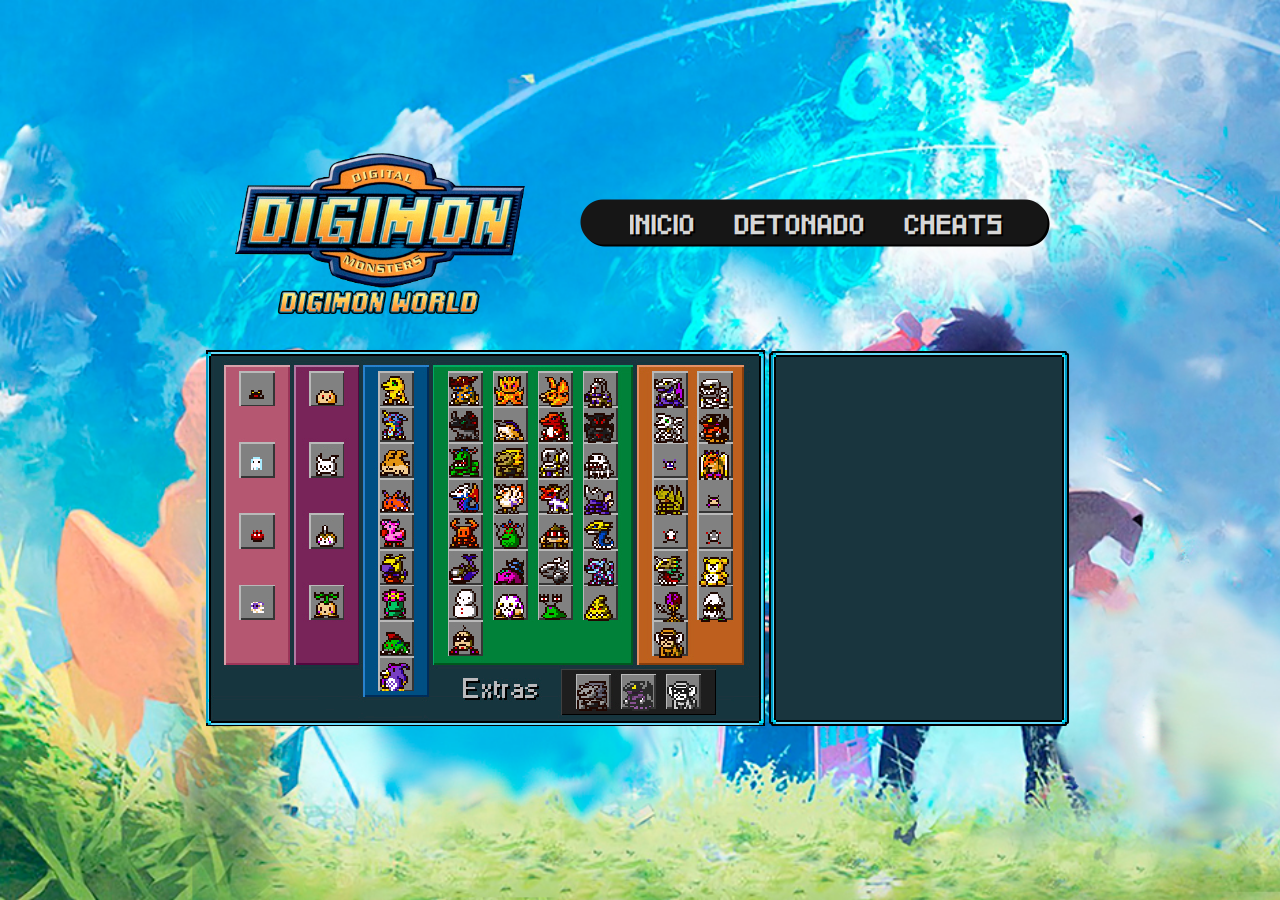
<file: index.html>
<!doctype html>
<html>

<head>
    <meta name="viewport" content="width=device-width, initial-scale=1">

	<meta charset="utf-8">
	<title>Digimon World</title>
	<link href="css/reset.css" rel="stylesheet" type="text/css">
	<link href="css/style.css" rel="stylesheet" type="text/css">
	<link href="css/digimons.css" rel="stylesheet" type="text/css">
	<script type="text/javascript" src="css/java.js"></script>
	<script type="text/javascript" src="css/script.js"></script>

</head>

<body>
	<div class="main">
	<div class="topo">
		<div class="logo"><a href="index.html"><img src="imagens/logo2.png" width="300" height="168" alt="Digimon World"></a></div>
		<div class="menubg"><img src="imagens/menu2.png" alt="Menu" /></div>
		<div class="menu">
			<ul>
				<li><a href="index.html">inicio</a></li>
				<li><a href="detonado.html">detonado</a></li>
				<li><a href="cheats.html">cheats</a></li>
			</ul>
		</div>
	</div>
	<div class="corpo">
		<img src="imagens/fundo2.png" alt="Digimon World" />
		<!--DIGIMONS-->
		<div class="digimons">
			<img src="imagens/botamon.png" id="botamon">
			<img src="imagens/poyomon.png" id="poyomon">
			<img src="imagens/punimon.png" id="punimon">
			<img src="imagens/yuramon.png" id="yuramon">
			<img src="imagens/koromon.png" id="koromon">
			<img src="imagens/tokomon.png" id="tokomon">
			<img src="imagens/tsunomon.png" id="tsunomon">
			<img src="imagens/tanemon.png" id="tanemon">
			<img src="imagens/agumon.png" id="agumon">
			<img src="imagens/gabumon.png" id="gabumon">
			<img src="imagens/patamon.png" id="patamon">
			<img src="imagens/elecmon.png" id="elecmon">
			<img src="imagens/piyomon.png" id="piyomon">
			<img src="imagens/kunemon.png" id="kunemon">
			<img src="imagens/palmon.png" id="palmon">
			<img src="imagens/betamon.png" id="betamon">
			<img src="imagens/penguinmon.png" id="penguinmon">
			<img src="imagens/greymon.png" id="greymon">
			<img src="imagens/monochromon.png" id="monochromon">
			<img src="imagens/ogremon.png" id="ogremon">
			<img src="imagens/airdramon.png" id="airdramon">
			<img src="imagens/kuwagamon.png" id="kuwagamon">
			<img src="imagens/whamon.png" id="whamon">
			<img src="imagens/frigimon.png" id="frigimon">
			<img src="imagens/nanimon.png" id="nanimon">
			<img src="imagens/meramon.png" id="meramon">
			<img src="imagens/drimogemon.png" id="drimogemon">
			<img src="imagens/leomon.png" id="leomon">
			<img src="imagens/kokatorimon.png" id="kokatorimon">
			<img src="imagens/vegiemon.png" id="vegiemon">
			<img src="imagens/shellmon.png" id="shellmon">
			<img src="imagens/mojyamon.png" id="mojyamon">
			<img src="imagens/birdramon.png" id="birdramon">
			<img src="imagens/tyrannomon.png" id="tyrannomon">
			<img src="imagens/angemon.png" id="angemon">
			<img src="imagens/unimon.png" id="unimon">
			<img src="imagens/ninjamon.png" id="ninjamon">
			<img src="imagens/coelamon.png" id="coelamon">
			<img src="imagens/numemon.png" id="numemon">
			<img src="imagens/centarumon.png" id="centarumon">
			<img src="imagens/devimon.png" id="devimon">
			<img src="imagens/bakemon.png" id="bakemon">
			<img src="imagens/kabuterimon.png" id="kabuterimon">
			<img src="imagens/seadramon.png" id="seadramon">
			<img src="imagens/garurumon.png" id="garurumon">
			<img src="imagens/sukamon.png" id="sukamon">
			<img src="imagens/metalgreymon.png" id="metalgreymon">
			<img src="imagens/skullgreymon.png" id="skullgreymon">
			<img src="imagens/giromon.png" id="giromon">
			<img src="imagens/hkabuterimon.png" id="hkabuterimon">
			<img src="imagens/metalmamemon.png" id="metalmamemon">
			<img src="imagens/megaseadramon.png" id="megaseadramon">
			<img src="imagens/vademon.png" id="vademon">
			<img src="imagens/etemon.png" id="etemon">
			<img src="imagens/andromon.png" id="andromon">
			<img src="imagens/megadramon.png" id="megadramon">
			<img src="imagens/phoenixmon.png" id="phoenixmon">
			<img src="imagens/piximon.png" id="piximon">
			<img src="imagens/mamemon.png" id="mamemon">
			<img src="imagens/monzaemon.png" id="monzaemon">
			<img src="imagens/digitamamon.png" id="digitamamon">
			<img src="imagens/panjyamon.png" id="panjyamon">
			<img src="imagens/gigadramon.png" id="gigadramon">
			<img src="imagens/metaletemon.png" id="metaletemon">

		</div>
		<!--INFO-->
		<div class="digiinfo">
			<div class="botamon" style="display:none">
				<p class="texto" style="line-height: 1.5">
					<font>Digievolui de:</font> Digitama Verde<br>
					<font>Digivolve para:</font> Koromon
				</p>
			</div>
			<div class="poyomon" style="display:none">
				<p class="texto" style="line-height: 1.5">
					<font>Digievolui de:</font> Digitama Amarela<br>
					<font>Digivolve para:</font> Tokomon
				</p>
			</div>
			<div class="punimon" style="display:none">
				<p class="texto" style="line-height: 1.5">
					<font>Digievolui de:</font> Digitama Azul<br>
					<font>Digivolve para:</font> Tsunomon
				</p>
			</div>
			<div class="yuramon" style="display:none">
				<p class="texto" style="line-height: 1.5">
					<font>Digievolui de:</font> Digitama Rosa<br>
					<font>Digivolve para:</font> Tanemon
				</p>
			</div>
			<div class="koromon" style="display:none">
				<p class="texto" style="line-height: 1.5">
					<font>Digievolui de:</font> Botamon<br>
					<font>Digivolve para:</font> Agumon, Gabumon
				</p>
			</div>
			<div class="tokomon" style="display:none">
				<p class="texto" style="line-height: 1.5">
					<font>Digievolui de:</font> Poyomon<br>
					<font>Digivolve para:</font> Patamon, Piyomon
				</p>
			</div>
			<div class="tsunomon" style="display:none">
				<p class="texto" style="line-height: 1.5">
					<font>Digievolui de:</font> Punimon<br>
					<font>Digivolve para:</font> Elecmon, Penguinmon
				</p>
			</div>
			<div class="tanemon" style="display:none">
				<p class="texto" style="line-height: 1.5">
					<font>Digievolui de:</font> Yuramon<br>
					<font>Digivolve para:</font> Palmon, Betamon
				</p>
			</div>
			<div class="agumon" style="display:none">
				<p class="texto" style="line-height: 1.5">
					<font>Digievolui de:</font> Koromon<br>
					<font>Peso:</font> 15 KG<br>
					<font>Como virar:</font> Treine Off e tenha 1000 HP<br>
					<font>Digivolve para:</font> Meramon, Greymon, Monochromon, Tyrannomon, Centarumon,
					Birdramon
				</p>
			</div>
			<div class="gabumon" style="display:none">
				<p class="texto" style="line-height: 1.5">
					<font>Digievolui de:</font> Koromon<br>
					<font>Peso:</font> 15 KG<br>
					<font>Como virar:</font> Treine Def e Spd<br>
					<font>Digivolve para:</font> Ogremon, Garurumon, Monochromon, Tyrannomon, Centarumon,
					Drimogemon
				</p>
			</div>
			<div class="patamon" style="display:none">
				<p class="texto" style="line-height: 1.5">
					<font>Digievolui de:</font> Tokomon<br>
					<font>Peso:</font> 15 KG<br>
					<font>Como virar:</font> Treine Off e Brn<br>
					<font>Digivolve para:</font> Ogremon, Angemon, Leomon, Tyrannomon, Unimon, Drimogemon
				</p>
			</div>
			<div class="elecmon" style="display:none">
				<p class="texto" style="line-height: 1.5">
					<font>Digievolui de:</font> Tsunomon<br>
					<font>Peso:</font> 15 KG<br>
					<font>Como virar:</font> Treine Off e Spd<br>
					<font>Digivolve para:</font> Bakemon, Angemon, Leomon, Kokatorimon
				</p>
			</div>
			<div class="piyomon" style="display:none">
				<p class="texto" style="line-height: 1.5">
					<font>Digievolui de:</font> Tokomon<br>
					<font>Peso:</font> 15 KG<br>
					<font>Como virar:</font> Treine Spd e tenha 1000 HP<br>
					<font>Digivolve para:</font> Birdramon, Kabuterimon, Unimon, Kokatorimon, Airdramon
				</p>
			</div>
			<div class="kunemon" style="display:none">
				<p class="texto" style="line-height: 1.5">
					<font>Digievolui de:</font> Koromon, Tsunomon, Tokomon, Tanemon<br>
					<font>Peso:</font> 15 KG<br>
					<font>Como virar:</font> 50% de chances de digievoluir dormindo em Kunemon's Bed<br>
					<font>Digivolve para:</font> Bakemon, Kabuterimon, Kuwagamon, Vegiemon
				</p>
			</div>
			<div class="palmon" style="display:none">
				<p class="texto" style="line-height: 1.5">
					<font>Digievolui de:</font> Tanemon<br>
					<font>Peso:</font> 15 KG<br>
					<font>Como virar:</font> Treine Off e Spd<br>
					<font>Digivolve para:</font> Ninjamon, Whamon, Kuwagamon, Vegiemon
				</p>
			</div>
			<div class="betamon" style="display:none">
				<p class="texto" style="line-height: 1.5">
					<font>Digievolui de:</font> Tanemon<br>
					<font>Peso:</font> 15 KG<br>
					<font>Como virar:</font> Treine Brn e Def<br>
					<font>Digivolve para:</font> Seadramon, Whamon, Shellmon, Coelamon
				</p>
			</div>
			<div class="penguinmon" style="display:none">
				<p class="texto" style="line-height: 1.5">
					<font>Digievolui de:</font> Tsunomon<br>
					<font>Peso:</font> 15 KG<br>
					<font>Como virar:</font> Treine Brn e Def<br>
					<font>Digivolve para:</font> Garurumon, Whamon, Frigimon, Mojyamon, Shellmon
				</p>
			</div>
			<div class="greymon" style="display:none">
				<p class="texto" style="line-height: 1.5">
					<font>Digievolui de:</font> Agumon<br>
					<font>Peso:</font> 30 KG<br>
					<font>Descuidos:</font> 0 a 1<br>
					<font>Como virar:</font> Treine 100 Off, 100 Def, 100 Spd, 100 Brn<br>
					<font>Bônus de digievolução:</font> Tenha a barra de disciplina 90% cheia<br>
					<font>Item de digievolução:</font> Grey Claws<br>
					<font>Digivolve para:</font> Metal Greymon, Skull Greymon
				</p>
			</div>
			<div class="monochromon" style="display:none">
				<p class="texto" style="line-height: 1.5">
					<font>Digievolui de:</font> Agumon, Gabumon<br>
					<font>Peso:</font> 40 KG<br>
					<font>Descuidos:</font> 2 a 3<br>
					<font>Como virar:</font> Treine 1000 HP, 100 Def, 100 Brn<br>
					<font>Bônus de digievolução:</font> Todos rookie digimon com 100% de disciplina e 500 Def
					tem chances de digievoluir para Monochromon<br>
					<font>Item de digievolução:</font> Mono Stone<br>
					<font>Digivolve para:</font> Metal Greymon, Metal Mamemon
				</p>
			</div>
			<div class="ogremon" style="display:none">
				<p class="texto" style="line-height: 1.5">
					<font>Digievolui de:</font> Patamon, Gabumon<br>
					<font>Peso:</font> 30 KG<br>
					<font>Descuidos:</font> 5<br>
					<font>Como virar:</font> Treine 1000 HP, 100 Off<br>
					<font>Bônus de digievolução:</font> Faça 15 batalhas<br>
					<font>Item de digievolução:</font> Spike Club<br>
					<font>Digivolve para:</font> Andromon, Giromon
				</p>
			</div>
			<div class="airdramon" style="display:none">
				<p class="texto" style="line-height: 1.5">
					<font>Digievolui de:</font> Piyomon<br>
					<font>Peso:</font> 30 KG<br>
					<font>Descuidos:</font> 0 a 1<br>
					<font>Como virar:</font> Treine 1000 MP, 100 Spd, 100 Brn<br>
					<font>Bônus de digievolução:</font> Tenha a barra de disciplina 90% cheia<br>
					<font>Digievolução especial:</font> Birdramon e Seadramon tem 30% de chances de digievoluir
					para Airdramon após dormir com 100% de disciplina e felicidade e sem cansaço<br>
					<font>Item de digievolução:</font> Rainbowhorn<br>
					<font>Digivolve para:</font> Megadramon, Phoenixmon
				</p>
			</div>
			<div class="kuwagamon" style="display:none">
				<p class="texto" style="line-height: 1.5">
					<font>Digievolui de:</font> Kunemon, Palmon<br>
					<font>Peso:</font> 30 KG<br>
					<font>Descuidos:</font> 5<br>
					<font>Como virar:</font> Treine 1000 HP, 1000 MP, 100 Spd, 100 Off<br>
					<font>Item de digievolução:</font> Scissor Jaw<br>
					<font>Digivolve para:</font> Piximon, H. Kabuterimon
				</p>
			</div>
			<div class="whamon" style="display:none">
				<p class="texto" style="line-height: 1.5">
					<font>Digievolui de:</font> Betamon, Palmon, Penguinmon<br>
					<font>Peso:</font> 40 KG<br>
					<font>Descuidos:</font> 2 a 3<br>
					<font>Como virar:</font> Treine 1000 HP, 100 Brn<br>
					<font>Item de digievolução:</font> North Star<br>
					<font>Digivolve para:</font> Mamemon, Mega Seadramon
				</p>
			</div>
			<div class="frigimon" style="display:none">
				<p class="texto" style="line-height: 1.5">
					<font>Digievolui de:</font> Penguinmon<br>
					<font>Peso:</font> 30 KG<br>
					<font>Descuidos:</font> 4 a 5<br>
					<font>Como virar:</font> Treine 1000 MP, 100 Brn<br>
					<font>Item de digievolução:</font> Ice Crystal<br>
					<font>Digivolve para:</font> Mamemon, Metal Mamemon
				</p>
			</div>
			<div class="nanimon" style="display:none">
				<p class="texto" style="line-height: 1.5">
					<font>Digievolui de:</font> Todos os rookie digimon<br>
					<font>Como virar:</font> Quando a barra de disciplina e felicidade zerar brigue com o seu
					digimon<br>
					<font>Item de digievolução:</font> Sunglasses<br>
					<font>Digivolve para:</font> Digitamamon
				</p>
			</div>
			<div class="meramon" style="display:none">
				<p class="texto" style="line-height: 1.5">
					<font>Digievolui de:</font> Agumon<br>
					<font>Peso:</font> 20 KG<br>
					<font>Descuidos:</font> 5<br>
					<font>Como virar:</font> Treine 100 Off<br>
					<font>Bônus de digievolução:</font> Faça 10 batalhas<br>
					<font>Item de digievolução:</font> Fireball<br>
					<font>Digivolve para:</font> Metal Greymon, Andromon
				</p>
			</div>
			<div class="drimogemon" style="display:none">
				<p class="texto" style="line-height: 1.5">
					<font>Digievolui de:</font> Gabumon, Betamon<br>
					<font>Peso:</font> 40 KG<br>
					<font>Descuidos:</font> 3<br>
					<font>Como virar:</font> Treine 100 Off<br>
					<font>Bônus de digievolução:</font> Tenha a barra de felicidade 75% cheia<br>
					<font>Item de digievolução:</font> Steel Drill<br>
					<font>Digivolve para:</font> Metal Greymon
				</p>
			</div>
			<div class="leomon" style="display:none">
				<p class="texto" style="line-height: 1.5">
					<font>Digievolui de:</font> Patamon, Elecmon<br>
					<font>Peso:</font> 20 KG<br>
					<font>Descuidos:</font> 0 a 1<br>
					<font>Como virar:</font> Treine 100 Off, 100 Spd, 100 Brn<br>
					<font>Bônus de digievolução:</font> Faça 10 batalhas<br>
					<font>Item de digievolução:</font> Flaming Mane<br>
					<font>Digivolve para:</font> Mamemon, Andromon
				</p>
			</div>
			<div class="kokatorimon" style="display:none">
				<p class="texto" style="line-height: 1.5">
					<font>Digievolui de:</font> Piyomon, Elecmon<br>
					<font>Peso:</font> 30 KG<br>
					<font>Descuidos:</font> 3<br>
					<font>Como virar:</font> Treine 1000 HP<br>
					<font>Item de digievolução:</font> Rooster<br>
					<font>Digivolve para:</font> Piximon, Phoenixmon
				</p>
			</div>
			<div class="vegiemon" style="display:none">
				<p class="texto" style="line-height: 1.5">
					<font>Digievolui de:</font> Kunemon, Palmon<br>
					<font>Peso:</font> 10 KG<br>
					<font>Descuidos:</font> 5<br>
					<font>Como virar:</font> Treine 1000 MP<br>
					<font>Bônus de digievolução:</font> Tenha a barra de felicidade 75% cheia<br>
					<font>Item de digievolução:</font> Organic Fertilizer<br>
					<font>Digivolve para:</font> Piximon
				</p>
			</div>
			<div class="shellmon" style="display:none">
				<p class="texto" style="line-height: 1.5">
					<font>Digievolui de:</font> Betamon, Penguinmon<br>
					<font>Peso:</font> 40 KG<br>
					<font>Descuidos:</font> 5<br>
					<font>Como virar:</font> Treine 1000 HP, 100 Def<br>
					<font>Item de digievolução:</font> Red Shell<br>
					<font>Digivolve para:</font> H. Kabuterimon, Mega Seadramon
				</p>
			</div>
			<div class="mojyamon" style="display:none">
				<p class="texto" style="line-height: 1.5">
					<font>Digievolui de:</font> Penguinmon<br>
					<font>Peso:</font> 20 KG<br>
					<font>Descuidos:</font> 5<br>
					<font>Como virar:</font> Treine 1000 HP, 1000 MP<br>
					<font>Bônus de digievolução:</font> Faça no máximo 5 batalhas<br>
					<font>Item de digievolução:</font> Hair Grower<br>
					<font>Digivolve para:</font> Mamemon, Skull Greymon
				</p>
			</div>
			<div class="birdramon" style="display:none">
				<p class="texto" style="line-height: 1.5">
					<font>Digievolui de:</font> Agumon, Piyomon<br>
					<font>Peso:</font> 20 KG<br>
					<font>Descuidos:</font> 3<br>
					<font>Como virar:</font> Treine 100 Spd<br>
					<font>Item de digievolução:</font> Flaming Wings<br>
					<font>Digivolve para:</font> Phoenixmon
				</p>
			</div>
			<div class="tyrannomon" style="display:none">
				<p class="texto" style="line-height: 1.5">
					<font>Digievolui de:</font> Agumon, Gabumon, Patamon<br>
					<font>Peso:</font> 30 KG<br>
					<font>Descuidos:</font> 4 a 5<br>
					<font>Como virar:</font> Treine 1000 HP, 100 Def<br>
					<font>Bônus de digievolução:</font> Faça no máximo 5 batalhas<br>
					<font>Item de digievolução:</font> White Fang<br>
					<font>Digivolve para:</font> Metal Greymon, Megadramon
				</p>
			</div>
			<div class="angemon" style="display:none">
				<p class="texto" style="line-height: 1.5">
					<font>Digievolui de:</font> Elecmon, Patamon<br>
					<font>Peso:</font> 20 KG<br>
					<font>Descuidos:</font> 0<br>
					<font>Como virar:</font> Treine 1000 MP, 100 Brn<br>
					<font>Item de digievolução:</font> White Wings<br>
					<font>Digivolve para:</font> Devimon, Andromon, Phoenixmon
				</p>
			</div>
			<div class="unimon" style="display:none">
				<p class="texto" style="line-height: 1.5">
					<font>Digievolui de:</font> Piyomon, Patamon<br>
					<font>Peso:</font> 30 KG<br>
					<font>Descuidos:</font> 2 a 3<br>
					<font>Como virar:</font> Treine 1000 HP, 100 Spd<br>
					<font>Bônus de digievolução:</font> Faça 10 batalhas<br>
					<font>Item de digievolução:</font> Unihorn<br>
					<font>Digivolve para:</font> Giromon, Phoenixmon
				</p>
			</div>
			<div class="ninjamon" style="display:none">
				<p class="texto" style="line-height: 1.5">
					<font>Digievolui de:</font> Palmon<br>
					<font>Peso:</font> 10 KG<br>
					<font>Descuidos:</font> 0 a 1<br>
					<font>Como virar:</font> Treine 1000 MP, 100 Off, 100 Spd<br>
					<font>Digievolução especial:</font> Vegiemon tem 30% de chances de digievoluir para Ninjamon
					após batalhar 50 vezes com 100% de disciplina <br>
					<font>Item de digievolução:</font> Koga's Laws<br>
					<font>Digivolve para:</font> Mamemon, Metal Mamemon, Piximon
				</p>
			</div>
			<div class="coelamon" style="display:none">
				<p class="texto" style="line-height: 1.5">
					<font>Digievolui de:</font> Palmon, Betamon<br>
					<font>Peso:</font> 30 KG<br>
					<font>Descuidos:</font> 3<br>
					<font>Como virar:</font> Treine 100 Def<br>
					<font>Digievolução especial:</font> Whamon e Shellmon tem 30% de chances de digievoluir para
					Coelamon após passar 360 horas <br>
					<font>Item de digievolução:</font> Hard Scale<br>
					<font>Digivolve para:</font> Mega Seadramon
				</p>
			</div>
			<div class="numemon" style="display:none">
				<p class="texto" style="line-height: 1.5">
					<font>Digievolui de:</font> Todos os rookie digimon<br>
					<font>Como virar:</font> Quando o tempo limite para digievoluir chega ao fim qualquer rookie
					digimon digievolui para Numemon caso não tenha alcançado nenhuma outra condição de digievolução<br>
					<font>Digivolve para:</font> Monzaemon
				</p>
			</div>
			<div class="centarumon" style="display:none">
				<p class="texto" style="line-height: 1.5">
					<font>Digievolui de:</font> Agumon, Gabumon<br>
					<font>Peso:</font> 30 KG<br>
					<font>Descuidos:</font> 2 a 3<br>
					<font>Como virar:</font> Treine 100 Brn<br>
					<font>Bônus de digievolução:</font> Tenha a barra de disciplina 60% cheia<br>
					<font>Item de digievolução:</font> Iron Hoof<br>
					<font>Digivolve para:</font> Andromon, Giromon
				</p>
			</div>
			<div class="devimon" style="display:none">
				<p class="texto" style="line-height: 1.5">
					<font>Digievolui de:</font> Angemon<br>
					<font>Como virar:</font> Angemon tem 50% de chances de digievoluir para Devimon após perder
					uma batalha com 50% de disciplina<br>
					<font>Item de digievolução:</font> Black Wings<br>
					<font>Digivolve para:</font> Skull Greymon, Megadramon
				</p>
			</div>
			<div class="bakemon" style="display:none">
				<p class="texto" style="line-height: 1.5">
					<font>Digievolui de:</font> Elecmon, Kunemon<br>
					<font>Peso:</font> 20 KG<br>
					<font>Descuidos:</font> 3<br>
					<font>Como virar:</font> Treine 1000 MP<br>
					<font>Bônus de digievolução:</font> Tenha a barra de felicidade 75% cheia <br>
					<font>Item de digievolução:</font> Torn Tatter<br>
					<font>Digivolve para:</font> Skull Greymon, Giromon
				</p>
			</div>
			<div class="kabuterimon" style="display:none">
				<p class="texto" style="line-height: 1.5">
					<font>Digievolui de:</font> Piyomon, Kunemon<br>
					<font>Peso:</font> 30 KG<br>
					<font>Descuidos:</font> 0 a 1<br>
					<font>Como virar:</font> Treine 1000 HP, 100 Off, 100 Def, 100 Spd<br>
					<font>Item de digievolução:</font> Horn Helmet<br>
					<font>Digivolve para:</font> Metal Mamemon, H. Kabuterimon
				</p>
			</div>
			<div class="seadramon" style="display:none">
				<p class="texto" style="line-height: 1.5">
					<font>Digievolui de:</font> Betamon<br>
					<font>Peso:</font> 30 KG<br>
					<font>Descuidos:</font> 3<br>
					<font>Como virar:</font> Treine 1000 HP, 1000 MP<br>
					<font>Bônus de digievolução:</font> Faça no máximo 5 batalhas<br>
					<font>Item de digievolução:</font> Water Bottle<br>
					<font>Digivolve para:</font> Megadramon, Mega Seadramon
				</p>
			</div>
			<div class="garurumon" style="display:none">
				<p class="texto" style="line-height: 1.5">
					<font>Digievolui de:</font> Gabumon, Penguinmon<br>
					<font>Peso:</font> 30 KG<br>
					<font>Descuidos:</font> 0 a 1<br>
					<font>Como virar:</font> Treine 1000 MP, 100 Spd<br>
					<font>Bônus de digievolução:</font> Tenha a barra de disciplina 90% cheia<br>
					<font>Item de digievolução:</font> Torn Tatter<br>
					<font>Digivolve para:</font> Skull Greymon, Mega Seadramon
				</p>
			</div>
			<div class="sukamon" style="display:none">
				<p class="texto" style="line-height: 1.5">
					<font>Digievolui de:</font> Todos os digimons<br>
					<font>Descuidos:</font> 16<br>
					<font>Como virar:</font> Não leve o digimon ao banheiro 16 vezes<br>
					<font>Digivolve para:</font> Etemon
				</p>
			</div>
			<div class="metalgreymon" style="display:none">
				<p class="texto" style="line-height: 1.5">
					<font>Digievolui de:</font> Greymon, Monochromon, Tyrannomon, Drimogemon<br>
					<font>Peso:</font> 65 KG<br>
					<font>Descuidos:</font> 10<br>
					<font>Como virar:</font> Treine 4000 HP, 3000 MP, 500 Off, 500 Def, 300 Spd, 300 Brn<br>
					<font>Bônus de digievolução:</font> Faça 30 batalhas<br>
					<font>Item de digievolução:</font> Metal Parts
				</p>
			</div>
			<div class="skullgreymon" style="display:none">
				<p class="texto" style="line-height: 1.5">
					<font>Digievolui de:</font> Greymon, Devimon, Mojyamon, Bakemon, Garurumon<br>
					<font>Peso:</font> 30 KG<br>
					<font>Descuidos:</font> 10<br>
					<font>Como virar:</font> Treine 4000 HP, 6000 MP, 400 Off, 400 Def, 200 Spd, 500 Brn<br>
					<font>Bônus de digievolução:</font> Faça 40 batalhas<br>
					<font>Item de digievolução:</font> Fatal Bone
				</p>
			</div>
			<div class="giromon" style="display:none">
				<p class="texto" style="line-height: 1.5">
					<font>Digievolui de:</font> Centarumon, Ogremon, Bakemon, Unimon<br>
					<font>Peso:</font> 5 KG<br>
					<font>Descuidos:</font> 15<br>
					<font>Como virar:</font> 400 Off, 300 Spd, 300 Brn<br>
					<font>Bônus de digievolução:</font> Tenha a barra de felicidade 65% cheia faça 100 batalhas<br>
					<font>Item de digievolução:</font> Chain Saw
				</p>
			</div>
			<div class="hkabuterimon" style="display:none">
				<p class="texto" style="line-height: 1.5">
					<font>Digievolui de:</font> Kabuterimon, Kuwagamon, Shellmon<br>
					<font>Peso:</font> 55 KG<br>
					<font>Descuidos:</font> 10<br>
					<font>Como virar:</font> Treine 3500 HP, 2500 MP, 250 Off, 250 Def, 200 Spd, 200 Brn<br>
					<font>Bônus de digievolução:</font> Tenha a barra de felicidade quase vazia<br>
					<font>Item de digievolução:</font> Beetle Pearl
				</p>
			</div>
			<div class="metalmamemon" style="display:none">
				<p class="texto" style="line-height: 1.5">
					<font>Digievolui de:</font> Monochromon, Ninjamon, Kabuterimon, Frigimon<br>
					<font>Peso:</font> 10 KG<br>
					<font>Descuidos:</font> 15<br>
					<font>Como virar:</font> Treine 500 Off, 400 Def, 400 Spd, 400 Brn<br>
					<font>Bônus de digievolução:</font> Tenha a barra de felicidade 95% cheia<br>
					<font>Item de digievolução:</font> Metal Armor
				</p>
			</div>
			<div class="megaseadramon" style="display:none">
				<p class="texto" style="line-height: 1.5">
					<font>Digievolui de:</font> Monochromon, Ninjamon, Kabuterimon, Frigimon, Garurumon<br>
					<font>Peso:</font> 30 KG<br>
					<font>Como virar:</font> Treine 5000 HP, 4000 MP, 400 Off, 300 Def, 200 Spd<br>
					<font>Item de digievolução:</font> Coral Charm
				</p>
			</div>
			<div class="vademon" style="display:none">
				<p class="texto" style="line-height: 1.5">
					<font>Digievolui de:</font> Todos os champion <br>digimon<br>
					<font>Como virar:</font> Todos os champion digimon digievolui para Vademon após passar 360
					horas<br>
					<font>Item de digievolução:</font> Ray Gun
				</p>
			</div>
			<div class="etemon" style="display:none">
				<p class="texto" style="line-height: 1.5">
					<font>Digievolui de:</font> Sukamon<br>
					<font>Peso:</font> 15 KG<br>
					<font>Descuidos:</font> Sem limites<br>
					<font>Como virar:</font> Treine 2000 HP, 1000 MP, 400 Off, 200 Def, 400 Spd, 300 Brn<br>
					<font>Bônus de digievolução:</font> Faça 30 batalhas<br>
					<font>Item de digievolução:</font> Golden Banana<br>
					<font>Digivolve para:</font> Metal Etemon
				</p>
			</div>
			<div class="andromon" style="display:none">
				<p class="texto" style="line-height: 1.5">
					<font>Digievolui de:</font> Meramon, Centarumon, Ogremon, Leomon, Angemon<br>
					<font>Peso:</font> 40 KG<br>
					<font>Descuidos:</font> 5<br>
					<font>Como virar:</font> Treine 2000 HP, 4000 MP, 200 Off, 400 Def, 200 Spd, 400 Brn<br>
					<font>Bônus de digievolução:</font> Faça 30 batalhas<br>
					<font>Item de digievolução:</font> Cyber Parts
				</p>
			</div>
			<div class="megadramon" style="display:none">
				<p class="texto" style="line-height: 1.5">
					<font>Digievolui de:</font> Tyranomon, Devimon, Airdramon, Seadramon<br>
					<font>Peso:</font> 55 KG<br>
					<font>Descuidos:</font> 10<br>
					<font>Como virar:</font> Treine 3000 HP, 5000 MP, 500 Off, 300 Def, 400 Spd, 400 Brn<br>
					<font>Bônus de digievolução:</font> Faça 30 batalhas<br>
					<font>Item de digievolução:</font> Mega Hand<br>
					<font>Digivolve para:</font> Giga Dramon
				</p>
			</div>
			<div class="phoenixmon" style="display:none">
				<p class="texto" style="line-height: 1.5">
					<font>Digievolui de:</font> Birdramon, Airdramon, Kokatorimon, Angemon, Unimon<br>
					<font>Peso:</font> 55 KG<br>
					<font>Como virar:</font> Treine 5000 HP, 3000 MP, 300 Off, 300 Def, 300 Spd, 300 Brn<br>
					<font>Bônus de digievolução:</font> Tenha a barra de felicidade quase vazia<br>
					<font>Item de digievolução:</font> Red Ruby
				</p>
			</div>
			<div class="piximon" style="display:none">
				<p class="texto" style="line-height: 1.5">
					<font>Digievolui de:</font> Kokatorimon, Vegiemon, Ninjamon, Kuwagamon<br>
					<font>Peso:</font> 5 KG<br>
					<font>Descuidos:</font> 15<br>
					<font>Como virar:</font> Treine 300 Off, 300 Def, 400 Spd, 400 Brn<br>
					<font>Bônus de digievolução:</font> Tenha a barra de disciplina 95% cheia<br>
					<font>Item de digievolução:</font> Small Spear
				</p>
			</div>
			<div class="mamemon" style="display:none">
				<p class="texto" style="line-height: 1.5">
					<font>Digievolui de:</font> Leomon, Ninjamon, Frigimon, Whamon, Mojyamon<br>
					<font>Peso:</font> 5 KG<br>
					<font>Descuidos:</font> 15<br>
					<font>Como virar:</font> Treine 400 Off, 300 Def, 300 Spd, 400 Brn<br>
					<font>Bônus de digievolução:</font> Tenha a barra de felicidade 95% cheia<br>
					<font>Item de digievolução:</font> Silver Ball
				</p>
			</div>
			<div class="monzaemon" style="display:none">
				<p class="texto" style="line-height: 1.5">
					<font>Digievolui de:</font> Numemon<br>
					<font>Peso:</font> 40 KG<br>
					<font>Descuidos:</font> 0<br>
					<font>Como virar:</font> Treine 3000 HP, 3000 MP, 300 Off, 300 Spd, 300 Brn<br>
					<font>Bônus de digievolução:</font> Faça 50 batalhas<br>
					<font>Digievolução especial:</font> Com Numemon, vista a fantasia de Monzaemon em Toy Town<br>
					<font>Item de digievolução:</font> X Bandage
				</p>
			</div>
			<div class="digitamamon" style="display:none">
				<p class="texto" style="line-height: 1.5">
					<font>Digievolui de:</font> Nanimon<br>
					<font>Peso:</font> 10 KG<br>
					<font>Descuidos:</font> Sem limites<br>
					<font>Como virar:</font> Treine 3000 HP, 3000 MP, 100 Off, 400 Def, 400 Spd, 300 Brn<br>
					<font>Bônus de digievolução:</font> Faça 100 batalhas<br>
					<font>Item de digievolução:</font> Mysty Egg
				</p>
			</div>
			<div class="panjyamon" style="display:none">
				<p class="texto" style="line-height: 1.5">
					<font>Como virar:</font> Apenas com GameShark<br>
					<font>Item de digievolução:</font> Noble Mane
				</p>
			</div>
			<div class="gigadramon" style="display:none">
				<p class="texto" style="line-height: 1.5">
					<font>Digievolui de:</font> Megadramon<br>
					<font>Como virar:</font> Apenas com GameShark<br>
					<font>Item de digievolução:</font> Giga Hand
				</p>
			</div>
			<div class="metaletemon" style="display:none">
				<p class="texto" style="line-height: 1.5">
					<font>Digievolui de:</font> Etemon<br>
					<font>Como virar:</font> Apenas com GameShark<br>
					<font>Item de digievolução:</font> Metal Banana
				</p>
			</div>
		</div>
		<!--info fim-->
	</div>
	</div>
</body>
</html>
</file>
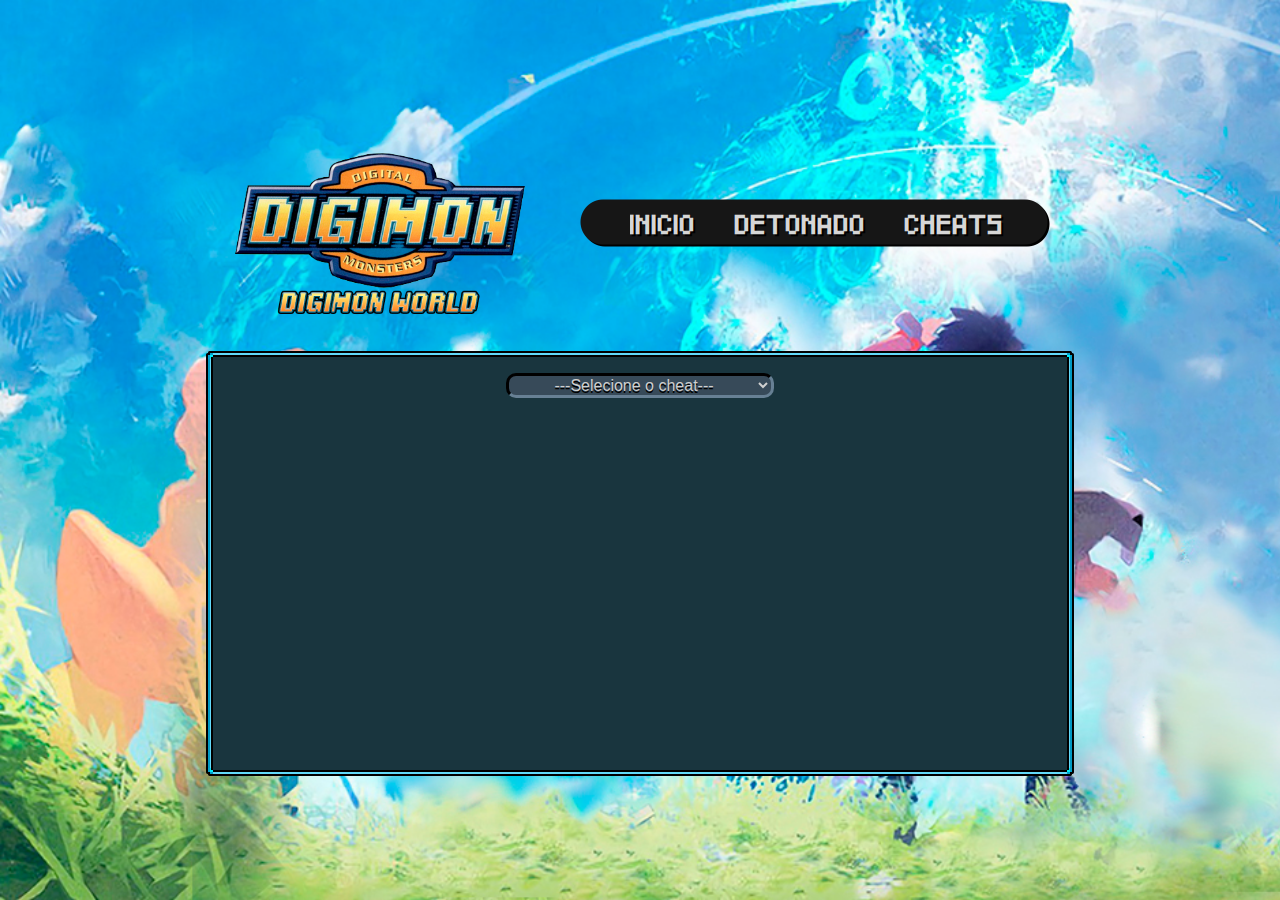
<file: cheats.html>
<!doctype html>
<html lang="pt-br">

<head>
    <meta name="viewport" content="width=device-width, initial-scale=1">

  <meta charset="utf-8">
  <title>Digimon World - Cheats</title>
  <link href="css/reset.css" rel="stylesheet" type="text/css">
  <link href="css/style.css" rel="stylesheet" type="text/css">
  <link rel="stylesheet" href="css/cstyle.css"type="text/css">
  <script type="text/javascript" src="css/java.js"></script>
  <script type="text/javascript" src="css/cscript.js"></script>
</head>

<body>
  <div class="main">
    <div class="topo">
      <div class="logo"><a href="index.html"><img src="imagens/logo2.png" width="300" height="168"
            alt="Digimon World"></a></div>
      <div class="menubg"><img src="imagens/menu2.png" alt="Menu" /></div>
      <div class="menu">
        <ul>
          <li><a href="index.html">inicio</a></li>
          <li><a href="detonado.html">detonado</a></li>
          <li><a href="cheats.html">cheats</a></li>
        </ul>
      </div>
    </div>
    <div class="corpo">
      <div class="conteudotop"><img src="imagens/conteudotop.png" /></div>
      <div class="conteudo">

        <div class="busca">
          <div>
            <select name="hack" class="hack">
              <option disabled selected hidden>---Selecione o cheat---</option>
              <option value="infvida">Vida Infinita</option>
              <option value="infhp">HP Infinito(combate)</option>
              <option value="infmp">MP Infinito</option>
              <option value="maxoff">Max OFF</option>
              <option value="maxdef">Max DEF</option>
              <option value="maxspd">Max Speed</option>
              <option value="maxbrn">Max Brain</option>
              <option value="maxbit">Max Bits</option>
              <option value="finish">Sempre ter FINISH!</option>
              <option value="hd">Happy e Discipline balanceados</option>
              <option value="bola">Aperte bola para completar o jogo</option>
              <option value="quadrado">Aperte quadrado para Lay Cable</option>
              <option value="medalha">Todas as medalhas</option>
              <option value="atk">Todos os ataques</option>
              <option value="kill">Auto-kill inimigos</option>
              <option value="peso">Mudar peso</option>
              <option value="idade">Mudar idade</option>
              <option value="ims1">Mudar item do slot 1</option>
              <option value="ims2">Mudar item do slot 2</option>
              <option value="ims3">Mudar item do slot 3</option>
              <option value="ims4">Mudar item do slot 4</option>
              <option value="ims5">Mudar item do slot 5</option>
              <option value="ims6">Mudar item do slot 6</option>
              <option value="ims7">Mudar item do slot 7</option>
              <option value="ims8">Mudar item do slot 8</option>
              <option value="ims9">Mudar item do slot 9</option>
              <option value="ims10">Mudar item do slot 10</option>
              <option value="mis1">Máximo de itens no slot 1</option>
              <option value="mis2">Máximo de itens no slot 2</option>
              <option value="mis3">Máximo de itens no slot 3</option>
              <option value="mis4">Máximo de itens no slot 4</option>
              <option value="mis5">Máximo de itens no slot 5</option>
              <option value="mis6">Máximo de itens no slot 6</option>
              <option value="mis7">Máximo de itens no slot 7</option>
              <option value="mis8">Máximo de itens no slot 8</option>
              <option value="mis9">Máximo de itens no slot 9</option>
              <option value="mis10">Máximo de itens no slot 10</option>
            </select>
            <div class="peso">
              <select name="peso" class="hack">
                <option disabled selected hidden>---Selecione o peso---</option>
                <option value="p0">0</option>
                <option value="p1">1</option>
                <option value="p2">2</option>
                <option value="p3">3</option>
                <option value="p4">4</option>
                <option value="p5">5</option>
                <option value="p6">6</option>
                <option value="p7">7</option>
                <option value="p8">8</option>
                <option value="p9">9</option>
                <option value="p10">10</option>
                <option value="p11">11</option>
                <option value="p12">12</option>
                <option value="p13">13</option>
                <option value="p14">14</option>
                <option value="p15">15</option>
                <option value="p16">16</option>
                <option value="p17">17</option>
                <option value="p18">18</option>
                <option value="p19">19</option>
                <option value="p20">20</option>
                <option value="p21">21</option>
                <option value="p22">22</option>
                <option value="p23">23</option>
                <option value="p24">24</option>
                <option value="p25">25</option>
                <option value="p26">26</option>
                <option value="p27">27</option>
              </select>
            </div>
            <div class="idade">
              <select name="idade" class="hack">
                <option disabled selected hidden>---Selecione a idade---</option>
                <option value="i0">0</option>
                <option value="i1">1</option>
                <option value="i2">2</option>
                <option value="i3">3</option>
                <option value="i4">4</option>
                <option value="i5">5</option>
                <option value="i6">6</option>
                <option value="i7">7</option>
                <option value="i8">8</option>
                <option value="i9">9</option>
                <option value="i10">10</option>
                <option value="i11">11</option>
                <option value="i12">12</option>
                <option value="i13">13</option>
                <option value="i14">14</option>
                <option value="i15">15</option>
                <option value="i16">16</option>
                <option value="i17">17</option>
                <option value="i18">18</option>
                <option value="i19">19</option>
                <option value="i20">20</option>
                <option value="i21">21</option>
                <option value="i22">22</option>
                <option value="i23">23</option>
                <option value="i24">24</option>
                <option value="i25">25</option>
                <option value="i26">26</option>
                <option value="i27">27</option>
              </select>
            </div>
            <div class="ims1">
              <select name="ims1" class="hack">
                <option disabled selected hidden>---Selecione o item---</option>
                <option value="ims1smallrec">Small Recovery</option>
                <option value="ims1medrec">Medium Recovery</option>
                <option value="ims1lrgrec">Large Recovery</option>
                <option value="ims1suprec">Super Recovery</option>
                <option value="ims1mpflop">MP Floppy</option>
                <option value="ims1medmp">Medium MP</option>
                <option value="ims1lrgmp">Large MP</option>
                <option value="ims1dblflop">Double Flop</option>
                <option value="ims1various">Various</option>
                <option value="ims1omnp">Omnipotent</option>
                <option value="ims1prtc">Protection</option>
                <option value="ims1rest">Restore</option>
                <option value="ims1srest">Super Restore</option>
                <option value="ims1bndg">Bandage</option>
                <option value="ims1medc">Medicine</option>
                <option value="ims1offd">Offense Disk</option>
                <option value="ims1defd">Defense Disk</option>
                <option value="ims1spdd">Hi Speed Disk</option>
                <option value="ims1omnd">Omni Disk</option>
                <option value="ims1soffd">S. Offense Disk</option>
                <option value="ims1sdefd">S. Defense Disk</option>
                <option value="ims1sspdd">S. Speed Disk</option>
                <option value="ims1apilot">Auto Pilot</option>
                <option value="ims1offc">Offense Chip</option>
                <option value="ims1defc">Defense Chip</option>
                <option value="ims1brnc">Brain Chip</option>
                <option value="ims1quic">Quick Chip</option>
                <option value="ims1hpc">HP Chip</option>
                <option value="ims1mpc">MP Chip</option>
                <option value="ims1dvca">DV Chip A</option>
                <option value="ims1dvcd">DV Chip D</option>
                <option value="ims1dvce">DV Chip E</option>
                <option value="ims1portp">Port. Potty</option>
                <option value="ims1trnm">Trn. Manual</option>
                <option value="ims1restp">Rest Pillow</option>
                <option value="ims1erepel">Enemy Repel</option>
                <option value="ims1ebell">Enemy Bell</option>
                <option value="ims1hshoe">Health Shoe</option>
                <option value="ims1meat">Meat</option>
                <option value="ims1gmeat">Giant Meat</option>
                <option value="ims1sirloin">Sirloin</option>
                <option value="ims1scarrot">Super Carrot</option>
                <option value="ims1hradish">Hawk Radish</option>
                <option value="ims1spngreen">Spiny Green</option>
                <option value="ims1digimush">Digimushroom</option>
                <option value="ims1icemush">Ice Mushroom</option>
                <option value="ims1dlxmush">Deluxe Mushroom</option>
                <option value="ims1digip">Digipine</option>
                <option value="ims1bluea">Blue Apple</option>
                <option value="ims1redb">Red Berry</option>
                <option value="ims1golda">Gold Acorn</option>
                <option value="ims1bigb">Big Berry</option>
                <option value="ims1snut">Sweet Nut</option>
                <option value="ims1svegy">Super Veggy</option>
                <option value="ims1prick">Pricklypear</option>
                <option value="ims1orangb">Orange Banana</option>
                <option value="ims1pwrfruit">Power Fruit</option>
                <option value="ims1pwrice">Power Ice</option>
                <option value="ims1spdleaf">Speed Leaf</option>
                <option value="ims1sagefruit">Sage Fruit</option>
                <option value="ims1myam">Muscle Yam</option>
                <option value="ims1clmberry">Calm Berry</option>
                <option value="ims1digianc">Digianchovy</option>
                <option value="ims1digisnap">Digisnapper</option>
                <option value="ims1digitr">Digi Trout</option>
                <option value="ims1blackt">Black Trout</option>
                <option value="ims1digicat">Digicatfish</option>
                <option value="ims1digisea">Digiseabass</option>
                <option value="ims1moldmeat">Moldy Meat</option>
                <option value="ims1hapmush">Happymushroom</option>
                <option value="ims1chainm">Chain Melon</option>
                <option value="ims1greyc">Grey Claws</option>
                <option value="ims1fireb">Fireball</option>
                <option value="ims1flamwing">Flamingwing</option>
                <option value="ims1ironho">Iron Hoof</option>
                <option value="ims1monost">Mono Stone</option>
                <option value="ims1steeld">Steel Drill</option>
                <option value="ims1wfang">White Fang</option>
                <option value="ims1blackw">Black Wing</option>
                <option value="ims1spikec">Spike Club</option>
                <option value="ims1flamm">Flamingmane</option>
                <option value="ims1whitew">White Wing</option>
                <option value="ims1tornt">Torn Tatter</option>
                <option value="ims1elcring">Electo Ring</option>
                <option value="ims1rainbh">Rainbowhorn</option>
                <option value="ims1rooster">Rooster</option>
                <option value="ims1unih">Unihorn</option>
                <option value="ims1hornh">Horn Helmet</option>
                <option value="ims1sjaw">Scissor Jaw</option>
                <option value="ims1fertz">Fertilizer</option>
                <option value="ims1kogl">Kogalaws</option>
                <option value="ims1wbot">Water Bottle</option>
                <option value="ims1norths">North Star</option>
                <option value="ims1rshel">Red Shell</option>
                <option value="ims1hards">Hard Scale</option>
                <option value="ims1bluec">Blue Crystal</option>
                <option value="ims1icec">Ice Crystal</option>
                <option value="ims1hairg">Hair Grower</option>
                <option value="ims1sung">Sunglasses</option>
                <option value="ims1metalp">Metal Part</option>
                <option value="ims1fbone">Fatala Bone</option>
                <option value="ims1cyberp">Cyber Part</option>
                <option value="ims1megahand">Mega Hand</option>
                <option value="ims1silverb">Silver Ball</option>
                <option value="ims1metala">Metal Armor</option>
                <option value="ims1chains">Chainsaw</option>
                <option value="ims1smalls">Small Spear</option>
                <option value="ims1xbndg">X Bandage</option>
                <option value="ims1rgun">Ray Gun</option>
                <option value="ims1goldb">Gold Banana</option>
                <option value="ims1megg">Mysty Egg</option>
                <option value="ims1redrub">Red Ruby</option>
                <option value="ims1beetp">Beetlepearl</option>
                <option value="ims1coralc">Coral Charm</option>
                <option value="ims1moonm">Moon Mirror</option>
                <option value="ims1bluef">Blue Flute</option>
                <option value="ims1oldf">Old Fishrod</option>
                <option value="ims1amzrod">Amazing Rod</option>
                <option value="ims1lemons">Lemonstone</option>
                <option value="ims1mkey">Mansion Key</option>
                <option value="ims1gear">Gear</option>
                <option value="ims1rainp">Rain Plant</option>
                <option value="ims1steak">Steak</option>
                <option value="ims1fkey">Frig Key</option>
                <option value="ims1asdec">AS Decoder</option>
                <option value="ims1gigh">Giga Hand</option>
                <option value="ims1nobmane">Noble Mane</option>
                <option value="ims1metalb">Metal Banana</option>
              </select>
            </div>

            <div class="ims2">
              <select name="ims2" class="hack">
                <option disabled selected hidden>---Selecione o item---</option>
                <option value="ims2smallrec">Small Recovery</option>
                <option value="ims2medrec">Medium Recovery</option>
                <option value="ims2lrgrec">Large Recovery</option>
                <option value="ims2suprec">Super Recovery</option>
                <option value="ims2mpflop">MP Floppy</option>
                <option value="ims2medmp">Medium MP</option>
                <option value="ims2lrgmp">Large MP</option>
                <option value="ims2dblflop">Double Flop</option>
                <option value="ims2various">Various</option>
                <option value="ims2omnp">Omnipotent</option>
                <option value="ims2prtc">Protection</option>
                <option value="ims2rest">Restore</option>
                <option value="ims2srest">Super Restore</option>
                <option value="ims2bndg">Bandage</option>
                <option value="ims2medc">Medicine</option>
                <option value="ims2offd">Offense Disk</option>
                <option value="ims2defd">Defense Disk</option>
                <option value="ims2spdd">Hi Speed Disk</option>
                <option value="ims2omnd">Omni Disk</option>
                <option value="ims2soffd">S. Offense Disk</option>
                <option value="ims2sdefd">S. Defense Disk</option>
                <option value="ims2sspdd">S. Speed Disk</option>
                <option value="ims2apilot">Auto Pilot</option>
                <option value="ims2offc">Offense Chip</option>
                <option value="ims2defc">Defense Chip</option>
                <option value="ims2brnc">Brain Chip</option>
                <option value="ims2quic">Quick Chip</option>
                <option value="ims2hpc">HP Chip</option>
                <option value="ims2mpc">MP Chip</option>
                <option value="ims2dvca">DV Chip A</option>
                <option value="ims2dvcd">DV Chip D</option>
                <option value="ims2dvce">DV Chip E</option>
                <option value="ims2portp">Port. Potty</option>
                <option value="ims2trnm">Trn. Manual</option>
                <option value="ims2restp">Rest Pillow</option>
                <option value="ims2erepel">Enemy Repel</option>
                <option value="ims2ebell">Enemy Bell</option>
                <option value="ims2hshoe">Health Shoe</option>
                <option value="ims2meat">Meat</option>
                <option value="ims2gmeat">Giant Meat</option>
                <option value="ims2sirloin">Sirloin</option>
                <option value="ims2scarrot">Super Carrot</option>
                <option value="ims2hradish">Hawk Radish</option>
                <option value="ims2spngreen">Spiny Green</option>
                <option value="ims2digimush">Digimushroom</option>
                <option value="ims2icemush">Ice Mushroom</option>
                <option value="ims2dlxmush">Deluxe Mushroom</option>
                <option value="ims2digip">Digipine</option>
                <option value="ims2bluea">Blue Apple</option>
                <option value="ims2redb">Red Berry</option>
                <option value="ims2golda">Gold Acorn</option>
                <option value="ims2bigb">Big Berry</option>
                <option value="ims2snut">Sweet Nut</option>
                <option value="ims2svegy">Super Veggy</option>
                <option value="ims2prick">Pricklypear</option>
                <option value="ims2orangb">Orange Banana</option>
                <option value="ims2pwrfruit">Power Fruit</option>
                <option value="ims2pwrice">Power Ice</option>
                <option value="ims2spdleaf">Speed Leaf</option>
                <option value="ims2sagefruit">Sage Fruit</option>
                <option value="ims2myam">Muscle Yam</option>
                <option value="ims2clmberry">Calm Berry</option>
                <option value="ims2digianc">Digianchovy</option>
                <option value="ims2digisnap">Digisnapper</option>
                <option value="ims2digitr">Digi Trout</option>
                <option value="ims2blackt">Black Trout</option>
                <option value="ims2digicat">Digicatfish</option>
                <option value="ims2digisea">Digiseabass</option>
                <option value="ims2moldmeat">Moldy Meat</option>
                <option value="ims2hapmush">Happymushroom</option>
                <option value="ims2chainm">Chain Melon</option>
                <option value="ims2greyc">Grey Claws</option>
                <option value="ims2fireb">Fireball</option>
                <option value="ims2flamwing">Flamingwing</option>
                <option value="ims2ironho">Iron Hoof</option>
                <option value="ims2monost">Mono Stone</option>
                <option value="ims2steeld">Steel Drill</option>
                <option value="ims2wfang">White Fang</option>
                <option value="ims2blackw">Black Wing</option>
                <option value="ims2spikec">Spike Club</option>
                <option value="ims2flamm">Flamingmane</option>
                <option value="ims2whitew">White Wing</option>
                <option value="ims2tornt">Torn Tatter</option>
                <option value="ims2elcring">Electo Ring</option>
                <option value="ims2rainbh">Rainbowhorn</option>
                <option value="ims2rooster">Rooster</option>
                <option value="ims2unih">Unihorn</option>
                <option value="ims2hornh">Horn Helmet</option>
                <option value="ims2sjaw">Scissor Jaw</option>
                <option value="ims2fertz">Fertilizer</option>
                <option value="ims2kogl">Kogalaws</option>
                <option value="ims2wbot">Water Bottle</option>
                <option value="ims2norths">North Star</option>
                <option value="ims2rshel">Red Shell</option>
                <option value="ims2hards">Hard Scale</option>
                <option value="ims2bluec">Blue Crystal</option>
                <option value="ims2icec">Ice Crystal</option>
                <option value="ims2hairg">Hair Grower</option>
                <option value="ims2sung">Sunglasses</option>
                <option value="ims2metalp">Metal Part</option>
                <option value="ims2fbone">Fatala Bone</option>
                <option value="ims2cyberp">Cyber Part</option>
                <option value="ims2megahand">Mega Hand</option>
                <option value="ims2silverb">Silver Ball</option>
                <option value="ims2metala">Metal Armor</option>
                <option value="ims2chains">Chainsaw</option>
                <option value="ims2smalls">Small Spear</option>
                <option value="ims2xbndg">X Bandage</option>
                <option value="ims2rgun">Ray Gun</option>
                <option value="ims2goldb">Gold Banana</option>
                <option value="ims2megg">Mysty Egg</option>
                <option value="ims2redrub">Red Ruby</option>
                <option value="ims2beetp">Beetlepearl</option>
                <option value="ims2coralc">Coral Charm</option>
                <option value="ims2moonm">Moon Mirror</option>
                <option value="ims2bluef">Blue Flute</option>
                <option value="ims2oldf">Old Fishrod</option>
                <option value="ims2amzrod">Amazing Rod</option>
                <option value="ims2lemons">Lemonstone</option>
                <option value="ims2mkey">Mansion Key</option>
                <option value="ims2gear">Gear</option>
                <option value="ims2rainp">Rain Plant</option>
                <option value="ims2steak">Steak</option>
                <option value="ims2fkey">Frig Key</option>
                <option value="ims2asdec">AS Decoder</option>
                <option value="ims2gigh">Giga Hand</option>
                <option value="ims2nobmane">Noble Mane</option>
                <option value="ims2metalb">Metal Banana</option>
              </select>
            </div>
            <div class="ims3">
              <select name="ims3" class="hack">
                <option disabled selected hidden>---Selecione o item---</option>
                <option value="ims3smallrec">Small Recovery</option>
                <option value="ims3medrec">Medium Recovery</option>
                <option value="ims3lrgrec">Large Recovery</option>
                <option value="ims3suprec">Super Recovery</option>
                <option value="ims3mpflop">MP Floppy</option>
                <option value="ims3medmp">Medium MP</option>
                <option value="ims3lrgmp">Large MP</option>
                <option value="ims3dblflop">Double Flop</option>
                <option value="ims3various">Various</option>
                <option value="ims3omnp">Omnipotent</option>
                <option value="ims3prtc">Protection</option>
                <option value="ims3rest">Restore</option>
                <option value="ims3srest">Super Restore</option>
                <option value="ims3bndg">Bandage</option>
                <option value="ims3medc">Medicine</option>
                <option value="ims3offd">Offense Disk</option>
                <option value="ims3defd">Defense Disk</option>
                <option value="ims3spdd">Hi Speed Disk</option>
                <option value="ims3omnd">Omni Disk</option>
                <option value="ims3soffd">S. Offense Disk</option>
                <option value="ims3sdefd">S. Defense Disk</option>
                <option value="ims3sspdd">S. Speed Disk</option>
                <option value="ims3apilot">Auto Pilot</option>
                <option value="ims3offc">Offense Chip</option>
                <option value="ims3defc">Defense Chip</option>
                <option value="ims3brnc">Brain Chip</option>
                <option value="ims3quic">Quick Chip</option>
                <option value="ims3hpc">HP Chip</option>
                <option value="ims3mpc">MP Chip</option>
                <option value="ims3dvca">DV Chip A</option>
                <option value="ims3dvcd">DV Chip D</option>
                <option value="ims3dvce">DV Chip E</option>
                <option value="ims3portp">Port. Potty</option>
                <option value="ims3trnm">Trn. Manual</option>
                <option value="ims3restp">Rest Pillow</option>
                <option value="ims3erepel">Enemy Repel</option>
                <option value="ims3ebell">Enemy Bell</option>
                <option value="ims3hshoe">Health Shoe</option>
                <option value="ims3meat">Meat</option>
                <option value="ims3gmeat">Giant Meat</option>
                <option value="ims3sirloin">Sirloin</option>
                <option value="ims3scarrot">Super Carrot</option>
                <option value="ims3hradish">Hawk Radish</option>
                <option value="ims3spngreen">Spiny Green</option>
                <option value="ims3digimush">Digimushroom</option>
                <option value="ims3icemush">Ice Mushroom</option>
                <option value="ims3dlxmush">Deluxe Mushroom</option>
                <option value="ims3digip">Digipine</option>
                <option value="ims3bluea">Blue Apple</option>
                <option value="ims3redb">Red Berry</option>
                <option value="ims3golda">Gold Acorn</option>
                <option value="ims3bigb">Big Berry</option>
                <option value="ims3snut">Sweet Nut</option>
                <option value="ims3svegy">Super Veggy</option>
                <option value="ims3prick">Pricklypear</option>
                <option value="ims3orangb">Orange Banana</option>
                <option value="ims3pwrfruit">Power Fruit</option>
                <option value="ims3pwrice">Power Ice</option>
                <option value="ims3spdleaf">Speed Leaf</option>
                <option value="ims3sagefruit">Sage Fruit</option>
                <option value="ims3myam">Muscle Yam</option>
                <option value="ims3clmberry">Calm Berry</option>
                <option value="ims3digianc">Digianchovy</option>
                <option value="ims3digisnap">Digisnapper</option>
                <option value="ims3digitr">Digi Trout</option>
                <option value="ims3blackt">Black Trout</option>
                <option value="ims3digicat">Digicatfish</option>
                <option value="ims3digisea">Digiseabass</option>
                <option value="ims3moldmeat">Moldy Meat</option>
                <option value="ims3hapmush">Happymushroom</option>
                <option value="ims3chainm">Chain Melon</option>
                <option value="ims3greyc">Grey Claws</option>
                <option value="ims3fireb">Fireball</option>
                <option value="ims3flamwing">Flamingwing</option>
                <option value="ims3ironho">Iron Hoof</option>
                <option value="ims3monost">Mono Stone</option>
                <option value="ims3steeld">Steel Drill</option>
                <option value="ims3wfang">White Fang</option>
                <option value="ims3blackw">Black Wing</option>
                <option value="ims3spikec">Spike Club</option>
                <option value="ims3flamm">Flamingmane</option>
                <option value="ims3whitew">White Wing</option>
                <option value="ims3tornt">Torn Tatter</option>
                <option value="ims3elcring">Electo Ring</option>
                <option value="ims3rainbh">Rainbowhorn</option>
                <option value="ims3rooster">Rooster</option>
                <option value="ims3unih">Unihorn</option>
                <option value="ims3hornh">Horn Helmet</option>
                <option value="ims3sjaw">Scissor Jaw</option>
                <option value="ims3fertz">Fertilizer</option>
                <option value="ims3kogl">Kogalaws</option>
                <option value="ims3wbot">Water Bottle</option>
                <option value="ims3norths">North Star</option>
                <option value="ims3rshel">Red Shell</option>
                <option value="ims3hards">Hard Scale</option>
                <option value="ims3bluec">Blue Crystal</option>
                <option value="ims3icec">Ice Crystal</option>
                <option value="ims3hairg">Hair Grower</option>
                <option value="ims3sung">Sunglasses</option>
                <option value="ims3metalp">Metal Part</option>
                <option value="ims3fbone">Fatala Bone</option>
                <option value="ims3cyberp">Cyber Part</option>
                <option value="ims3megahand">Mega Hand</option>
                <option value="ims3silverb">Silver Ball</option>
                <option value="ims3metala">Metal Armor</option>
                <option value="ims3chains">Chainsaw</option>
                <option value="ims3smalls">Small Spear</option>
                <option value="ims3xbndg">X Bandage</option>
                <option value="ims3rgun">Ray Gun</option>
                <option value="ims3goldb">Gold Banana</option>
                <option value="ims3megg">Mysty Egg</option>
                <option value="ims3redrub">Red Ruby</option>
                <option value="ims3beetp">Beetlepearl</option>
                <option value="ims3coralc">Coral Charm</option>
                <option value="ims3moonm">Moon Mirror</option>
                <option value="ims3bluef">Blue Flute</option>
                <option value="ims3oldf">Old Fishrod</option>
                <option value="ims3amzrod">Amazing Rod</option>
                <option value="ims3lemons">Lemonstone</option>
                <option value="ims3mkey">Mansion Key</option>
                <option value="ims3gear">Gear</option>
                <option value="ims3rainp">Rain Plant</option>
                <option value="ims3steak">Steak</option>
                <option value="ims3fkey">Frig Key</option>
                <option value="ims3asdec">AS Decoder</option>
                <option value="ims3gigh">Giga Hand</option>
                <option value="ims3nobmane">Noble Mane</option>
                <option value="ims3metalb">Metal Banana</option>
              </select>
            </div>
            <div class="ims4">
              <select name="ims4" class="hack">
                <option disabled selected hidden>---Selecione o item---</option>
                <option value="ims4smallrec">Small Recovery</option>
                <option value="ims4medrec">Medium Recovery</option>
                <option value="ims4lrgrec">Large Recovery</option>
                <option value="ims4suprec">Super Recovery</option>
                <option value="ims4mpflop">MP Floppy</option>
                <option value="ims4medmp">Medium MP</option>
                <option value="ims4lrgmp">Large MP</option>
                <option value="ims4dblflop">Double Flop</option>
                <option value="ims4various">Various</option>
                <option value="ims4omnp">Omnipotent</option>
                <option value="ims4prtc">Protection</option>
                <option value="ims4rest">Restore</option>
                <option value="ims4srest">Super Restore</option>
                <option value="ims4bndg">Bandage</option>
                <option value="ims4medc">Medicine</option>
                <option value="ims4offd">Offense Disk</option>
                <option value="ims4defd">Defense Disk</option>
                <option value="ims4spdd">Hi Speed Disk</option>
                <option value="ims4omnd">Omni Disk</option>
                <option value="ims4soffd">S. Offense Disk</option>
                <option value="ims4sdefd">S. Defense Disk</option>
                <option value="ims4sspdd">S. Speed Disk</option>
                <option value="ims4apilot">Auto Pilot</option>
                <option value="ims4offc">Offense Chip</option>
                <option value="ims4defc">Defense Chip</option>
                <option value="ims4brnc">Brain Chip</option>
                <option value="ims4quic">Quick Chip</option>
                <option value="ims4hpc">HP Chip</option>
                <option value="ims4mpc">MP Chip</option>
                <option value="ims4dvca">DV Chip A</option>
                <option value="ims4dvcd">DV Chip D</option>
                <option value="ims4dvce">DV Chip E</option>
                <option value="ims4portp">Port. Potty</option>
                <option value="ims4trnm">Trn. Manual</option>
                <option value="ims4restp">Rest Pillow</option>
                <option value="ims4erepel">Enemy Repel</option>
                <option value="ims4ebell">Enemy Bell</option>
                <option value="ims4hshoe">Health Shoe</option>
                <option value="ims4meat">Meat</option>
                <option value="ims4gmeat">Giant Meat</option>
                <option value="ims4sirloin">Sirloin</option>
                <option value="ims4scarrot">Super Carrot</option>
                <option value="ims4hradish">Hawk Radish</option>
                <option value="ims4spngreen">Spiny Green</option>
                <option value="ims4digimush">Digimushroom</option>
                <option value="ims4icemush">Ice Mushroom</option>
                <option value="ims4dlxmush">Deluxe Mushroom</option>
                <option value="ims4digip">Digipine</option>
                <option value="ims4bluea">Blue Apple</option>
                <option value="ims4redb">Red Berry</option>
                <option value="ims4golda">Gold Acorn</option>
                <option value="ims4bigb">Big Berry</option>
                <option value="ims4snut">Sweet Nut</option>
                <option value="ims4svegy">Super Veggy</option>
                <option value="ims4prick">Pricklypear</option>
                <option value="ims4orangb">Orange Banana</option>
                <option value="ims4pwrfruit">Power Fruit</option>
                <option value="ims4pwrice">Power Ice</option>
                <option value="ims4spdleaf">Speed Leaf</option>
                <option value="ims4sagefruit">Sage Fruit</option>
                <option value="ims4myam">Muscle Yam</option>
                <option value="ims4clmberry">Calm Berry</option>
                <option value="ims4digianc">Digianchovy</option>
                <option value="ims4digisnap">Digisnapper</option>
                <option value="ims4digitr">Digi Trout</option>
                <option value="ims4blackt">Black Trout</option>
                <option value="ims4digicat">Digicatfish</option>
                <option value="ims4digisea">Digiseabass</option>
                <option value="ims4moldmeat">Moldy Meat</option>
                <option value="ims4hapmush">Happymushroom</option>
                <option value="ims4chainm">Chain Melon</option>
                <option value="ims4greyc">Grey Claws</option>
                <option value="ims4fireb">Fireball</option>
                <option value="ims4flamwing">Flamingwing</option>
                <option value="ims4ironho">Iron Hoof</option>
                <option value="ims4monost">Mono Stone</option>
                <option value="ims4steeld">Steel Drill</option>
                <option value="ims4wfang">White Fang</option>
                <option value="ims4blackw">Black Wing</option>
                <option value="ims4spikec">Spike Club</option>
                <option value="ims4flamm">Flamingmane</option>
                <option value="ims4whitew">White Wing</option>
                <option value="ims4tornt">Torn Tatter</option>
                <option value="ims4elcring">Electo Ring</option>
                <option value="ims4rainbh">Rainbowhorn</option>
                <option value="ims4rooster">Rooster</option>
                <option value="ims4unih">Unihorn</option>
                <option value="ims4hornh">Horn Helmet</option>
                <option value="ims4sjaw">Scissor Jaw</option>
                <option value="ims4fertz">Fertilizer</option>
                <option value="ims4kogl">Kogalaws</option>
                <option value="ims4wbot">Water Bottle</option>
                <option value="ims4norths">North Star</option>
                <option value="ims4rshel">Red Shell</option>
                <option value="ims4hards">Hard Scale</option>
                <option value="ims4bluec">Blue Crystal</option>
                <option value="ims4icec">Ice Crystal</option>
                <option value="ims4hairg">Hair Grower</option>
                <option value="ims4sung">Sunglasses</option>
                <option value="ims4metalp">Metal Part</option>
                <option value="ims4fbone">Fatala Bone</option>
                <option value="ims4cyberp">Cyber Part</option>
                <option value="ims4megahand">Mega Hand</option>
                <option value="ims4silverb">Silver Ball</option>
                <option value="ims4metala">Metal Armor</option>
                <option value="ims4chains">Chainsaw</option>
                <option value="ims4smalls">Small Spear</option>
                <option value="ims4xbndg">X Bandage</option>
                <option value="ims4rgun">Ray Gun</option>
                <option value="ims4goldb">Gold Banana</option>
                <option value="ims4megg">Mysty Egg</option>
                <option value="ims4redrub">Red Ruby</option>
                <option value="ims4beetp">Beetlepearl</option>
                <option value="ims4coralc">Coral Charm</option>
                <option value="ims4moonm">Moon Mirror</option>
                <option value="ims4bluef">Blue Flute</option>
                <option value="ims4oldf">Old Fishrod</option>
                <option value="ims4amzrod">Amazing Rod</option>
                <option value="ims4lemons">Lemonstone</option>
                <option value="ims4mkey">Mansion Key</option>
                <option value="ims4gear">Gear</option>
                <option value="ims4rainp">Rain Plant</option>
                <option value="ims4steak">Steak</option>
                <option value="ims4fkey">Frig Key</option>
                <option value="ims4asdec">AS Decoder</option>
                <option value="ims4gigh">Giga Hand</option>
                <option value="ims4nobmane">Noble Mane</option>
                <option value="ims4metalb">Metal Banana</option>
              </select>
            </div>
            <div class="ims5">
              <select name="ims5" class="hack">
                <option disabled selected hidden>---Selecione o item---</option>
                <option value="ims5smallrec">Small Recovery</option>
                <option value="ims5medrec">Medium Recovery</option>
                <option value="ims5lrgrec">Large Recovery</option>
                <option value="ims5suprec">Super Recovery</option>
                <option value="ims5mpflop">MP Floppy</option>
                <option value="ims5medmp">Medium MP</option>
                <option value="ims5lrgmp">Large MP</option>
                <option value="ims5dblflop">Double Flop</option>
                <option value="ims5various">Various</option>
                <option value="ims5omnp">Omnipotent</option>
                <option value="ims5prtc">Protection</option>
                <option value="ims5rest">Restore</option>
                <option value="ims5srest">Super Restore</option>
                <option value="ims5bndg">Bandage</option>
                <option value="ims5medc">Medicine</option>
                <option value="ims5offd">Offense Disk</option>
                <option value="ims5defd">Defense Disk</option>
                <option value="ims5spdd">Hi Speed Disk</option>
                <option value="ims5omnd">Omni Disk</option>
                <option value="ims5soffd">S. Offense Disk</option>
                <option value="ims5sdefd">S. Defense Disk</option>
                <option value="ims5sspdd">S. Speed Disk</option>
                <option value="ims5apilot">Auto Pilot</option>
                <option value="ims5offc">Offense Chip</option>
                <option value="ims5defc">Defense Chip</option>
                <option value="ims5brnc">Brain Chip</option>
                <option value="ims5quic">Quick Chip</option>
                <option value="ims5hpc">HP Chip</option>
                <option value="ims5mpc">MP Chip</option>
                <option value="ims5dvca">DV Chip A</option>
                <option value="ims5dvcd">DV Chip D</option>
                <option value="ims5dvce">DV Chip E</option>
                <option value="ims5portp">Port. Potty</option>
                <option value="ims5trnm">Trn. Manual</option>
                <option value="ims5restp">Rest Pillow</option>
                <option value="ims5erepel">Enemy Repel</option>
                <option value="ims5ebell">Enemy Bell</option>
                <option value="ims5hshoe">Health Shoe</option>
                <option value="ims5meat">Meat</option>
                <option value="ims5gmeat">Giant Meat</option>
                <option value="ims5sirloin">Sirloin</option>
                <option value="ims5scarrot">Super Carrot</option>
                <option value="ims5hradish">Hawk Radish</option>
                <option value="ims5spngreen">Spiny Green</option>
                <option value="ims5digimush">Digimushroom</option>
                <option value="ims5icemush">Ice Mushroom</option>
                <option value="ims5dlxmush">Deluxe Mushroom</option>
                <option value="ims5digip">Digipine</option>
                <option value="ims5bluea">Blue Apple</option>
                <option value="ims5redb">Red Berry</option>
                <option value="ims5golda">Gold Acorn</option>
                <option value="ims5bigb">Big Berry</option>
                <option value="ims5snut">Sweet Nut</option>
                <option value="ims5svegy">Super Veggy</option>
                <option value="ims5prick">Pricklypear</option>
                <option value="ims5orangb">Orange Banana</option>
                <option value="ims5pwrfruit">Power Fruit</option>
                <option value="ims5pwrice">Power Ice</option>
                <option value="ims5spdleaf">Speed Leaf</option>
                <option value="ims5sagefruit">Sage Fruit</option>
                <option value="ims5myam">Muscle Yam</option>
                <option value="ims5clmberry">Calm Berry</option>
                <option value="ims5digianc">Digianchovy</option>
                <option value="ims5digisnap">Digisnapper</option>
                <option value="ims5digitr">Digi Trout</option>
                <option value="ims5blackt">Black Trout</option>
                <option value="ims5digicat">Digicatfish</option>
                <option value="ims5digisea">Digiseabass</option>
                <option value="ims5moldmeat">Moldy Meat</option>
                <option value="ims5hapmush">Happymushroom</option>
                <option value="ims5chainm">Chain Melon</option>
                <option value="ims5greyc">Grey Claws</option>
                <option value="ims5fireb">Fireball</option>
                <option value="ims5flamwing">Flamingwing</option>
                <option value="ims5ironho">Iron Hoof</option>
                <option value="ims5monost">Mono Stone</option>
                <option value="ims5steeld">Steel Drill</option>
                <option value="ims5wfang">White Fang</option>
                <option value="ims5blackw">Black Wing</option>
                <option value="ims5spikec">Spike Club</option>
                <option value="ims5flamm">Flamingmane</option>
                <option value="ims5whitew">White Wing</option>
                <option value="ims5tornt">Torn Tatter</option>
                <option value="ims5elcring">Electo Ring</option>
                <option value="ims5rainbh">Rainbowhorn</option>
                <option value="ims5rooster">Rooster</option>
                <option value="ims5unih">Unihorn</option>
                <option value="ims5hornh">Horn Helmet</option>
                <option value="ims5sjaw">Scissor Jaw</option>
                <option value="ims5fertz">Fertilizer</option>
                <option value="ims5kogl">Kogalaws</option>
                <option value="ims5wbot">Water Bottle</option>
                <option value="ims5norths">North Star</option>
                <option value="ims5rshel">Red Shell</option>
                <option value="ims5hards">Hard Scale</option>
                <option value="ims5bluec">Blue Crystal</option>
                <option value="ims5icec">Ice Crystal</option>
                <option value="ims5hairg">Hair Grower</option>
                <option value="ims5sung">Sunglasses</option>
                <option value="ims5metalp">Metal Part</option>
                <option value="ims5fbone">Fatala Bone</option>
                <option value="ims5cyberp">Cyber Part</option>
                <option value="ims5megahand">Mega Hand</option>
                <option value="ims5silverb">Silver Ball</option>
                <option value="ims5metala">Metal Armor</option>
                <option value="ims5chains">Chainsaw</option>
                <option value="ims5smalls">Small Spear</option>
                <option value="ims5xbndg">X Bandage</option>
                <option value="ims5rgun">Ray Gun</option>
                <option value="ims5goldb">Gold Banana</option>
                <option value="ims5megg">Mysty Egg</option>
                <option value="ims5redrub">Red Ruby</option>
                <option value="ims5beetp">Beetlepearl</option>
                <option value="ims5coralc">Coral Charm</option>
                <option value="ims5moonm">Moon Mirror</option>
                <option value="ims5bluef">Blue Flute</option>
                <option value="ims5oldf">Old Fishrod</option>
                <option value="ims5amzrod">Amazing Rod</option>
                <option value="ims5lemons">Lemonstone</option>
                <option value="ims5mkey">Mansion Key</option>
                <option value="ims5gear">Gear</option>
                <option value="ims5rainp">Rain Plant</option>
                <option value="ims5steak">Steak</option>
                <option value="ims5fkey">Frig Key</option>
                <option value="ims5asdec">AS Decoder</option>
                <option value="ims5gigh">Giga Hand</option>
                <option value="ims5nobmane">Noble Mane</option>
                <option value="ims5metalb">Metal Banana</option>
              </select>
            </div>
            <div class="ims6">
              <select name="ims6" class="hack">
                <option disabled selected hidden>---Selecione o item---</option>
                <option value="ims6smallrec">Small Recovery</option>
                <option value="ims6medrec">Medium Recovery</option>
                <option value="ims6lrgrec">Large Recovery</option>
                <option value="ims6suprec">Super Recovery</option>
                <option value="ims6mpflop">MP Floppy</option>
                <option value="ims6medmp">Medium MP</option>
                <option value="ims6lrgmp">Large MP</option>
                <option value="ims6dblflop">Double Flop</option>
                <option value="ims6various">Various</option>
                <option value="ims6omnp">Omnipotent</option>
                <option value="ims6prtc">Protection</option>
                <option value="ims6rest">Restore</option>
                <option value="ims6srest">Super Restore</option>
                <option value="ims6bndg">Bandage</option>
                <option value="ims6medc">Medicine</option>
                <option value="ims6offd">Offense Disk</option>
                <option value="ims6defd">Defense Disk</option>
                <option value="ims6spdd">Hi Speed Disk</option>
                <option value="ims6omnd">Omni Disk</option>
                <option value="ims6soffd">S. Offense Disk</option>
                <option value="ims6sdefd">S. Defense Disk</option>
                <option value="ims6sspdd">S. Speed Disk</option>
                <option value="ims6apilot">Auto Pilot</option>
                <option value="ims6offc">Offense Chip</option>
                <option value="ims6defc">Defense Chip</option>
                <option value="ims6brnc">Brain Chip</option>
                <option value="ims6quic">Quick Chip</option>
                <option value="ims6hpc">HP Chip</option>
                <option value="ims6mpc">MP Chip</option>
                <option value="ims6dvca">DV Chip A</option>
                <option value="ims6dvcd">DV Chip D</option>
                <option value="ims6dvce">DV Chip E</option>
                <option value="ims6portp">Port. Potty</option>
                <option value="ims6trnm">Trn. Manual</option>
                <option value="ims6restp">Rest Pillow</option>
                <option value="ims6erepel">Enemy Repel</option>
                <option value="ims6ebell">Enemy Bell</option>
                <option value="ims6hshoe">Health Shoe</option>
                <option value="ims6meat">Meat</option>
                <option value="ims6gmeat">Giant Meat</option>
                <option value="ims6sirloin">Sirloin</option>
                <option value="ims6scarrot">Super Carrot</option>
                <option value="ims6hradish">Hawk Radish</option>
                <option value="ims6spngreen">Spiny Green</option>
                <option value="ims6digimush">Digimushroom</option>
                <option value="ims6icemush">Ice Mushroom</option>
                <option value="ims6dlxmush">Deluxe Mushroom</option>
                <option value="ims6digip">Digipine</option>
                <option value="ims6bluea">Blue Apple</option>
                <option value="ims6redb">Red Berry</option>
                <option value="ims6golda">Gold Acorn</option>
                <option value="ims6bigb">Big Berry</option>
                <option value="ims6snut">Sweet Nut</option>
                <option value="ims6svegy">Super Veggy</option>
                <option value="ims6prick">Pricklypear</option>
                <option value="ims6orangb">Orange Banana</option>
                <option value="ims6pwrfruit">Power Fruit</option>
                <option value="ims6pwrice">Power Ice</option>
                <option value="ims6spdleaf">Speed Leaf</option>
                <option value="ims6sagefruit">Sage Fruit</option>
                <option value="ims6myam">Muscle Yam</option>
                <option value="ims6clmberry">Calm Berry</option>
                <option value="ims6digianc">Digianchovy</option>
                <option value="ims6digisnap">Digisnapper</option>
                <option value="ims6digitr">Digi Trout</option>
                <option value="ims6blackt">Black Trout</option>
                <option value="ims6digicat">Digicatfish</option>
                <option value="ims6digisea">Digiseabass</option>
                <option value="ims6moldmeat">Moldy Meat</option>
                <option value="ims6hapmush">Happymushroom</option>
                <option value="ims6chainm">Chain Melon</option>
                <option value="ims6greyc">Grey Claws</option>
                <option value="ims6fireb">Fireball</option>
                <option value="ims6flamwing">Flamingwing</option>
                <option value="ims6ironho">Iron Hoof</option>
                <option value="ims6monost">Mono Stone</option>
                <option value="ims6steeld">Steel Drill</option>
                <option value="ims6wfang">White Fang</option>
                <option value="ims6blackw">Black Wing</option>
                <option value="ims6spikec">Spike Club</option>
                <option value="ims6flamm">Flamingmane</option>
                <option value="ims6whitew">White Wing</option>
                <option value="ims6tornt">Torn Tatter</option>
                <option value="ims6elcring">Electo Ring</option>
                <option value="ims6rainbh">Rainbowhorn</option>
                <option value="ims6rooster">Rooster</option>
                <option value="ims6unih">Unihorn</option>
                <option value="ims6hornh">Horn Helmet</option>
                <option value="ims6sjaw">Scissor Jaw</option>
                <option value="ims6fertz">Fertilizer</option>
                <option value="ims6kogl">Kogalaws</option>
                <option value="ims6wbot">Water Bottle</option>
                <option value="ims6norths">North Star</option>
                <option value="ims6rshel">Red Shell</option>
                <option value="ims6hards">Hard Scale</option>
                <option value="ims6bluec">Blue Crystal</option>
                <option value="ims6icec">Ice Crystal</option>
                <option value="ims6hairg">Hair Grower</option>
                <option value="ims6sung">Sunglasses</option>
                <option value="ims6metalp">Metal Part</option>
                <option value="ims6fbone">Fatala Bone</option>
                <option value="ims6cyberp">Cyber Part</option>
                <option value="ims6megahand">Mega Hand</option>
                <option value="ims6silverb">Silver Ball</option>
                <option value="ims6metala">Metal Armor</option>
                <option value="ims6chains">Chainsaw</option>
                <option value="ims6smalls">Small Spear</option>
                <option value="ims6xbndg">X Bandage</option>
                <option value="ims6rgun">Ray Gun</option>
                <option value="ims6goldb">Gold Banana</option>
                <option value="ims6megg">Mysty Egg</option>
                <option value="ims6redrub">Red Ruby</option>
                <option value="ims6beetp">Beetlepearl</option>
                <option value="ims6coralc">Coral Charm</option>
                <option value="ims6moonm">Moon Mirror</option>
                <option value="ims6bluef">Blue Flute</option>
                <option value="ims6oldf">Old Fishrod</option>
                <option value="ims6amzrod">Amazing Rod</option>
                <option value="ims6lemons">Lemonstone</option>
                <option value="ims6mkey">Mansion Key</option>
                <option value="ims6gear">Gear</option>
                <option value="ims6rainp">Rain Plant</option>
                <option value="ims6steak">Steak</option>
                <option value="ims6fkey">Frig Key</option>
                <option value="ims6asdec">AS Decoder</option>
                <option value="ims6gigh">Giga Hand</option>
                <option value="ims6nobmane">Noble Mane</option>
                <option value="ims6metalb">Metal Banana</option>
              </select>
            </div>
            <div class="ims7">
              <select name="ims7" class="hack">
                <option disabled selected hidden>---Selecione o item---</option>
                <option value="ims7smallrec">Small Recovery</option>
                <option value="ims7medrec">Medium Recovery</option>
                <option value="ims7lrgrec">Large Recovery</option>
                <option value="ims7suprec">Super Recovery</option>
                <option value="ims7mpflop">MP Floppy</option>
                <option value="ims7medmp">Medium MP</option>
                <option value="ims7lrgmp">Large MP</option>
                <option value="ims7dblflop">Double Flop</option>
                <option value="ims7various">Various</option>
                <option value="ims7omnp">Omnipotent</option>
                <option value="ims7prtc">Protection</option>
                <option value="ims7rest">Restore</option>
                <option value="ims7srest">Super Restore</option>
                <option value="ims7bndg">Bandage</option>
                <option value="ims7medc">Medicine</option>
                <option value="ims7offd">Offense Disk</option>
                <option value="ims7defd">Defense Disk</option>
                <option value="ims7spdd">Hi Speed Disk</option>
                <option value="ims7omnd">Omni Disk</option>
                <option value="ims7soffd">S. Offense Disk</option>
                <option value="ims7sdefd">S. Defense Disk</option>
                <option value="ims7sspdd">S. Speed Disk</option>
                <option value="ims7apilot">Auto Pilot</option>
                <option value="ims7offc">Offense Chip</option>
                <option value="ims7defc">Defense Chip</option>
                <option value="ims7brnc">Brain Chip</option>
                <option value="ims7quic">Quick Chip</option>
                <option value="ims7hpc">HP Chip</option>
                <option value="ims7mpc">MP Chip</option>
                <option value="ims7dvca">DV Chip A</option>
                <option value="ims7dvcd">DV Chip D</option>
                <option value="ims7dvce">DV Chip E</option>
                <option value="ims7portp">Port. Potty</option>
                <option value="ims7trnm">Trn. Manual</option>
                <option value="ims7restp">Rest Pillow</option>
                <option value="ims7erepel">Enemy Repel</option>
                <option value="ims7ebell">Enemy Bell</option>
                <option value="ims7hshoe">Health Shoe</option>
                <option value="ims7meat">Meat</option>
                <option value="ims7gmeat">Giant Meat</option>
                <option value="ims7sirloin">Sirloin</option>
                <option value="ims7scarrot">Super Carrot</option>
                <option value="ims7hradish">Hawk Radish</option>
                <option value="ims7spngreen">Spiny Green</option>
                <option value="ims7digimush">Digimushroom</option>
                <option value="ims7icemush">Ice Mushroom</option>
                <option value="ims7dlxmush">Deluxe Mushroom</option>
                <option value="ims7digip">Digipine</option>
                <option value="ims7bluea">Blue Apple</option>
                <option value="ims7redb">Red Berry</option>
                <option value="ims7golda">Gold Acorn</option>
                <option value="ims7bigb">Big Berry</option>
                <option value="ims7snut">Sweet Nut</option>
                <option value="ims7svegy">Super Veggy</option>
                <option value="ims7prick">Pricklypear</option>
                <option value="ims7orangb">Orange Banana</option>
                <option value="ims7pwrfruit">Power Fruit</option>
                <option value="ims7pwrice">Power Ice</option>
                <option value="ims7spdleaf">Speed Leaf</option>
                <option value="ims7sagefruit">Sage Fruit</option>
                <option value="ims7myam">Muscle Yam</option>
                <option value="ims7clmberry">Calm Berry</option>
                <option value="ims7digianc">Digianchovy</option>
                <option value="ims7digisnap">Digisnapper</option>
                <option value="ims7digitr">Digi Trout</option>
                <option value="ims7blackt">Black Trout</option>
                <option value="ims7digicat">Digicatfish</option>
                <option value="ims7digisea">Digiseabass</option>
                <option value="ims7moldmeat">Moldy Meat</option>
                <option value="ims7hapmush">Happymushroom</option>
                <option value="ims7chainm">Chain Melon</option>
                <option value="ims7greyc">Grey Claws</option>
                <option value="ims7fireb">Fireball</option>
                <option value="ims7flamwing">Flamingwing</option>
                <option value="ims7ironho">Iron Hoof</option>
                <option value="ims7monost">Mono Stone</option>
                <option value="ims7steeld">Steel Drill</option>
                <option value="ims7wfang">White Fang</option>
                <option value="ims7blackw">Black Wing</option>
                <option value="ims7spikec">Spike Club</option>
                <option value="ims7flamm">Flamingmane</option>
                <option value="ims7whitew">White Wing</option>
                <option value="ims7tornt">Torn Tatter</option>
                <option value="ims7elcring">Electo Ring</option>
                <option value="ims7rainbh">Rainbowhorn</option>
                <option value="ims7rooster">Rooster</option>
                <option value="ims7unih">Unihorn</option>
                <option value="ims7hornh">Horn Helmet</option>
                <option value="ims7sjaw">Scissor Jaw</option>
                <option value="ims7fertz">Fertilizer</option>
                <option value="ims7kogl">Kogalaws</option>
                <option value="ims7wbot">Water Bottle</option>
                <option value="ims7norths">North Star</option>
                <option value="ims7rshel">Red Shell</option>
                <option value="ims7hards">Hard Scale</option>
                <option value="ims7bluec">Blue Crystal</option>
                <option value="ims7icec">Ice Crystal</option>
                <option value="ims7hairg">Hair Grower</option>
                <option value="ims7sung">Sunglasses</option>
                <option value="ims7metalp">Metal Part</option>
                <option value="ims7fbone">Fatala Bone</option>
                <option value="ims7cyberp">Cyber Part</option>
                <option value="ims7megahand">Mega Hand</option>
                <option value="ims7silverb">Silver Ball</option>
                <option value="ims7metala">Metal Armor</option>
                <option value="ims7chains">Chainsaw</option>
                <option value="ims7smalls">Small Spear</option>
                <option value="ims7xbndg">X Bandage</option>
                <option value="ims7rgun">Ray Gun</option>
                <option value="ims7goldb">Gold Banana</option>
                <option value="ims7megg">Mysty Egg</option>
                <option value="ims7redrub">Red Ruby</option>
                <option value="ims7beetp">Beetlepearl</option>
                <option value="ims7coralc">Coral Charm</option>
                <option value="ims7moonm">Moon Mirror</option>
                <option value="ims7bluef">Blue Flute</option>
                <option value="ims7oldf">Old Fishrod</option>
                <option value="ims7amzrod">Amazing Rod</option>
                <option value="ims7lemons">Lemonstone</option>
                <option value="ims7mkey">Mansion Key</option>
                <option value="ims7gear">Gear</option>
                <option value="ims7rainp">Rain Plant</option>
                <option value="ims7steak">Steak</option>
                <option value="ims7fkey">Frig Key</option>
                <option value="ims7asdec">AS Decoder</option>
                <option value="ims7gigh">Giga Hand</option>
                <option value="ims7nobmane">Noble Mane</option>
                <option value="ims7metalb">Metal Banana</option>
              </select>
            </div>
            <div class="ims8">
              <select name="ims8" class="hack">
                <option disabled selected hidden>---Selecione o item---</option>
                <option value="ims8smallrec">Small Recovery</option>
                <option value="ims8medrec">Medium Recovery</option>
                <option value="ims8lrgrec">Large Recovery</option>
                <option value="ims8suprec">Super Recovery</option>
                <option value="ims8mpflop">MP Floppy</option>
                <option value="ims8medmp">Medium MP</option>
                <option value="ims8lrgmp">Large MP</option>
                <option value="ims8dblflop">Double Flop</option>
                <option value="ims8various">Various</option>
                <option value="ims8omnp">Omnipotent</option>
                <option value="ims8prtc">Protection</option>
                <option value="ims8rest">Restore</option>
                <option value="ims8srest">Super Restore</option>
                <option value="ims8bndg">Bandage</option>
                <option value="ims8medc">Medicine</option>
                <option value="ims8offd">Offense Disk</option>
                <option value="ims8defd">Defense Disk</option>
                <option value="ims8spdd">Hi Speed Disk</option>
                <option value="ims8omnd">Omni Disk</option>
                <option value="ims8soffd">S. Offense Disk</option>
                <option value="ims8sdefd">S. Defense Disk</option>
                <option value="ims8sspdd">S. Speed Disk</option>
                <option value="ims8apilot">Auto Pilot</option>
                <option value="ims8offc">Offense Chip</option>
                <option value="ims8defc">Defense Chip</option>
                <option value="ims8brnc">Brain Chip</option>
                <option value="ims8quic">Quick Chip</option>
                <option value="ims8hpc">HP Chip</option>
                <option value="ims8mpc">MP Chip</option>
                <option value="ims8dvca">DV Chip A</option>
                <option value="ims8dvcd">DV Chip D</option>
                <option value="ims8dvce">DV Chip E</option>
                <option value="ims8portp">Port. Potty</option>
                <option value="ims8trnm">Trn. Manual</option>
                <option value="ims8restp">Rest Pillow</option>
                <option value="ims8erepel">Enemy Repel</option>
                <option value="ims8ebell">Enemy Bell</option>
                <option value="ims8hshoe">Health Shoe</option>
                <option value="ims8meat">Meat</option>
                <option value="ims8gmeat">Giant Meat</option>
                <option value="ims8sirloin">Sirloin</option>
                <option value="ims8scarrot">Super Carrot</option>
                <option value="ims8hradish">Hawk Radish</option>
                <option value="ims8spngreen">Spiny Green</option>
                <option value="ims8digimush">Digimushroom</option>
                <option value="ims8icemush">Ice Mushroom</option>
                <option value="ims8dlxmush">Deluxe Mushroom</option>
                <option value="ims8digip">Digipine</option>
                <option value="ims8bluea">Blue Apple</option>
                <option value="ims8redb">Red Berry</option>
                <option value="ims8golda">Gold Acorn</option>
                <option value="ims8bigb">Big Berry</option>
                <option value="ims8snut">Sweet Nut</option>
                <option value="ims8svegy">Super Veggy</option>
                <option value="ims8prick">Pricklypear</option>
                <option value="ims8orangb">Orange Banana</option>
                <option value="ims8pwrfruit">Power Fruit</option>
                <option value="ims8pwrice">Power Ice</option>
                <option value="ims8spdleaf">Speed Leaf</option>
                <option value="ims8sagefruit">Sage Fruit</option>
                <option value="ims8myam">Muscle Yam</option>
                <option value="ims8clmberry">Calm Berry</option>
                <option value="ims8digianc">Digianchovy</option>
                <option value="ims8digisnap">Digisnapper</option>
                <option value="ims8digitr">Digi Trout</option>
                <option value="ims8blackt">Black Trout</option>
                <option value="ims8digicat">Digicatfish</option>
                <option value="ims8digisea">Digiseabass</option>
                <option value="ims8moldmeat">Moldy Meat</option>
                <option value="ims8hapmush">Happymushroom</option>
                <option value="ims8chainm">Chain Melon</option>
                <option value="ims8greyc">Grey Claws</option>
                <option value="ims8fireb">Fireball</option>
                <option value="ims8flamwing">Flamingwing</option>
                <option value="ims8ironho">Iron Hoof</option>
                <option value="ims8monost">Mono Stone</option>
                <option value="ims8steeld">Steel Drill</option>
                <option value="ims8wfang">White Fang</option>
                <option value="ims8blackw">Black Wing</option>
                <option value="ims8spikec">Spike Club</option>
                <option value="ims8flamm">Flamingmane</option>
                <option value="ims8whitew">White Wing</option>
                <option value="ims8tornt">Torn Tatter</option>
                <option value="ims8elcring">Electo Ring</option>
                <option value="ims8rainbh">Rainbowhorn</option>
                <option value="ims8rooster">Rooster</option>
                <option value="ims8unih">Unihorn</option>
                <option value="ims8hornh">Horn Helmet</option>
                <option value="ims8sjaw">Scissor Jaw</option>
                <option value="ims8fertz">Fertilizer</option>
                <option value="ims8kogl">Kogalaws</option>
                <option value="ims8wbot">Water Bottle</option>
                <option value="ims8norths">North Star</option>
                <option value="ims8rshel">Red Shell</option>
                <option value="ims8hards">Hard Scale</option>
                <option value="ims8bluec">Blue Crystal</option>
                <option value="ims8icec">Ice Crystal</option>
                <option value="ims8hairg">Hair Grower</option>
                <option value="ims8sung">Sunglasses</option>
                <option value="ims8metalp">Metal Part</option>
                <option value="ims8fbone">Fatala Bone</option>
                <option value="ims8cyberp">Cyber Part</option>
                <option value="ims8megahand">Mega Hand</option>
                <option value="ims8silverb">Silver Ball</option>
                <option value="ims8metala">Metal Armor</option>
                <option value="ims8chains">Chainsaw</option>
                <option value="ims8smalls">Small Spear</option>
                <option value="ims8xbndg">X Bandage</option>
                <option value="ims8rgun">Ray Gun</option>
                <option value="ims8goldb">Gold Banana</option>
                <option value="ims8megg">Mysty Egg</option>
                <option value="ims8redrub">Red Ruby</option>
                <option value="ims8beetp">Beetlepearl</option>
                <option value="ims8coralc">Coral Charm</option>
                <option value="ims8moonm">Moon Mirror</option>
                <option value="ims8bluef">Blue Flute</option>
                <option value="ims8oldf">Old Fishrod</option>
                <option value="ims8amzrod">Amazing Rod</option>
                <option value="ims8lemons">Lemonstone</option>
                <option value="ims8mkey">Mansion Key</option>
                <option value="ims8gear">Gear</option>
                <option value="ims8rainp">Rain Plant</option>
                <option value="ims8steak">Steak</option>
                <option value="ims8fkey">Frig Key</option>
                <option value="ims8asdec">AS Decoder</option>
                <option value="ims8gigh">Giga Hand</option>
                <option value="ims8nobmane">Noble Mane</option>
                <option value="ims8metalb">Metal Banana</option>
              </select>
            </div>
            <div class="ims9">
              <select name="ims9" class="hack">
                <option disabled selected hidden>---Selecione o item---</option>
                <option value="ims9smallrec">Small Recovery</option>
                <option value="ims9medrec">Medium Recovery</option>
                <option value="ims9lrgrec">Large Recovery</option>
                <option value="ims9suprec">Super Recovery</option>
                <option value="ims9mpflop">MP Floppy</option>
                <option value="ims9medmp">Medium MP</option>
                <option value="ims9lrgmp">Large MP</option>
                <option value="ims9dblflop">Double Flop</option>
                <option value="ims9various">Various</option>
                <option value="ims9omnp">Omnipotent</option>
                <option value="ims9prtc">Protection</option>
                <option value="ims9rest">Restore</option>
                <option value="ims9srest">Super Restore</option>
                <option value="ims9bndg">Bandage</option>
                <option value="ims9medc">Medicine</option>
                <option value="ims9offd">Offense Disk</option>
                <option value="ims9defd">Defense Disk</option>
                <option value="ims9spdd">Hi Speed Disk</option>
                <option value="ims9omnd">Omni Disk</option>
                <option value="ims9soffd">S. Offense Disk</option>
                <option value="ims9sdefd">S. Defense Disk</option>
                <option value="ims9sspdd">S. Speed Disk</option>
                <option value="ims9apilot">Auto Pilot</option>
                <option value="ims9offc">Offense Chip</option>
                <option value="ims9defc">Defense Chip</option>
                <option value="ims9brnc">Brain Chip</option>
                <option value="ims9quic">Quick Chip</option>
                <option value="ims9hpc">HP Chip</option>
                <option value="ims9mpc">MP Chip</option>
                <option value="ims9dvca">DV Chip A</option>
                <option value="ims9dvcd">DV Chip D</option>
                <option value="ims9dvce">DV Chip E</option>
                <option value="ims9portp">Port. Potty</option>
                <option value="ims9trnm">Trn. Manual</option>
                <option value="ims9restp">Rest Pillow</option>
                <option value="ims9erepel">Enemy Repel</option>
                <option value="ims9ebell">Enemy Bell</option>
                <option value="ims9hshoe">Health Shoe</option>
                <option value="ims9meat">Meat</option>
                <option value="ims9gmeat">Giant Meat</option>
                <option value="ims9sirloin">Sirloin</option>
                <option value="ims9scarrot">Super Carrot</option>
                <option value="ims9hradish">Hawk Radish</option>
                <option value="ims9spngreen">Spiny Green</option>
                <option value="ims9digimush">Digimushroom</option>
                <option value="ims9icemush">Ice Mushroom</option>
                <option value="ims9dlxmush">Deluxe Mushroom</option>
                <option value="ims9digip">Digipine</option>
                <option value="ims9bluea">Blue Apple</option>
                <option value="ims9redb">Red Berry</option>
                <option value="ims9golda">Gold Acorn</option>
                <option value="ims9bigb">Big Berry</option>
                <option value="ims9snut">Sweet Nut</option>
                <option value="ims9svegy">Super Veggy</option>
                <option value="ims9prick">Pricklypear</option>
                <option value="ims9orangb">Orange Banana</option>
                <option value="ims9pwrfruit">Power Fruit</option>
                <option value="ims9pwrice">Power Ice</option>
                <option value="ims9spdleaf">Speed Leaf</option>
                <option value="ims9sagefruit">Sage Fruit</option>
                <option value="ims9myam">Muscle Yam</option>
                <option value="ims9clmberry">Calm Berry</option>
                <option value="ims9digianc">Digianchovy</option>
                <option value="ims9digisnap">Digisnapper</option>
                <option value="ims9digitr">Digi Trout</option>
                <option value="ims9blackt">Black Trout</option>
                <option value="ims9digicat">Digicatfish</option>
                <option value="ims9digisea">Digiseabass</option>
                <option value="ims9moldmeat">Moldy Meat</option>
                <option value="ims9hapmush">Happymushroom</option>
                <option value="ims9chainm">Chain Melon</option>
                <option value="ims9greyc">Grey Claws</option>
                <option value="ims9fireb">Fireball</option>
                <option value="ims9flamwing">Flamingwing</option>
                <option value="ims9ironho">Iron Hoof</option>
                <option value="ims9monost">Mono Stone</option>
                <option value="ims9steeld">Steel Drill</option>
                <option value="ims9wfang">White Fang</option>
                <option value="ims9blackw">Black Wing</option>
                <option value="ims9spikec">Spike Club</option>
                <option value="ims9flamm">Flamingmane</option>
                <option value="ims9whitew">White Wing</option>
                <option value="ims9tornt">Torn Tatter</option>
                <option value="ims9elcring">Electo Ring</option>
                <option value="ims9rainbh">Rainbowhorn</option>
                <option value="ims9rooster">Rooster</option>
                <option value="ims9unih">Unihorn</option>
                <option value="ims9hornh">Horn Helmet</option>
                <option value="ims9sjaw">Scissor Jaw</option>
                <option value="ims9fertz">Fertilizer</option>
                <option value="ims9kogl">Kogalaws</option>
                <option value="ims9wbot">Water Bottle</option>
                <option value="ims9norths">North Star</option>
                <option value="ims9rshel">Red Shell</option>
                <option value="ims9hards">Hard Scale</option>
                <option value="ims9bluec">Blue Crystal</option>
                <option value="ims9icec">Ice Crystal</option>
                <option value="ims9hairg">Hair Grower</option>
                <option value="ims9sung">Sunglasses</option>
                <option value="ims9metalp">Metal Part</option>
                <option value="ims9fbone">Fatala Bone</option>
                <option value="ims9cyberp">Cyber Part</option>
                <option value="ims9megahand">Mega Hand</option>
                <option value="ims9silverb">Silver Ball</option>
                <option value="ims9metala">Metal Armor</option>
                <option value="ims9chains">Chainsaw</option>
                <option value="ims9smalls">Small Spear</option>
                <option value="ims9xbndg">X Bandage</option>
                <option value="ims9rgun">Ray Gun</option>
                <option value="ims9goldb">Gold Banana</option>
                <option value="ims9megg">Mysty Egg</option>
                <option value="ims9redrub">Red Ruby</option>
                <option value="ims9beetp">Beetlepearl</option>
                <option value="ims9coralc">Coral Charm</option>
                <option value="ims9moonm">Moon Mirror</option>
                <option value="ims9bluef">Blue Flute</option>
                <option value="ims9oldf">Old Fishrod</option>
                <option value="ims9amzrod">Amazing Rod</option>
                <option value="ims9lemons">Lemonstone</option>
                <option value="ims9mkey">Mansion Key</option>
                <option value="ims9gear">Gear</option>
                <option value="ims9rainp">Rain Plant</option>
                <option value="ims9steak">Steak</option>
                <option value="ims9fkey">Frig Key</option>
                <option value="ims9asdec">AS Decoder</option>
                <option value="ims9gigh">Giga Hand</option>
                <option value="ims9nobmane">Noble Mane</option>
                <option value="ims9metalb">Metal Banana</option>
              </select>
            </div>
            <div class="ims10">
              <select name="ims10" class="hack">
                <option disabled selected hidden>---Selecione o item---</option>
                <option value="ims10smallrec">Small Recovery</option>
                <option value="ims10medrec">Medium Recovery</option>
                <option value="ims10lrgrec">Large Recovery</option>
                <option value="ims10suprec">Super Recovery</option>
                <option value="ims10mpflop">MP Floppy</option>
                <option value="ims10medmp">Medium MP</option>
                <option value="ims10lrgmp">Large MP</option>
                <option value="ims10dblflop">Double Flop</option>
                <option value="ims10various">Various</option>
                <option value="ims10omnp">Omnipotent</option>
                <option value="ims10prtc">Protection</option>
                <option value="ims10rest">Restore</option>
                <option value="ims10srest">Super Restore</option>
                <option value="ims10bndg">Bandage</option>
                <option value="ims10medc">Medicine</option>
                <option value="ims10offd">Offense Disk</option>
                <option value="ims10defd">Defense Disk</option>
                <option value="ims10spdd">Hi Speed Disk</option>
                <option value="ims10omnd">Omni Disk</option>
                <option value="ims10soffd">S. Offense Disk</option>
                <option value="ims10sdefd">S. Defense Disk</option>
                <option value="ims10sspdd">S. Speed Disk</option>
                <option value="ims10apilot">Auto Pilot</option>
                <option value="ims10offc">Offense Chip</option>
                <option value="ims10defc">Defense Chip</option>
                <option value="ims10brnc">Brain Chip</option>
                <option value="ims10quic">Quick Chip</option>
                <option value="ims10hpc">HP Chip</option>
                <option value="ims10mpc">MP Chip</option>
                <option value="ims10dvca">DV Chip A</option>
                <option value="ims10dvcd">DV Chip D</option>
                <option value="ims10dvce">DV Chip E</option>
                <option value="ims10portp">Port. Potty</option>
                <option value="ims10trnm">Trn. Manual</option>
                <option value="ims10restp">Rest Pillow</option>
                <option value="ims10erepel">Enemy Repel</option>
                <option value="ims10ebell">Enemy Bell</option>
                <option value="ims10hshoe">Health Shoe</option>
                <option value="ims10meat">Meat</option>
                <option value="ims10gmeat">Giant Meat</option>
                <option value="ims10sirloin">Sirloin</option>
                <option value="ims10scarrot">Super Carrot</option>
                <option value="ims10hradish">Hawk Radish</option>
                <option value="ims10spngreen">Spiny Green</option>
                <option value="ims10digimush">Digimushroom</option>
                <option value="ims10icemush">Ice Mushroom</option>
                <option value="ims10dlxmush">Deluxe Mushroom</option>
                <option value="ims10digip">Digipine</option>
                <option value="ims10bluea">Blue Apple</option>
                <option value="ims10redb">Red Berry</option>
                <option value="ims10golda">Gold Acorn</option>
                <option value="ims10bigb">Big Berry</option>
                <option value="ims10snut">Sweet Nut</option>
                <option value="ims10svegy">Super Veggy</option>
                <option value="ims10prick">Pricklypear</option>
                <option value="ims10orangb">Orange Banana</option>
                <option value="ims10pwrfruit">Power Fruit</option>
                <option value="ims10pwrice">Power Ice</option>
                <option value="ims10spdleaf">Speed Leaf</option>
                <option value="ims10sagefruit">Sage Fruit</option>
                <option value="ims10myam">Muscle Yam</option>
                <option value="ims10clmberry">Calm Berry</option>
                <option value="ims10digianc">Digianchovy</option>
                <option value="ims10digisnap">Digisnapper</option>
                <option value="ims10digitr">Digi Trout</option>
                <option value="ims10blackt">Black Trout</option>
                <option value="ims10digicat">Digicatfish</option>
                <option value="ims10digisea">Digiseabass</option>
                <option value="ims10moldmeat">Moldy Meat</option>
                <option value="ims10hapmush">Happymushroom</option>
                <option value="ims10chainm">Chain Melon</option>
                <option value="ims10greyc">Grey Claws</option>
                <option value="ims10fireb">Fireball</option>
                <option value="ims10flamwing">Flamingwing</option>
                <option value="ims10ironho">Iron Hoof</option>
                <option value="ims10monost">Mono Stone</option>
                <option value="ims10steeld">Steel Drill</option>
                <option value="ims10wfang">White Fang</option>
                <option value="ims10blackw">Black Wing</option>
                <option value="ims10spikec">Spike Club</option>
                <option value="ims10flamm">Flamingmane</option>
                <option value="ims10whitew">White Wing</option>
                <option value="ims10tornt">Torn Tatter</option>
                <option value="ims10elcring">Electo Ring</option>
                <option value="ims10rainbh">Rainbowhorn</option>
                <option value="ims10rooster">Rooster</option>
                <option value="ims10unih">Unihorn</option>
                <option value="ims10hornh">Horn Helmet</option>
                <option value="ims10sjaw">Scissor Jaw</option>
                <option value="ims10fertz">Fertilizer</option>
                <option value="ims10kogl">Kogalaws</option>
                <option value="ims10wbot">Water Bottle</option>
                <option value="ims10norths">North Star</option>
                <option value="ims10rshel">Red Shell</option>
                <option value="ims10hards">Hard Scale</option>
                <option value="ims10bluec">Blue Crystal</option>
                <option value="ims10icec">Ice Crystal</option>
                <option value="ims10hairg">Hair Grower</option>
                <option value="ims10sung">Sunglasses</option>
                <option value="ims10metalp">Metal Part</option>
                <option value="ims10fbone">Fatala Bone</option>
                <option value="ims10cyberp">Cyber Part</option>
                <option value="ims10megahand">Mega Hand</option>
                <option value="ims10silverb">Silver Ball</option>
                <option value="ims10metala">Metal Armor</option>
                <option value="ims10chains">Chainsaw</option>
                <option value="ims10smalls">Small Spear</option>
                <option value="ims10xbndg">X Bandage</option>
                <option value="ims10rgun">Ray Gun</option>
                <option value="ims10goldb">Gold Banana</option>
                <option value="ims10megg">Mysty Egg</option>
                <option value="ims10redrub">Red Ruby</option>
                <option value="ims10beetp">Beetlepearl</option>
                <option value="ims10coralc">Coral Charm</option>
                <option value="ims10moonm">Moon Mirror</option>
                <option value="ims10bluef">Blue Flute</option>
                <option value="ims10oldf">Old Fishrod</option>
                <option value="ims10amzrod">Amazing Rod</option>
                <option value="ims10lemons">Lemonstone</option>
                <option value="ims10mkey">Mansion Key</option>
                <option value="ims10gear">Gear</option>
                <option value="ims10rainp">Rain Plant</option>
                <option value="ims10steak">Steak</option>
                <option value="ims10fkey">Frig Key</option>
                <option value="ims10asdec">AS Decoder</option>
                <option value="ims10gigh">Giga Hand</option>
                <option value="ims10nobmane">Noble Mane</option>
                <option value="ims10metalb">Metal Banana</option>
              </select>

            </div>

            <div class="code">
              <div class="infvida">80155824 0003</div>
              <div class="infhp">801557F0 270F<br>801557F4 270F</div>
              <div class="infmp">801557F2 270F<br>801557F6 270F</div>
              <div class="maxoff">801557E0 03E7</div>
              <div class="maxdef">801557E2 03E7</div>
              <div class="maxspd">801557E4 03E7</div>
              <div class="maxbrn">801557E6 03E7</div>
              <div class="maxbit">80134EB8 FFFF</div>
              <div class="finish">8013D65A 0AF1</div>
              <div class="hd">8013848A 0065<br>80138488 0030</div>
              <div class="bola">D0135450 FFDF<br>80134EB4 0003</div>
              <div class="quadrado">D0135450 FF7F<br>80138460 FFFF</div>
              <div class="medalha">801BDFFA FFFF<br>801BDFFC FFFF</div>
              <div class="atk">30155800 00FF<br>30155801 00FF<br>30155802 00FF<br>30155803
                00FF<br>30155804
                00FF<br>30155805 00FF<br>30155806 00FF<br>30155807 00FF</div>
              <div class="kill">80155874 0000<br>801559AC 0000<br>80155A14 0000<br>80155944
                0000<br>801558DC
                0000</div>
              <div class="p0">801384A3 0000</div>
              <div class="p1">801384A3 0001</div>
              <div class="p2">801384A3 0002</div>
              <div class="p3">801384A3 0003</div>
              <div class="p4">801384A3 0004</div>
              <div class="p5">801384A3 0005</div>
              <div class="p6">801384A3 0006</div>
              <div class="p7">801384A3 0007</div>
              <div class="p8">801384A3 0008</div>
              <div class="p9">801384A3 0009</div>
              <div class="p10">801384A3 0010</div>
              <div class="p11">801384A3 0011</div>
              <div class="p12">801384A3 0012</div>
              <div class="p13">801384A3 0013</div>
              <div class="p14">801384A3 0014</div>
              <div class="p15">801384A3 0015</div>
              <div class="p16">801384A3 0016</div>
              <div class="p17">801384A3 0017</div>
              <div class="p18">801384A3 0018</div>
              <div class="p19">801384A3 0019</div>
              <div class="p20">801384A3 0020</div>
              <div class="p21">801384A3 0021</div>
              <div class="p22">801384A3 0022</div>
              <div class="p23">801384A3 0023</div>
              <div class="p24">801384A3 0024</div>
              <div class="p25">801384A3 0025</div>
              <div class="p26">801384A3 0026</div>
              <div class="p27">801384A3 0027</div>
              <div class="i0">801384AB 0000</div>
              <div class="i1">801384AB 0001</div>
              <div class="i2">801384AB 0002</div>
              <div class="i3">801384AB 0003</div>
              <div class="i4">801384AB 0004</div>
              <div class="i5">801384AB 0005</div>
              <div class="i6">801384AB 0006</div>
              <div class="i7">801384AB 0007</div>
              <div class="i8">801384AB 0008</div>
              <div class="i9">801384AB 0009</div>
              <div class="i10">801384AB 0010</div>
              <div class="i11">801384AB 0011</div>
              <div class="i12">801384AB 0012</div>
              <div class="i13">801384AB 0013</div>
              <div class="i14">801384AB 0014</div>
              <div class="i15">801384AB 0015</div>
              <div class="i16">801384AB 0016</div>
              <div class="i17">801384AB 0017</div>
              <div class="i18">801384AB 0018</div>
              <div class="i19">801384AB 0019</div>
              <div class="i20">801384AB 0020</div>
              <div class="i21">801384AB 0021</div>
              <div class="i22">801384AB 0022</div>
              <div class="i23">801384AB 0023</div>
              <div class="i24">801384AB 0024</div>
              <div class="i25">801384AB 0025</div>
              <div class="i26">801384AB 0026</div>
              <div class="i27">801384AB 0027</div>
              <div class="ims1smallrec">3013D474 0000</div>
              <div class="ims1medrec">3013D474 0001</div>
              <div class="ims1lrgrec">3013D474 0002</div>
              <div class="ims1suprec">3013D474 0003</div>
              <div class="ims1mpflop">3013D474 0004</div>
              <div class="ims1medmp">3013D474 0005</div>
              <div class="ims1lrgmp">3013D474 0006</div>
              <div class="ims1dblflop">3013D474 0007</div>
              <div class="ims1various">3013D474 0008</div>
              <div class="ims1omnp">3013D474 0009</div>
              <div class="ims1prtc">3013D474 000A</div>
              <div class="ims1rest">3013D474 000B</div>
              <div class="ims1srest">3013D474 000C</div>
              <div class="ims1bndg">3013D474 000D</div>
              <div class="ims1medc">3013D474 000E</div>
              <div class="ims1offd">3013D474 000F</div>
              <div class="ims1defd">3013D474 0010</div>
              <div class="ims1spdd">3013D474 0011</div>
              <div class="ims1omnd">3013D474 0012</div>
              <div class="ims1soffd">3013D474 0013</div>
              <div class="ims1sdefd">3013D474 0014</div>
              <div class="ims1sspdd">3013D474 0015</div>
              <div class="ims1apilot">3013D474 0016</div>
              <div class="ims1offc">3013D474 0017</div>
              <div class="ims1defc">3013D474 0018</div>
              <div class="ims1brnc">3013D474 0019</div>
              <div class="ims1quic">3013D474 001A</div>
              <div class="ims1hpc">3013D474 001B</div>
              <div class="ims1mpc">3013D474 001C</div>
              <div class="ims1dvca">3013D474 001D</div>
              <div class="ims1dvcd">3013D474 001E</div>
              <div class="ims1dvce">3013D474 001F</div>
              <div class="ims1portp">3013D474 0020</div>
              <div class="ims1trnm">3013D474 0021</div>
              <div class="ims1restp">3013D474 0022</div>
              <div class="ims1erepel">3013D474 0023</div>
              <div class="ims1ebell">3013D474 0024</div>
              <div class="ims1hshoe">3013D474 0025</div>
              <div class="ims1meat">3013D474 0026</div>
              <div class="ims1gmeat">3013D474 0027</div>
              <div class="ims1sirloin">3013D474 0028</div>
              <div class="ims1scarrot">3013D474 0029</div>
              <div class="ims1hradish">3013D474 002A</div>
              <div class="ims1spngreen">3013D474 002B</div>
              <div class="ims1digimush">3013D474 002C</div>
              <div class="ims1icemush">3013D474 002D</div>
              <div class="ims1dlxmush">3013D474 002E</div>
              <div class="ims1digip">3013D474 002F</div>
              <div class="ims1bluea">3013D474 0030</div>
              <div class="ims1redb">3013D474 0031</div>
              <div class="ims1golda">3013D474 0032</div>
              <div class="ims1bigb">3013D474 0033</div>
              <div class="ims1snut">3013D474 0034</div>
              <div class="ims1svegy">3013D474 0035</div>
              <div class="ims1prick">3013D474 0036</div>
              <div class="ims1orangb">3013D474 0037</div>
              <div class="ims1pwrfruit">3013D474 0038</div>
              <div class="ims1pwrice">3013D474 0039</div>
              <div class="ims1spdleaf">3013D474 003A</div>
              <div class="ims1sagefruit">3013D474 003B</div>
              <div class="ims1myam">3013D474 003C</div>
              <div class="ims1clmberry">3013D474 003D</div>
              <div class="ims1digianc">3013D474 003E</div>
              <div class="ims1digisnap">3013D474 003F</div>
              <div class="ims1digitr">3013D474 0040</div>
              <div class="ims1blackt">3013D474 0041</div>
              <div class="ims1digicat">3013D474 0042</div>
              <div class="ims1digisea">3013D474 0043</div>
              <div class="ims1moldmeat">3013D474 0044</div>
              <div class="ims1hapmush">3013D474 0045</div>
              <div class="ims1chainm">3013D474 0046</div>
              <div class="ims1greyc">3013D474 0047</div>
              <div class="ims1fireb">3013D474 0048</div>
              <div class="ims1flamwing">3013D474 0049</div>
              <div class="ims1ironho">3013D474 004A</div>
              <div class="ims1monost">3013D474 004B</div>
              <div class="ims1steeld">3013D474 004C</div>
              <div class="ims1wfang">3013D474 004D</div>
              <div class="ims1blackw">3013D474 004E</div>
              <div class="ims1spikec">3013D474 004F</div>
              <div class="ims1flamm">3013D474 0050</div>
              <div class="ims1whitew">3013D474 0051</div>
              <div class="ims1tornt">3013D474 0052</div>
              <div class="ims1elcring">3013D474 0053</div>
              <div class="ims1rainbh">3013D474 0054</div>
              <div class="ims1rooster">3013D474 0055</div>
              <div class="ims1unih">3013D474 0056</div>
              <div class="ims1hornh">3013D474 0057</div>
              <div class="ims1sjaw">3013D474 0058</div>
              <div class="ims1fertz">3013D474 0059</div>
              <div class="ims1kogl">3013D474 005A</div>
              <div class="ims1wbot">3013D474 005B</div>
              <div class="ims1norths">3013D474 005C</div>
              <div class="ims1rshel">3013D474 005D</div>
              <div class="ims1hards">3013D474 005E</div>
              <div class="ims1bluec">3013D474 005F</div>
              <div class="ims1icec">3013D474 0060</div>
              <div class="ims1hairg">3013D474 0061</div>
              <div class="ims1sung">3013D474 0062</div>
              <div class="ims1metalp">3013D474 0063</div>
              <div class="ims1fbone">3013D474 0064</div>
              <div class="ims1cyberp">3013D474 0065</div>
              <div class="ims1megahand">3013D474 0066</div>
              <div class="ims1silverb">3013D474 0067</div>
              <div class="ims1metala">3013D474 0068</div>
              <div class="ims1chains">3013D474 0069</div>
              <div class="ims1smalls">3013D474 006A</div>
              <div class="ims1xbndg">3013D474 006B</div>
              <div class="ims1rgun">3013D474 006C</div>
              <div class="ims1goldb">3013D474 006D</div>
              <div class="ims1megg">3013D474 006E</div>
              <div class="ims1redrub">3013D474 006F</div>
              <div class="ims1beetp">3013D474 0070</div>
              <div class="ims1coralc">3013D474 0071</div>
              <div class="ims1moonm">3013D474 0072</div>
              <div class="ims1bluef">3013D474 0073</div>
              <div class="ims1oldf">3013D474 0074</div>
              <div class="ims1amzrod">3013D474 0075</div>
              <div class="ims1lemons">3013D474 0076</div>
              <div class="ims1mkey">3013D474 0077</div>
              <div class="ims1gear">3013D474 0078</div>
              <div class="ims1rainp">3013D474 0079</div>
              <div class="ims1steak">3013D474 007A</div>
              <div class="ims1fkey">3013D474 007B</div>
              <div class="ims1asdec">3013D474 007C</div>
              <div class="ims1gigh">3013D474 007D</div>
              <div class="ims1nobmane">3013D474 007E</div>
              <div class="ims1metalb">3013D474 007F</div>
              <div class="ims2smallrec">3013D475 0000</div>
              <div class="ims2medrec">3013D475 0001</div>
              <div class="ims2lrgrec">3013D475 0002</div>
              <div class="ims2suprec">3013D475 0003</div>
              <div class="ims2mpflop">3013D475 0004</div>
              <div class="ims2medmp">3013D475 0005</div>
              <div class="ims2lrgmp">3013D475 0006</div>
              <div class="ims2dblflop">3013D475 0007</div>
              <div class="ims2various">3013D475 0008</div>
              <div class="ims2omnp">3013D475 0009</div>
              <div class="ims2prtc">3013D475 000A</div>
              <div class="ims2rest">3013D475 000B</div>
              <div class="ims2srest">3013D475 000C</div>
              <div class="ims2bndg">3013D475 000D</div>
              <div class="ims2medc">3013D475 000E</div>
              <div class="ims2offd">3013D475 000F</div>
              <div class="ims2defd">3013D475 0010</div>
              <div class="ims2spdd">3013D475 0011</div>
              <div class="ims2omnd">3013D475 0012</div>
              <div class="ims2soffd">3013D475 0013</div>
              <div class="ims2sdefd">3013D475 0014</div>
              <div class="ims2sspdd">3013D475 0015</div>
              <div class="ims2apilot">3013D475 0016</div>
              <div class="ims2offc">3013D475 0017</div>
              <div class="ims2defc">3013D475 0018</div>
              <div class="ims2brnc">3013D475 0019</div>
              <div class="ims2quic">3013D475 001A</div>
              <div class="ims2hpc">3013D475 001B</div>
              <div class="ims2mpc">3013D475 001C</div>
              <div class="ims2dvca">3013D475 001D</div>
              <div class="ims2dvcd">3013D475 001E</div>
              <div class="ims2dvce">3013D475 001F</div>
              <div class="ims2portp">3013D475 0020</div>
              <div class="ims2trnm">3013D475 0021</div>
              <div class="ims2restp">3013D475 0022</div>
              <div class="ims2erepel">3013D475 0023</div>
              <div class="ims2ebell">3013D475 0024</div>
              <div class="ims2hshoe">3013D475 0025</div>
              <div class="ims2meat">3013D475 0026</div>
              <div class="ims2gmeat">3013D475 0027</div>
              <div class="ims2sirloin">3013D475 0028</div>
              <div class="ims2scarrot">3013D475 0029</div>
              <div class="ims2hradish">3013D475 002A</div>
              <div class="ims2spngreen">3013D475 002B</div>
              <div class="ims2digimush">3013D475 002C</div>
              <div class="ims2icemush">3013D475 002D</div>
              <div class="ims2dlxmush">3013D475 002E</div>
              <div class="ims2digip">3013D475 002F</div>
              <div class="ims2bluea">3013D475 0030</div>
              <div class="ims2redb">3013D475 0031</div>
              <div class="ims2golda">3013D475 0032</div>
              <div class="ims2bigb">3013D475 0033</div>
              <div class="ims2snut">3013D475 0034</div>
              <div class="ims2svegy">3013D475 0035</div>
              <div class="ims2prick">3013D475 0036</div>
              <div class="ims2orangb">3013D475 0037</div>
              <div class="ims2pwrfruit">3013D475 0038</div>
              <div class="ims2pwrice">3013D475 0039</div>
              <div class="ims2spdleaf">3013D475 003A</div>
              <div class="ims2sagefruit">3013D475 003B</div>
              <div class="ims2myam">3013D475 003C</div>
              <div class="ims2clmberry">3013D475 003D</div>
              <div class="ims2digianc">3013D475 003E</div>
              <div class="ims2digisnap">3013D475 003F</div>
              <div class="ims2digitr">3013D475 0040</div>
              <div class="ims2blackt">3013D475 0041</div>
              <div class="ims2digicat">3013D475 0042</div>
              <div class="ims2digisea">3013D475 0043</div>
              <div class="ims2moldmeat">3013D475 0044</div>
              <div class="ims2hapmush">3013D475 0045</div>
              <div class="ims2chainm">3013D475 0046</div>
              <div class="ims2greyc">3013D475 0047</div>
              <div class="ims2fireb">3013D475 0048</div>
              <div class="ims2flamwing">3013D475 0049</div>
              <div class="ims2ironho">3013D475 004A</div>
              <div class="ims2monost">3013D475 004B</div>
              <div class="ims2steeld">3013D475 004C</div>
              <div class="ims2wfang">3013D475 004D</div>
              <div class="ims2blackw">3013D475 004E</div>
              <div class="ims2spikec">3013D475 004F</div>
              <div class="ims2flamm">3013D475 0050</div>
              <div class="ims2whitew">3013D475 0051</div>
              <div class="ims2tornt">3013D475 0052</div>
              <div class="ims2elcring">3013D475 0053</div>
              <div class="ims2rainbh">3013D475 0054</div>
              <div class="ims2rooster">3013D475 0055</div>
              <div class="ims2unih">3013D475 0056</div>
              <div class="ims2hornh">3013D475 0057</div>
              <div class="ims2sjaw">3013D475 0058</div>
              <div class="ims2fertz">3013D475 0059</div>
              <div class="ims2kogl">3013D475 005A</div>
              <div class="ims2wbot">3013D475 005B</div>
              <div class="ims2norths">3013D475 005C</div>
              <div class="ims2rshel">3013D475 005D</div>
              <div class="ims2hards">3013D475 005E</div>
              <div class="ims2bluec">3013D475 005F</div>
              <div class="ims2icec">3013D475 0060</div>
              <div class="ims2hairg">3013D475 0061</div>
              <div class="ims2sung">3013D475 0062</div>
              <div class="ims2metalp">3013D475 0063</div>
              <div class="ims2fbone">3013D475 0064</div>
              <div class="ims2cyberp">3013D475 0065</div>
              <div class="ims2megahand">3013D475 0066</div>
              <div class="ims2silverb">3013D475 0067</div>
              <div class="ims2metala">3013D475 0068</div>
              <div class="ims2chains">3013D475 0069</div>
              <div class="ims2smalls">3013D475 006A</div>
              <div class="ims2xbndg">3013D475 006B</div>
              <div class="ims2rgun">3013D475 006C</div>
              <div class="ims2goldb">3013D475 006D</div>
              <div class="ims2megg">3013D475 006E</div>
              <div class="ims2redrub">3013D475 006F</div>
              <div class="ims2beetp">3013D475 0070</div>
              <div class="ims2coralc">3013D475 0071</div>
              <div class="ims2moonm">3013D475 0072</div>
              <div class="ims2bluef">3013D475 0073</div>
              <div class="ims2oldf">3013D475 0074</div>
              <div class="ims2amzrod">3013D475 0075</div>
              <div class="ims2lemons">3013D475 0076</div>
              <div class="ims2mkey">3013D475 0077</div>
              <div class="ims2gear">3013D475 0078</div>
              <div class="ims2rainp">3013D475 0079</div>
              <div class="ims2steak">3013D475 007A</div>
              <div class="ims2fkey">3013D475 007B</div>
              <div class="ims2asdec">3013D475 007C</div>
              <div class="ims2gigh">3013D475 007D</div>
              <div class="ims2nobmane">3013D475 007E</div>
              <div class="ims2metalb">3013D475 007F</div>
              <div class="ims3smallrec">3013D476 0000</div>
              <div class="ims3medrec">3013D476 0001</div>
              <div class="ims3lrgrec">3013D476 0002</div>
              <div class="ims3suprec">3013D476 0003</div>
              <div class="ims3mpflop">3013D476 0004</div>
              <div class="ims3medmp">3013D476 0005</div>
              <div class="ims3lrgmp">3013D476 0006</div>
              <div class="ims3dblflop">3013D476 0007</div>
              <div class="ims3various">3013D476 0008</div>
              <div class="ims3omnp">3013D476 0009</div>
              <div class="ims3prtc">3013D476 000A</div>
              <div class="ims3rest">3013D476 000B</div>
              <div class="ims3srest">3013D476 000C</div>
              <div class="ims3bndg">3013D476 000D</div>
              <div class="ims3medc">3013D476 000E</div>
              <div class="ims3offd">3013D476 000F</div>
              <div class="ims3defd">3013D476 0010</div>
              <div class="ims3spdd">3013D476 0011</div>
              <div class="ims3omnd">3013D476 0012</div>
              <div class="ims3soffd">3013D476 0013</div>
              <div class="ims3sdefd">3013D476 0014</div>
              <div class="ims3sspdd">3013D476 0015</div>
              <div class="ims3apilot">3013D476 0016</div>
              <div class="ims3offc">3013D476 0017</div>
              <div class="ims3defc">3013D476 0018</div>
              <div class="ims3brnc">3013D476 0019</div>
              <div class="ims3quic">3013D476 001A</div>
              <div class="ims3hpc">3013D476 001B</div>
              <div class="ims3mpc">3013D476 001C</div>
              <div class="ims3dvca">3013D476 001D</div>
              <div class="ims3dvcd">3013D476 001E</div>
              <div class="ims3dvce">3013D476 001F</div>
              <div class="ims3portp">3013D476 0020</div>
              <div class="ims3trnm">3013D476 0021</div>
              <div class="ims3restp">3013D476 0022</div>
              <div class="ims3erepel">3013D476 0023</div>
              <div class="ims3ebell">3013D476 0024</div>
              <div class="ims3hshoe">3013D476 0025</div>
              <div class="ims3meat">3013D476 0026</div>
              <div class="ims3gmeat">3013D476 0027</div>
              <div class="ims3sirloin">3013D476 0028</div>
              <div class="ims3scarrot">3013D476 0029</div>
              <div class="ims3hradish">3013D476 002A</div>
              <div class="ims3spngreen">3013D476 002B</div>
              <div class="ims3digimush">3013D476 002C</div>
              <div class="ims3icemush">3013D476 002D</div>
              <div class="ims3dlxmush">3013D476 002E</div>
              <div class="ims3digip">3013D476 002F</div>
              <div class="ims3bluea">3013D476 0030</div>
              <div class="ims3redb">3013D476 0031</div>
              <div class="ims3golda">3013D476 0032</div>
              <div class="ims3bigb">3013D476 0033</div>
              <div class="ims3snut">3013D476 0034</div>
              <div class="ims3svegy">3013D476 0035</div>
              <div class="ims3prick">3013D476 0036</div>
              <div class="ims3orangb">3013D476 0037</div>
              <div class="ims3pwrfruit">3013D476 0038</div>
              <div class="ims3pwrice">3013D476 0039</div>
              <div class="ims3spdleaf">3013D476 003A</div>
              <div class="ims3sagefruit">3013D476 003B</div>
              <div class="ims3myam">3013D476 003C</div>
              <div class="ims3clmberry">3013D476 003D</div>
              <div class="ims3digianc">3013D476 003E</div>
              <div class="ims3digisnap">3013D476 003F</div>
              <div class="ims3digitr">3013D476 0040</div>
              <div class="ims3blackt">3013D476 0041</div>
              <div class="ims3digicat">3013D476 0042</div>
              <div class="ims3digisea">3013D476 0043</div>
              <div class="ims3moldmeat">3013D476 0044</div>
              <div class="ims3hapmush">3013D476 0045</div>
              <div class="ims3chainm">3013D476 0046</div>
              <div class="ims3greyc">3013D476 0047</div>
              <div class="ims3fireb">3013D476 0048</div>
              <div class="ims3flamwing">3013D476 0049</div>
              <div class="ims3ironho">3013D476 004A</div>
              <div class="ims3monost">3013D476 004B</div>
              <div class="ims3steeld">3013D476 004C</div>
              <div class="ims3wfang">3013D476 004D</div>
              <div class="ims3blackw">3013D476 004E</div>
              <div class="ims3spikec">3013D476 004F</div>
              <div class="ims3flamm">3013D476 0050</div>
              <div class="ims3whitew">3013D476 0051</div>
              <div class="ims3tornt">3013D476 0052</div>
              <div class="ims3elcring">3013D476 0053</div>
              <div class="ims3rainbh">3013D476 0054</div>
              <div class="ims3rooster">3013D476 0055</div>
              <div class="ims3unih">3013D476 0056</div>
              <div class="ims3hornh">3013D476 0057</div>
              <div class="ims3sjaw">3013D476 0058</div>
              <div class="ims3fertz">3013D476 0059</div>
              <div class="ims3kogl">3013D476 005A</div>
              <div class="ims3wbot">3013D476 005B</div>
              <div class="ims3norths">3013D476 005C</div>
              <div class="ims3rshel">3013D476 005D</div>
              <div class="ims3hards">3013D476 005E</div>
              <div class="ims3bluec">3013D476 005F</div>
              <div class="ims3icec">3013D476 0060</div>
              <div class="ims3hairg">3013D476 0061</div>
              <div class="ims3sung">3013D476 0062</div>
              <div class="ims3metalp">3013D476 0063</div>
              <div class="ims3fbone">3013D476 0064</div>
              <div class="ims3cyberp">3013D476 0065</div>
              <div class="ims3megahand">3013D476 0066</div>
              <div class="ims3silverb">3013D476 0067</div>
              <div class="ims3metala">3013D476 0068</div>
              <div class="ims3chains">3013D476 0069</div>
              <div class="ims3smalls">3013D476 006A</div>
              <div class="ims3xbndg">3013D476 006B</div>
              <div class="ims3rgun">3013D476 006C</div>
              <div class="ims3goldb">3013D476 006D</div>
              <div class="ims3megg">3013D476 006E</div>
              <div class="ims3redrub">3013D476 006F</div>
              <div class="ims3beetp">3013D476 0070</div>
              <div class="ims3coralc">3013D476 0071</div>
              <div class="ims3moonm">3013D476 0072</div>
              <div class="ims3bluef">3013D476 0073</div>
              <div class="ims3oldf">3013D476 0074</div>
              <div class="ims3amzrod">3013D476 0075</div>
              <div class="ims3lemons">3013D476 0076</div>
              <div class="ims3mkey">3013D476 0077</div>
              <div class="ims3gear">3013D476 0078</div>
              <div class="ims3rainp">3013D476 0079</div>
              <div class="ims3steak">3013D476 007A</div>
              <div class="ims3fkey">3013D476 007B</div>
              <div class="ims3asdec">3013D476 007C</div>
              <div class="ims3gigh">3013D476 007D</div>
              <div class="ims3nobmane">3013D476 007E</div>
              <div class="ims3metalb">3013D476 007F</div>
              <div class="ims4smallrec">3013D477 0000</div>
              <div class="ims4medrec">3013D477 0001</div>
              <div class="ims4lrgrec">3013D477 0002</div>
              <div class="ims4suprec">3013D477 0003</div>
              <div class="ims4mpflop">3013D477 0004</div>
              <div class="ims4medmp">3013D477 0005</div>
              <div class="ims4lrgmp">3013D477 0006</div>
              <div class="ims4dblflop">3013D477 0007</div>
              <div class="ims4various">3013D477 0008</div>
              <div class="ims4omnp">3013D477 0009</div>
              <div class="ims4prtc">3013D477 000A</div>
              <div class="ims4rest">3013D477 000B</div>
              <div class="ims4srest">3013D477 000C</div>
              <div class="ims4bndg">3013D477 000D</div>
              <div class="ims4medc">3013D477 000E</div>
              <div class="ims4offd">3013D477 000F</div>
              <div class="ims4defd">3013D477 0010</div>
              <div class="ims4spdd">3013D477 0011</div>
              <div class="ims4omnd">3013D477 0012</div>
              <div class="ims4soffd">3013D477 0013</div>
              <div class="ims4sdefd">3013D477 0014</div>
              <div class="ims4sspdd">3013D477 0015</div>
              <div class="ims4apilot">3013D477 0016</div>
              <div class="ims4offc">3013D477 0017</div>
              <div class="ims4defc">3013D477 0018</div>
              <div class="ims4brnc">3013D477 0019</div>
              <div class="ims4quic">3013D477 001A</div>
              <div class="ims4hpc">3013D477 001B</div>
              <div class="ims4mpc">3013D477 001C</div>
              <div class="ims4dvca">3013D477 001D</div>
              <div class="ims4dvcd">3013D477 001E</div>
              <div class="ims4dvce">3013D477 001F</div>
              <div class="ims4portp">3013D477 0020</div>
              <div class="ims4trnm">3013D477 0021</div>
              <div class="ims4restp">3013D477 0022</div>
              <div class="ims4erepel">3013D477 0023</div>
              <div class="ims4ebell">3013D477 0024</div>
              <div class="ims4hshoe">3013D477 0025</div>
              <div class="ims4meat">3013D477 0026</div>
              <div class="ims4gmeat">3013D477 0027</div>
              <div class="ims4sirloin">3013D477 0028</div>
              <div class="ims4scarrot">3013D477 0029</div>
              <div class="ims4hradish">3013D477 002A</div>
              <div class="ims4spngreen">3013D477 002B</div>
              <div class="ims4digimush">3013D477 002C</div>
              <div class="ims4icemush">3013D477 002D</div>
              <div class="ims4dlxmush">3013D477 002E</div>
              <div class="ims4digip">3013D477 002F</div>
              <div class="ims4bluea">3013D477 0030</div>
              <div class="ims4redb">3013D477 0031</div>
              <div class="ims4golda">3013D477 0032</div>
              <div class="ims4bigb">3013D477 0033</div>
              <div class="ims4snut">3013D477 0034</div>
              <div class="ims4svegy">3013D477 0035</div>
              <div class="ims4prick">3013D477 0036</div>
              <div class="ims4orangb">3013D477 0037</div>
              <div class="ims4pwrfruit">3013D477 0038</div>
              <div class="ims4pwrice">3013D477 0039</div>
              <div class="ims4spdleaf">3013D477 003A</div>
              <div class="ims4sagefruit">3013D477 003B</div>
              <div class="ims4myam">3013D477 003C</div>
              <div class="ims4clmberry">3013D477 003D</div>
              <div class="ims4digianc">3013D477 003E</div>
              <div class="ims4digisnap">3013D477 003F</div>
              <div class="ims4digitr">3013D477 0040</div>
              <div class="ims4blackt">3013D477 0041</div>
              <div class="ims4digicat">3013D477 0042</div>
              <div class="ims4digisea">3013D477 0043</div>
              <div class="ims4moldmeat">3013D477 0044</div>
              <div class="ims4hapmush">3013D477 0045</div>
              <div class="ims4chainm">3013D477 0046</div>
              <div class="ims4greyc">3013D477 0047</div>
              <div class="ims4fireb">3013D477 0048</div>
              <div class="ims4flamwing">3013D477 0049</div>
              <div class="ims4ironho">3013D477 004A</div>
              <div class="ims4monost">3013D477 004B</div>
              <div class="ims4steeld">3013D477 004C</div>
              <div class="ims4wfang">3013D477 004D</div>
              <div class="ims4blackw">3013D477 004E</div>
              <div class="ims4spikec">3013D477 004F</div>
              <div class="ims4flamm">3013D477 0050</div>
              <div class="ims4whitew">3013D477 0051</div>
              <div class="ims4tornt">3013D477 0052</div>
              <div class="ims4elcring">3013D477 0053</div>
              <div class="ims4rainbh">3013D477 0054</div>
              <div class="ims4rooster">3013D477 0055</div>
              <div class="ims4unih">3013D477 0056</div>
              <div class="ims4hornh">3013D477 0057</div>
              <div class="ims4sjaw">3013D477 0058</div>
              <div class="ims4fertz">3013D477 0059</div>
              <div class="ims4kogl">3013D477 005A</div>
              <div class="ims4wbot">3013D477 005B</div>
              <div class="ims4norths">3013D477 005C</div>
              <div class="ims4rshel">3013D477 005D</div>
              <div class="ims4hards">3013D477 005E</div>
              <div class="ims4bluec">3013D477 005F</div>
              <div class="ims4icec">3013D477 0060</div>
              <div class="ims4hairg">3013D477 0061</div>
              <div class="ims4sung">3013D477 0062</div>
              <div class="ims4metalp">3013D477 0063</div>
              <div class="ims4fbone">3013D477 0064</div>
              <div class="ims4cyberp">3013D477 0065</div>
              <div class="ims4megahand">3013D477 0066</div>
              <div class="ims4silverb">3013D477 0067</div>
              <div class="ims4metala">3013D477 0068</div>
              <div class="ims4chains">3013D477 0069</div>
              <div class="ims4smalls">3013D477 006A</div>
              <div class="ims4xbndg">3013D477 006B</div>
              <div class="ims4rgun">3013D477 006C</div>
              <div class="ims4goldb">3013D477 006D</div>
              <div class="ims4megg">3013D477 006E</div>
              <div class="ims4redrub">3013D477 006F</div>
              <div class="ims4beetp">3013D477 0070</div>
              <div class="ims4coralc">3013D477 0071</div>
              <div class="ims4moonm">3013D477 0072</div>
              <div class="ims4bluef">3013D477 0073</div>
              <div class="ims4oldf">3013D477 0074</div>
              <div class="ims4amzrod">3013D477 0075</div>
              <div class="ims4lemons">3013D477 0076</div>
              <div class="ims4mkey">3013D477 0077</div>
              <div class="ims4gear">3013D477 0078</div>
              <div class="ims4rainp">3013D477 0079</div>
              <div class="ims4steak">3013D477 007A</div>
              <div class="ims4fkey">3013D477 007B</div>
              <div class="ims4asdec">3013D477 007C</div>
              <div class="ims4gigh">3013D477 007D</div>
              <div class="ims4nobmane">3013D477 007E</div>
              <div class="ims4metalb">3013D477 007F</div>
              <div class="ims5smallrec">3013D478 0000</div>
              <div class="ims5medrec">3013D478 0001</div>
              <div class="ims5lrgrec">3013D478 0002</div>
              <div class="ims5suprec">3013D478 0003</div>
              <div class="ims5mpflop">3013D478 0004</div>
              <div class="ims5medmp">3013D478 0005</div>
              <div class="ims5lrgmp">3013D478 0006</div>
              <div class="ims5dblflop">3013D478 0007</div>
              <div class="ims5various">3013D478 0008</div>
              <div class="ims5omnp">3013D478 0009</div>
              <div class="ims5prtc">3013D478 000A</div>
              <div class="ims5rest">3013D478 000B</div>
              <div class="ims5srest">3013D478 000C</div>
              <div class="ims5bndg">3013D478 000D</div>
              <div class="ims5medc">3013D478 000E</div>
              <div class="ims5offd">3013D478 000F</div>
              <div class="ims5defd">3013D478 0010</div>
              <div class="ims5spdd">3013D478 0011</div>
              <div class="ims5omnd">3013D478 0012</div>
              <div class="ims5soffd">3013D478 0013</div>
              <div class="ims5sdefd">3013D478 0014</div>
              <div class="ims5sspdd">3013D478 0015</div>
              <div class="ims5apilot">3013D478 0016</div>
              <div class="ims5offc">3013D478 0017</div>
              <div class="ims5defc">3013D478 0018</div>
              <div class="ims5brnc">3013D478 0019</div>
              <div class="ims5quic">3013D478 001A</div>
              <div class="ims5hpc">3013D478 001B</div>
              <div class="ims5mpc">3013D478 001C</div>
              <div class="ims5dvca">3013D478 001D</div>
              <div class="ims5dvcd">3013D478 001E</div>
              <div class="ims5dvce">3013D478 001F</div>
              <div class="ims5portp">3013D478 0020</div>
              <div class="ims5trnm">3013D478 0021</div>
              <div class="ims5restp">3013D478 0022</div>
              <div class="ims5erepel">3013D478 0023</div>
              <div class="ims5ebell">3013D478 0024</div>
              <div class="ims5hshoe">3013D478 0025</div>
              <div class="ims5meat">3013D478 0026</div>
              <div class="ims5gmeat">3013D478 0027</div>
              <div class="ims5sirloin">3013D478 0028</div>
              <div class="ims5scarrot">3013D478 0029</div>
              <div class="ims5hradish">3013D478 002A</div>
              <div class="ims5spngreen">3013D478 002B</div>
              <div class="ims5digimush">3013D478 002C</div>
              <div class="ims5icemush">3013D478 002D</div>
              <div class="ims5dlxmush">3013D478 002E</div>
              <div class="ims5digip">3013D478 002F</div>
              <div class="ims5bluea">3013D478 0030</div>
              <div class="ims5redb">3013D478 0031</div>
              <div class="ims5golda">3013D478 0032</div>
              <div class="ims5bigb">3013D478 0033</div>
              <div class="ims5snut">3013D478 0034</div>
              <div class="ims5svegy">3013D478 0035</div>
              <div class="ims5prick">3013D478 0036</div>
              <div class="ims5orangb">3013D478 0037</div>
              <div class="ims5pwrfruit">3013D478 0038</div>
              <div class="ims5pwrice">3013D478 0039</div>
              <div class="ims5spdleaf">3013D478 003A</div>
              <div class="ims5sagefruit">3013D478 003B</div>
              <div class="ims5myam">3013D478 003C</div>
              <div class="ims5clmberry">3013D478 003D</div>
              <div class="ims5digianc">3013D478 003E</div>
              <div class="ims5digisnap">3013D478 003F</div>
              <div class="ims5digitr">3013D478 0040</div>
              <div class="ims5blackt">3013D478 0041</div>
              <div class="ims5digicat">3013D478 0042</div>
              <div class="ims5digisea">3013D478 0043</div>
              <div class="ims5moldmeat">3013D478 0044</div>
              <div class="ims5hapmush">3013D478 0045</div>
              <div class="ims5chainm">3013D478 0046</div>
              <div class="ims5greyc">3013D478 0047</div>
              <div class="ims5fireb">3013D478 0048</div>
              <div class="ims5flamwing">3013D478 0049</div>
              <div class="ims5ironho">3013D478 004A</div>
              <div class="ims5monost">3013D478 004B</div>
              <div class="ims5steeld">3013D478 004C</div>
              <div class="ims5wfang">3013D478 004D</div>
              <div class="ims5blackw">3013D478 004E</div>
              <div class="ims5spikec">3013D478 004F</div>
              <div class="ims5flamm">3013D478 0050</div>
              <div class="ims5whitew">3013D478 0051</div>
              <div class="ims5tornt">3013D478 0052</div>
              <div class="ims5elcring">3013D478 0053</div>
              <div class="ims5rainbh">3013D478 0054</div>
              <div class="ims5rooster">3013D478 0055</div>
              <div class="ims5unih">3013D478 0056</div>
              <div class="ims5hornh">3013D478 0057</div>
              <div class="ims5sjaw">3013D478 0058</div>
              <div class="ims5fertz">3013D478 0059</div>
              <div class="ims5kogl">3013D478 005A</div>
              <div class="ims5wbot">3013D478 005B</div>
              <div class="ims5norths">3013D478 005C</div>
              <div class="ims5rshel">3013D478 005D</div>
              <div class="ims5hards">3013D478 005E</div>
              <div class="ims5bluec">3013D478 005F</div>
              <div class="ims5icec">3013D478 0060</div>
              <div class="ims5hairg">3013D478 0061</div>
              <div class="ims5sung">3013D478 0062</div>
              <div class="ims5metalp">3013D478 0063</div>
              <div class="ims5fbone">3013D478 0064</div>
              <div class="ims5cyberp">3013D478 0065</div>
              <div class="ims5megahand">3013D478 0066</div>
              <div class="ims5silverb">3013D478 0067</div>
              <div class="ims5metala">3013D478 0068</div>
              <div class="ims5chains">3013D478 0069</div>
              <div class="ims5smalls">3013D478 006A</div>
              <div class="ims5xbndg">3013D478 006B</div>
              <div class="ims5rgun">3013D478 006C</div>
              <div class="ims5goldb">3013D478 006D</div>
              <div class="ims5megg">3013D478 006E</div>
              <div class="ims5redrub">3013D478 006F</div>
              <div class="ims5beetp">3013D478 0070</div>
              <div class="ims5coralc">3013D478 0071</div>
              <div class="ims5moonm">3013D478 0072</div>
              <div class="ims5bluef">3013D478 0073</div>
              <div class="ims5oldf">3013D478 0074</div>
              <div class="ims5amzrod">3013D478 0075</div>
              <div class="ims5lemons">3013D478 0076</div>
              <div class="ims5mkey">3013D478 0077</div>
              <div class="ims5gear">3013D478 0078</div>
              <div class="ims5rainp">3013D478 0079</div>
              <div class="ims5steak">3013D478 007A</div>
              <div class="ims5fkey">3013D478 007B</div>
              <div class="ims5asdec">3013D478 007C</div>
              <div class="ims5gigh">3013D478 007D</div>
              <div class="ims5nobmane">3013D478 007E</div>
              <div class="ims5metalb">3013D478 007F</div>
              <div class="ims6smallrec">3013D479 0000</div>
              <div class="ims6medrec">3013D479 0001</div>
              <div class="ims6lrgrec">3013D479 0002</div>
              <div class="ims6suprec">3013D479 0003</div>
              <div class="ims6mpflop">3013D479 0004</div>
              <div class="ims6medmp">3013D479 0005</div>
              <div class="ims6lrgmp">3013D479 0006</div>
              <div class="ims6dblflop">3013D479 0007</div>
              <div class="ims6various">3013D479 0008</div>
              <div class="ims6omnp">3013D479 0009</div>
              <div class="ims6prtc">3013D479 000A</div>
              <div class="ims6rest">3013D479 000B</div>
              <div class="ims6srest">3013D479 000C</div>
              <div class="ims6bndg">3013D479 000D</div>
              <div class="ims6medc">3013D479 000E</div>
              <div class="ims6offd">3013D479 000F</div>
              <div class="ims6defd">3013D479 0010</div>
              <div class="ims6spdd">3013D479 0011</div>
              <div class="ims6omnd">3013D479 0012</div>
              <div class="ims6soffd">3013D479 0013</div>
              <div class="ims6sdefd">3013D479 0014</div>
              <div class="ims6sspdd">3013D479 0015</div>
              <div class="ims6apilot">3013D479 0016</div>
              <div class="ims6offc">3013D479 0017</div>
              <div class="ims6defc">3013D479 0018</div>
              <div class="ims6brnc">3013D479 0019</div>
              <div class="ims6quic">3013D479 001A</div>
              <div class="ims6hpc">3013D479 001B</div>
              <div class="ims6mpc">3013D479 001C</div>
              <div class="ims6dvca">3013D479 001D</div>
              <div class="ims6dvcd">3013D479 001E</div>
              <div class="ims6dvce">3013D479 001F</div>
              <div class="ims6portp">3013D479 0020</div>
              <div class="ims6trnm">3013D479 0021</div>
              <div class="ims6restp">3013D479 0022</div>
              <div class="ims6erepel">3013D479 0023</div>
              <div class="ims6ebell">3013D479 0024</div>
              <div class="ims6hshoe">3013D479 0025</div>
              <div class="ims6meat">3013D479 0026</div>
              <div class="ims6gmeat">3013D479 0027</div>
              <div class="ims6sirloin">3013D479 0028</div>
              <div class="ims6scarrot">3013D479 0029</div>
              <div class="ims6hradish">3013D479 002A</div>
              <div class="ims6spngreen">3013D479 002B</div>
              <div class="ims6digimush">3013D479 002C</div>
              <div class="ims6icemush">3013D479 002D</div>
              <div class="ims6dlxmush">3013D479 002E</div>
              <div class="ims6digip">3013D479 002F</div>
              <div class="ims6bluea">3013D479 0030</div>
              <div class="ims6redb">3013D479 0031</div>
              <div class="ims6golda">3013D479 0032</div>
              <div class="ims6bigb">3013D479 0033</div>
              <div class="ims6snut">3013D479 0034</div>
              <div class="ims6svegy">3013D479 0035</div>
              <div class="ims6prick">3013D479 0036</div>
              <div class="ims6orangb">3013D479 0037</div>
              <div class="ims6pwrfruit">3013D479 0038</div>
              <div class="ims6pwrice">3013D479 0039</div>
              <div class="ims6spdleaf">3013D479 003A</div>
              <div class="ims6sagefruit">3013D479 003B</div>
              <div class="ims6myam">3013D479 003C</div>
              <div class="ims6clmberry">3013D479 003D</div>
              <div class="ims6digianc">3013D479 003E</div>
              <div class="ims6digisnap">3013D479 003F</div>
              <div class="ims6digitr">3013D479 0040</div>
              <div class="ims6blackt">3013D479 0041</div>
              <div class="ims6digicat">3013D479 0042</div>
              <div class="ims6digisea">3013D479 0043</div>
              <div class="ims6moldmeat">3013D479 0044</div>
              <div class="ims6hapmush">3013D479 0045</div>
              <div class="ims6chainm">3013D479 0046</div>
              <div class="ims6greyc">3013D479 0047</div>
              <div class="ims6fireb">3013D479 0048</div>
              <div class="ims6flamwing">3013D479 0049</div>
              <div class="ims6ironho">3013D479 004A</div>
              <div class="ims6monost">3013D479 004B</div>
              <div class="ims6steeld">3013D479 004C</div>
              <div class="ims6wfang">3013D479 004D</div>
              <div class="ims6blackw">3013D479 004E</div>
              <div class="ims6spikec">3013D479 004F</div>
              <div class="ims6flamm">3013D479 0050</div>
              <div class="ims6whitew">3013D479 0051</div>
              <div class="ims6tornt">3013D479 0052</div>
              <div class="ims6elcring">3013D479 0053</div>
              <div class="ims6rainbh">3013D479 0054</div>
              <div class="ims6rooster">3013D479 0055</div>
              <div class="ims6unih">3013D479 0056</div>
              <div class="ims6hornh">3013D479 0057</div>
              <div class="ims6sjaw">3013D479 0058</div>
              <div class="ims6fertz">3013D479 0059</div>
              <div class="ims6kogl">3013D479 005A</div>
              <div class="ims6wbot">3013D479 005B</div>
              <div class="ims6norths">3013D479 005C</div>
              <div class="ims6rshel">3013D479 005D</div>
              <div class="ims6hards">3013D479 005E</div>
              <div class="ims6bluec">3013D479 005F</div>
              <div class="ims6icec">3013D479 0060</div>
              <div class="ims6hairg">3013D479 0061</div>
              <div class="ims6sung">3013D479 0062</div>
              <div class="ims6metalp">3013D479 0063</div>
              <div class="ims6fbone">3013D479 0064</div>
              <div class="ims6cyberp">3013D479 0065</div>
              <div class="ims6megahand">3013D479 0066</div>
              <div class="ims6silverb">3013D479 0067</div>
              <div class="ims6metala">3013D479 0068</div>
              <div class="ims6chains">3013D479 0069</div>
              <div class="ims6smalls">3013D479 006A</div>
              <div class="ims6xbndg">3013D479 006B</div>
              <div class="ims6rgun">3013D479 006C</div>
              <div class="ims6goldb">3013D479 006D</div>
              <div class="ims6megg">3013D479 006E</div>
              <div class="ims6redrub">3013D479 006F</div>
              <div class="ims6beetp">3013D479 0070</div>
              <div class="ims6coralc">3013D479 0071</div>
              <div class="ims6moonm">3013D479 0072</div>
              <div class="ims6bluef">3013D479 0073</div>
              <div class="ims6oldf">3013D479 0074</div>
              <div class="ims6amzrod">3013D479 0075</div>
              <div class="ims6lemons">3013D479 0076</div>
              <div class="ims6mkey">3013D479 0077</div>
              <div class="ims6gear">3013D479 0078</div>
              <div class="ims6rainp">3013D479 0079</div>
              <div class="ims6steak">3013D479 007A</div>
              <div class="ims6fkey">3013D479 007B</div>
              <div class="ims6asdec">3013D479 007C</div>
              <div class="ims6gigh">3013D479 007D</div>
              <div class="ims6nobmane">3013D479 007E</div>
              <div class="ims6metalb">3013D479 007F</div>
              <div class="ims7smallrec">3013D47A 0000</div>
              <div class="ims7medrec">3013D47A 0001</div>
              <div class="ims7lrgrec">3013D47A 0002</div>
              <div class="ims7suprec">3013D47A 0003</div>
              <div class="ims7mpflop">3013D47A 0004</div>
              <div class="ims7medmp">3013D47A 0005</div>
              <div class="ims7lrgmp">3013D47A 0006</div>
              <div class="ims7dblflop">3013D47A 0007</div>
              <div class="ims7various">3013D47A 0008</div>
              <div class="ims7omnp">3013D47A 0009</div>
              <div class="ims7prtc">3013D47A 000A</div>
              <div class="ims7rest">3013D47A 000B</div>
              <div class="ims7srest">3013D47A 000C</div>
              <div class="ims7bndg">3013D47A 000D</div>
              <div class="ims7medc">3013D47A 000E</div>
              <div class="ims7offd">3013D47A 000F</div>
              <div class="ims7defd">3013D47A 0010</div>
              <div class="ims7spdd">3013D47A 0011</div>
              <div class="ims7omnd">3013D47A 0012</div>
              <div class="ims7soffd">3013D47A 0013</div>
              <div class="ims7sdefd">3013D47A 0014</div>
              <div class="ims7sspdd">3013D47A 0015</div>
              <div class="ims7apilot">3013D47A 0016</div>
              <div class="ims7offc">3013D47A 0017</div>
              <div class="ims7defc">3013D47A 0018</div>
              <div class="ims7brnc">3013D47A 0019</div>
              <div class="ims7quic">3013D47A 001A</div>
              <div class="ims7hpc">3013D47A 001B</div>
              <div class="ims7mpc">3013D47A 001C</div>
              <div class="ims7dvca">3013D47A 001D</div>
              <div class="ims7dvcd">3013D47A 001E</div>
              <div class="ims7dvce">3013D47A 001F</div>
              <div class="ims7portp">3013D47A 0020</div>
              <div class="ims7trnm">3013D47A 0021</div>
              <div class="ims7restp">3013D47A 0022</div>
              <div class="ims7erepel">3013D47A 0023</div>
              <div class="ims7ebell">3013D47A 0024</div>
              <div class="ims7hshoe">3013D47A 0025</div>
              <div class="ims7meat">3013D47A 0026</div>
              <div class="ims7gmeat">3013D47A 0027</div>
              <div class="ims7sirloin">3013D47A 0028</div>
              <div class="ims7scarrot">3013D47A 0029</div>
              <div class="ims7hradish">3013D47A 002A</div>
              <div class="ims7spngreen">3013D47A 002B</div>
              <div class="ims7digimush">3013D47A 002C</div>
              <div class="ims7icemush">3013D47A 002D</div>
              <div class="ims7dlxmush">3013D47A 002E</div>
              <div class="ims7digip">3013D47A 002F</div>
              <div class="ims7bluea">3013D47A 0030</div>
              <div class="ims7redb">3013D47A 0031</div>
              <div class="ims7golda">3013D47A 0032</div>
              <div class="ims7bigb">3013D47A 0033</div>
              <div class="ims7snut">3013D47A 0034</div>
              <div class="ims7svegy">3013D47A 0035</div>
              <div class="ims7prick">3013D47A 0036</div>
              <div class="ims7orangb">3013D47A 0037</div>
              <div class="ims7pwrfruit">3013D47A 0038</div>
              <div class="ims7pwrice">3013D47A 0039</div>
              <div class="ims7spdleaf">3013D47A 003A</div>
              <div class="ims7sagefruit">3013D47A 003B</div>
              <div class="ims7myam">3013D47A 003C</div>
              <div class="ims7clmberry">3013D47A 003D</div>
              <div class="ims7digianc">3013D47A 003E</div>
              <div class="ims7digisnap">3013D47A 003F</div>
              <div class="ims7digitr">3013D47A 0040</div>
              <div class="ims7blackt">3013D47A 0041</div>
              <div class="ims7digicat">3013D47A 0042</div>
              <div class="ims7digisea">3013D47A 0043</div>
              <div class="ims7moldmeat">3013D47A 0044</div>
              <div class="ims7hapmush">3013D47A 0045</div>
              <div class="ims7chainm">3013D47A 0046</div>
              <div class="ims7greyc">3013D47A 0047</div>
              <div class="ims7fireb">3013D47A 0048</div>
              <div class="ims7flamwing">3013D47A 0049</div>
              <div class="ims7ironho">3013D47A 004A</div>
              <div class="ims7monost">3013D47A 004B</div>
              <div class="ims7steeld">3013D47A 004C</div>
              <div class="ims7wfang">3013D47A 004D</div>
              <div class="ims7blackw">3013D47A 004E</div>
              <div class="ims7spikec">3013D47A 004F</div>
              <div class="ims7flamm">3013D47A 0050</div>
              <div class="ims7whitew">3013D47A 0051</div>
              <div class="ims7tornt">3013D47A 0052</div>
              <div class="ims7elcring">3013D47A 0053</div>
              <div class="ims7rainbh">3013D47A 0054</div>
              <div class="ims7rooster">3013D47A 0055</div>
              <div class="ims7unih">3013D47A 0056</div>
              <div class="ims7hornh">3013D47A 0057</div>
              <div class="ims7sjaw">3013D47A 0058</div>
              <div class="ims7fertz">3013D47A 0059</div>
              <div class="ims7kogl">3013D47A 005A</div>
              <div class="ims7wbot">3013D47A 005B</div>
              <div class="ims7norths">3013D47A 005C</div>
              <div class="ims7rshel">3013D47A 005D</div>
              <div class="ims7hards">3013D47A 005E</div>
              <div class="ims7bluec">3013D47A 005F</div>
              <div class="ims7icec">3013D47A 0060</div>
              <div class="ims7hairg">3013D47A 0061</div>
              <div class="ims7sung">3013D47A 0062</div>
              <div class="ims7metalp">3013D47A 0063</div>
              <div class="ims7fbone">3013D47A 0064</div>
              <div class="ims7cyberp">3013D47A 0065</div>
              <div class="ims7megahand">3013D47A 0066</div>
              <div class="ims7silverb">3013D47A 0067</div>
              <div class="ims7metala">3013D47A 0068</div>
              <div class="ims7chains">3013D47A 0069</div>
              <div class="ims7smalls">3013D47A 006A</div>
              <div class="ims7xbndg">3013D47A 006B</div>
              <div class="ims7rgun">3013D47A 006C</div>
              <div class="ims7goldb">3013D47A 006D</div>
              <div class="ims7megg">3013D47A 006E</div>
              <div class="ims7redrub">3013D47A 006F</div>
              <div class="ims7beetp">3013D47A 0070</div>
              <div class="ims7coralc">3013D47A 0071</div>
              <div class="ims7moonm">3013D47A 0072</div>
              <div class="ims7bluef">3013D47A 0073</div>
              <div class="ims7oldf">3013D47A 0074</div>
              <div class="ims7amzrod">3013D47A 0075</div>
              <div class="ims7lemons">3013D47A 0076</div>
              <div class="ims7mkey">3013D47A 0077</div>
              <div class="ims7gear">3013D47A 0078</div>
              <div class="ims7rainp">3013D47A 0079</div>
              <div class="ims7steak">3013D47A 007A</div>
              <div class="ims7fkey">3013D47A 007B</div>
              <div class="ims7asdec">3013D47A 007C</div>
              <div class="ims7gigh">3013D47A 007D</div>
              <div class="ims7nobmane">3013D47A 007E</div>
              <div class="ims7metalb">3013D47A 007F</div>
              <div class="ims8smallrec">3013D47B 0000</div>
              <div class="ims8medrec">3013D47B 0001</div>
              <div class="ims8lrgrec">3013D47B 0002</div>
              <div class="ims8suprec">3013D47B 0003</div>
              <div class="ims8mpflop">3013D47B 0004</div>
              <div class="ims8medmp">3013D47B 0005</div>
              <div class="ims8lrgmp">3013D47B 0006</div>
              <div class="ims8dblflop">3013D47B 0007</div>
              <div class="ims8various">3013D47B 0008</div>
              <div class="ims8omnp">3013D47B 0009</div>
              <div class="ims8prtc">3013D47B 000A</div>
              <div class="ims8rest">3013D47B 000B</div>
              <div class="ims8srest">3013D47B 000C</div>
              <div class="ims8bndg">3013D47B 000D</div>
              <div class="ims8medc">3013D47B 000E</div>
              <div class="ims8offd">3013D47B 000F</div>
              <div class="ims8defd">3013D47B 0010</div>
              <div class="ims8spdd">3013D47B 0011</div>
              <div class="ims8omnd">3013D47B 0012</div>
              <div class="ims8soffd">3013D47B 0013</div>
              <div class="ims8sdefd">3013D47B 0014</div>
              <div class="ims8sspdd">3013D47B 0015</div>
              <div class="ims8apilot">3013D47B 0016</div>
              <div class="ims8offc">3013D47B 0017</div>
              <div class="ims8defc">3013D47B 0018</div>
              <div class="ims8brnc">3013D47B 0019</div>
              <div class="ims8quic">3013D47B 001A</div>
              <div class="ims8hpc">3013D47B 001B</div>
              <div class="ims8mpc">3013D47B 001C</div>
              <div class="ims8dvca">3013D47B 001D</div>
              <div class="ims8dvcd">3013D47B 001E</div>
              <div class="ims8dvce">3013D47B 001F</div>
              <div class="ims8portp">3013D47B 0020</div>
              <div class="ims8trnm">3013D47B 0021</div>
              <div class="ims8restp">3013D47B 0022</div>
              <div class="ims8erepel">3013D47B 0023</div>
              <div class="ims8ebell">3013D47B 0024</div>
              <div class="ims8hshoe">3013D47B 0025</div>
              <div class="ims8meat">3013D47B 0026</div>
              <div class="ims8gmeat">3013D47B 0027</div>
              <div class="ims8sirloin">3013D47B 0028</div>
              <div class="ims8scarrot">3013D47B 0029</div>
              <div class="ims8hradish">3013D47B 002A</div>
              <div class="ims8spngreen">3013D47B 002B</div>
              <div class="ims8digimush">3013D47B 002C</div>
              <div class="ims8icemush">3013D47B 002D</div>
              <div class="ims8dlxmush">3013D47B 002E</div>
              <div class="ims8digip">3013D47B 002F</div>
              <div class="ims8bluea">3013D47B 0030</div>
              <div class="ims8redb">3013D47B 0031</div>
              <div class="ims8golda">3013D47B 0032</div>
              <div class="ims8bigb">3013D47B 0033</div>
              <div class="ims8snut">3013D47B 0034</div>
              <div class="ims8svegy">3013D47B 0035</div>
              <div class="ims8prick">3013D47B 0036</div>
              <div class="ims8orangb">3013D47B 0037</div>
              <div class="ims8pwrfruit">3013D47B 0038</div>
              <div class="ims8pwrice">3013D47B 0039</div>
              <div class="ims8spdleaf">3013D47B 003A</div>
              <div class="ims8sagefruit">3013D47B 003B</div>
              <div class="ims8myam">3013D47B 003C</div>
              <div class="ims8clmberry">3013D47B 003D</div>
              <div class="ims8digianc">3013D47B 003E</div>
              <div class="ims8digisnap">3013D47B 003F</div>
              <div class="ims8digitr">3013D47B 0040</div>
              <div class="ims8blackt">3013D47B 0041</div>
              <div class="ims8digicat">3013D47B 0042</div>
              <div class="ims8digisea">3013D47B 0043</div>
              <div class="ims8moldmeat">3013D47B 0044</div>
              <div class="ims8hapmush">3013D47B 0045</div>
              <div class="ims8chainm">3013D47B 0046</div>
              <div class="ims8greyc">3013D47B 0047</div>
              <div class="ims8fireb">3013D47B 0048</div>
              <div class="ims8flamwing">3013D47B 0049</div>
              <div class="ims8ironho">3013D47B 004A</div>
              <div class="ims8monost">3013D47B 004B</div>
              <div class="ims8steeld">3013D47B 004C</div>
              <div class="ims8wfang">3013D47B 004D</div>
              <div class="ims8blackw">3013D47B 004E</div>
              <div class="ims8spikec">3013D47B 004F</div>
              <div class="ims8flamm">3013D47B 0050</div>
              <div class="ims8whitew">3013D47B 0051</div>
              <div class="ims8tornt">3013D47B 0052</div>
              <div class="ims8elcring">3013D47B 0053</div>
              <div class="ims8rainbh">3013D47B 0054</div>
              <div class="ims8rooster">3013D47B 0055</div>
              <div class="ims8unih">3013D47B 0056</div>
              <div class="ims8hornh">3013D47B 0057</div>
              <div class="ims8sjaw">3013D47B 0058</div>
              <div class="ims8fertz">3013D47B 0059</div>
              <div class="ims8kogl">3013D47B 005A</div>
              <div class="ims8wbot">3013D47B 005B</div>
              <div class="ims8norths">3013D47B 005C</div>
              <div class="ims8rshel">3013D47B 005D</div>
              <div class="ims8hards">3013D47B 005E</div>
              <div class="ims8bluec">3013D47B 005F</div>
              <div class="ims8icec">3013D47B 0060</div>
              <div class="ims8hairg">3013D47B 0061</div>
              <div class="ims8sung">3013D47B 0062</div>
              <div class="ims8metalp">3013D47B 0063</div>
              <div class="ims8fbone">3013D47B 0064</div>
              <div class="ims8cyberp">3013D47B 0065</div>
              <div class="ims8megahand">3013D47B 0066</div>
              <div class="ims8silverb">3013D47B 0067</div>
              <div class="ims8metala">3013D47B 0068</div>
              <div class="ims8chains">3013D47B 0069</div>
              <div class="ims8smalls">3013D47B 006A</div>
              <div class="ims8xbndg">3013D47B 006B</div>
              <div class="ims8rgun">3013D47B 006C</div>
              <div class="ims8goldb">3013D47B 006D</div>
              <div class="ims8megg">3013D47B 006E</div>
              <div class="ims8redrub">3013D47B 006F</div>
              <div class="ims8beetp">3013D47B 0070</div>
              <div class="ims8coralc">3013D47B 0071</div>
              <div class="ims8moonm">3013D47B 0072</div>
              <div class="ims8bluef">3013D47B 0073</div>
              <div class="ims8oldf">3013D47B 0074</div>
              <div class="ims8amzrod">3013D47B 0075</div>
              <div class="ims8lemons">3013D47B 0076</div>
              <div class="ims8mkey">3013D47B 0077</div>
              <div class="ims8gear">3013D47B 0078</div>
              <div class="ims8rainp">3013D47B 0079</div>
              <div class="ims8steak">3013D47B 007A</div>
              <div class="ims8fkey">3013D47B 007B</div>
              <div class="ims8asdec">3013D47B 007C</div>
              <div class="ims8gigh">3013D47B 007D</div>
              <div class="ims8nobmane">3013D47B 007E</div>
              <div class="ims8metalb">3013D47B 007F</div>
              <div class="ims9smallrec">3013D47C 0000</div>
              <div class="ims9medrec">3013D47C 0001</div>
              <div class="ims9lrgrec">3013D47C 0002</div>
              <div class="ims9suprec">3013D47C 0003</div>
              <div class="ims9mpflop">3013D47C 0004</div>
              <div class="ims9medmp">3013D47C 0005</div>
              <div class="ims9lrgmp">3013D47C 0006</div>
              <div class="ims9dblflop">3013D47C 0007</div>
              <div class="ims9various">3013D47C 0008</div>
              <div class="ims9omnp">3013D47C 0009</div>
              <div class="ims9prtc">3013D47C 000A</div>
              <div class="ims9rest">3013D47C 000B</div>
              <div class="ims9srest">3013D47C 000C</div>
              <div class="ims9bndg">3013D47C 000D</div>
              <div class="ims9medc">3013D47C 000E</div>
              <div class="ims9offd">3013D47C 000F</div>
              <div class="ims9defd">3013D47C 0010</div>
              <div class="ims9spdd">3013D47C 0011</div>
              <div class="ims9omnd">3013D47C 0012</div>
              <div class="ims9soffd">3013D47C 0013</div>
              <div class="ims9sdefd">3013D47C 0014</div>
              <div class="ims9sspdd">3013D47C 0015</div>
              <div class="ims9apilot">3013D47C 0016</div>
              <div class="ims9offc">3013D47C 0017</div>
              <div class="ims9defc">3013D47C 0018</div>
              <div class="ims9brnc">3013D47C 0019</div>
              <div class="ims9quic">3013D47C 001A</div>
              <div class="ims9hpc">3013D47C 001B</div>
              <div class="ims9mpc">3013D47C 001C</div>
              <div class="ims9dvca">3013D47C 001D</div>
              <div class="ims9dvcd">3013D47C 001E</div>
              <div class="ims9dvce">3013D47C 001F</div>
              <div class="ims9portp">3013D47C 0020</div>
              <div class="ims9trnm">3013D47C 0021</div>
              <div class="ims9restp">3013D47C 0022</div>
              <div class="ims9erepel">3013D47C 0023</div>
              <div class="ims9ebell">3013D47C 0024</div>
              <div class="ims9hshoe">3013D47C 0025</div>
              <div class="ims9meat">3013D47C 0026</div>
              <div class="ims9gmeat">3013D47C 0027</div>
              <div class="ims9sirloin">3013D47C 0028</div>
              <div class="ims9scarrot">3013D47C 0029</div>
              <div class="ims9hradish">3013D47C 002A</div>
              <div class="ims9spngreen">3013D47C 002B</div>
              <div class="ims9digimush">3013D47C 002C</div>
              <div class="ims9icemush">3013D47C 002D</div>
              <div class="ims9dlxmush">3013D47C 002E</div>
              <div class="ims9digip">3013D47C 002F</div>
              <div class="ims9bluea">3013D47C 0030</div>
              <div class="ims9redb">3013D47C 0031</div>
              <div class="ims9golda">3013D47C 0032</div>
              <div class="ims9bigb">3013D47C 0033</div>
              <div class="ims9snut">3013D47C 0034</div>
              <div class="ims9svegy">3013D47C 0035</div>
              <div class="ims9prick">3013D47C 0036</div>
              <div class="ims9orangb">3013D47C 0037</div>
              <div class="ims9pwrfruit">3013D47C 0038</div>
              <div class="ims9pwrice">3013D47C 0039</div>
              <div class="ims9spdleaf">3013D47C 003A</div>
              <div class="ims9sagefruit">3013D47C 003B</div>
              <div class="ims9myam">3013D47C 003C</div>
              <div class="ims9clmberry">3013D47C 003D</div>
              <div class="ims9digianc">3013D47C 003E</div>
              <div class="ims9digisnap">3013D47C 003F</div>
              <div class="ims9digitr">3013D47C 0040</div>
              <div class="ims9blackt">3013D47C 0041</div>
              <div class="ims9digicat">3013D47C 0042</div>
              <div class="ims9digisea">3013D47C 0043</div>
              <div class="ims9moldmeat">3013D47C 0044</div>
              <div class="ims9hapmush">3013D47C 0045</div>
              <div class="ims9chainm">3013D47C 0046</div>
              <div class="ims9greyc">3013D47C 0047</div>
              <div class="ims9fireb">3013D47C 0048</div>
              <div class="ims9flamwing">3013D47C 0049</div>
              <div class="ims9ironho">3013D47C 004A</div>
              <div class="ims9monost">3013D47C 004B</div>
              <div class="ims9steeld">3013D47C 004C</div>
              <div class="ims9wfang">3013D47C 004D</div>
              <div class="ims9blackw">3013D47C 004E</div>
              <div class="ims9spikec">3013D47C 004F</div>
              <div class="ims9flamm">3013D47C 0050</div>
              <div class="ims9whitew">3013D47C 0051</div>
              <div class="ims9tornt">3013D47C 0052</div>
              <div class="ims9elcring">3013D47C 0053</div>
              <div class="ims9rainbh">3013D47C 0054</div>
              <div class="ims9rooster">3013D47C 0055</div>
              <div class="ims9unih">3013D47C 0056</div>
              <div class="ims9hornh">3013D47C 0057</div>
              <div class="ims9sjaw">3013D47C 0058</div>
              <div class="ims9fertz">3013D47C 0059</div>
              <div class="ims9kogl">3013D47C 005A</div>
              <div class="ims9wbot">3013D47C 005B</div>
              <div class="ims9norths">3013D47C 005C</div>
              <div class="ims9rshel">3013D47C 005D</div>
              <div class="ims9hards">3013D47C 005E</div>
              <div class="ims9bluec">3013D47C 005F</div>
              <div class="ims9icec">3013D47C 0060</div>
              <div class="ims9hairg">3013D47C 0061</div>
              <div class="ims9sung">3013D47C 0062</div>
              <div class="ims9metalp">3013D47C 0063</div>
              <div class="ims9fbone">3013D47C 0064</div>
              <div class="ims9cyberp">3013D47C 0065</div>
              <div class="ims9megahand">3013D47C 0066</div>
              <div class="ims9silverb">3013D47C 0067</div>
              <div class="ims9metala">3013D47C 0068</div>
              <div class="ims9chains">3013D47C 0069</div>
              <div class="ims9smalls">3013D47C 006A</div>
              <div class="ims9xbndg">3013D47C 006B</div>
              <div class="ims9rgun">3013D47C 006C</div>
              <div class="ims9goldb">3013D47C 006D</div>
              <div class="ims9megg">3013D47C 006E</div>
              <div class="ims9redrub">3013D47C 006F</div>
              <div class="ims9beetp">3013D47C 0070</div>
              <div class="ims9coralc">3013D47C 0071</div>
              <div class="ims9moonm">3013D47C 0072</div>
              <div class="ims9bluef">3013D47C 0073</div>
              <div class="ims9oldf">3013D47C 0074</div>
              <div class="ims9amzrod">3013D47C 0075</div>
              <div class="ims9lemons">3013D47C 0076</div>
              <div class="ims9mkey">3013D47C 0077</div>
              <div class="ims9gear">3013D47C 0078</div>
              <div class="ims9rainp">3013D47C 0079</div>
              <div class="ims9steak">3013D47C 007A</div>
              <div class="ims9fkey">3013D47C 007B</div>
              <div class="ims9asdec">3013D47C 007C</div>
              <div class="ims9gigh">3013D47C 007D</div>
              <div class="ims9nobmane">3013D47C 007E</div>
              <div class="ims9metalb">3013D47C 007F</div>
              <div class="mis1">3013D492 0063</div>
              <div class="mis2">3013D493 0063</div>
              <div class="mis3">3013D494 0063</div>
              <div class="mis4">3013D495 0063</div>
              <div class="mis5">3013D496 0063</div>
              <div class="mis6">3013D497 0063</div>
              <div class="mis7">3013D498 0063</div>
              <div class="mis8">3013D499 0063</div>
              <div class="mis9">3013D49A 0063</div>
              <div class="mis10">3013D49B 0063</div>
              <div class="ims10smallrec">3013D47D 0000</div>
              <div class="ims10medrec">3013D47D 0001</div>
              <div class="ims10lrgrec">3013D47D 0002</div>
              <div class="ims10suprec">3013D47D 0003</div>
              <div class="ims10mpflop">3013D47D 0004</div>
              <div class="ims10medmp">3013D47D 0005</div>
              <div class="ims10lrgmp">3013D47D 0006</div>
              <div class="ims10dblflop">3013D47D 0007</div>
              <div class="ims10various">3013D47D 0008</div>
              <div class="ims10omnp">3013D47D 0009</div>
              <div class="ims10prtc">3013D47D 000A</div>
              <div class="ims10rest">3013D47D 000B</div>
              <div class="ims10srest">3013D47D 000C</div>
              <div class="ims10bndg">3013D47D 000D</div>
              <div class="ims10medc">3013D47D 000E</div>
              <div class="ims10offd">3013D47D 000F</div>
              <div class="ims10defd">3013D47D 0010</div>
              <div class="ims10spdd">3013D47D 0011</div>
              <div class="ims10omnd">3013D47D 0012</div>
              <div class="ims10soffd">3013D47D 0013</div>
              <div class="ims10sdefd">3013D47D 0014</div>
              <div class="ims10sspdd">3013D47D 0015</div>
              <div class="ims10apilot">3013D47D 0016</div>
              <div class="ims10offc">3013D47D 0017</div>
              <div class="ims10defc">3013D47D 0018</div>
              <div class="ims10brnc">3013D47D 0019</div>
              <div class="ims10quic">3013D47D 001A</div>
              <div class="ims10hpc">3013D47D 001B</div>
              <div class="ims10mpc">3013D47D 001C</div>
              <div class="ims10dvca">3013D47D 001D</div>
              <div class="ims10dvcd">3013D47D 001E</div>
              <div class="ims10dvce">3013D47D 001F</div>
              <div class="ims10portp">3013D47D 0020</div>
              <div class="ims10trnm">3013D47D 0021</div>
              <div class="ims10restp">3013D47D 0022</div>
              <div class="ims10erepel">3013D47D 0023</div>
              <div class="ims10ebell">3013D47D 0024</div>
              <div class="ims10hshoe">3013D47D 0025</div>
              <div class="ims10meat">3013D47D 0026</div>
              <div class="ims10gmeat">3013D47D 0027</div>
              <div class="ims10sirloin">3013D47D 0028</div>
              <div class="ims10scarrot">3013D47D 0029</div>
              <div class="ims10hradish">3013D47D 002A</div>
              <div class="ims10spngreen">3013D47D 002B</div>
              <div class="ims10digimush">3013D47D 002C</div>
              <div class="ims10icemush">3013D47D 002D</div>
              <div class="ims10dlxmush">3013D47D 002E</div>
              <div class="ims10digip">3013D47D 002F</div>
              <div class="ims10bluea">3013D47D 0030</div>
              <div class="ims10redb">3013D47D 0031</div>
              <div class="ims10golda">3013D47D 0032</div>
              <div class="ims10bigb">3013D47D 0033</div>
              <div class="ims10snut">3013D47D 0034</div>
              <div class="ims10svegy">3013D47D 0035</div>
              <div class="ims10prick">3013D47D 0036</div>
              <div class="ims10orangb">3013D47D 0037</div>
              <div class="ims10pwrfruit">3013D47D 0038</div>
              <div class="ims10pwrice">3013D47D 0039</div>
              <div class="ims10spdleaf">3013D47D 003A</div>
              <div class="ims10sagefruit">3013D47D 003B</div>
              <div class="ims10myam">3013D47D 003C</div>
              <div class="ims10clmberry">3013D47D 003D</div>
              <div class="ims10digianc">3013D47D 003E</div>
              <div class="ims10digisnap">3013D47D 003F</div>
              <div class="ims10digitr">3013D47D 0040</div>
              <div class="ims10blackt">3013D47D 0041</div>
              <div class="ims10digicat">3013D47D 0042</div>
              <div class="ims10digisea">3013D47D 0043</div>
              <div class="ims10moldmeat">3013D47D 0044</div>
              <div class="ims10hapmush">3013D47D 0045</div>
              <div class="ims10chainm">3013D47D 0046</div>
              <div class="ims10greyc">3013D47D 0047</div>
              <div class="ims10fireb">3013D47D 0048</div>
              <div class="ims10flamwing">3013D47D 0049</div>
              <div class="ims10ironho">3013D47D 004A</div>
              <div class="ims10monost">3013D47D 004B</div>
              <div class="ims10steeld">3013D47D 004C</div>
              <div class="ims10wfang">3013D47D 004D</div>
              <div class="ims10blackw">3013D47D 004E</div>
              <div class="ims10spikec">3013D47D 004F</div>
              <div class="ims10flamm">3013D47D 0050</div>
              <div class="ims10whitew">3013D47D 0051</div>
              <div class="ims10tornt">3013D47D 0052</div>
              <div class="ims10elcring">3013D47D 0053</div>
              <div class="ims10rainbh">3013D47D 0054</div>
              <div class="ims10rooster">3013D47D 0055</div>
              <div class="ims10unih">3013D47D 0056</div>
              <div class="ims10hornh">3013D47D 0057</div>
              <div class="ims10sjaw">3013D47D 0058</div>
              <div class="ims10fertz">3013D47D 0059</div>
              <div class="ims10kogl">3013D47D 005A</div>
              <div class="ims10wbot">3013D47D 005B</div>
              <div class="ims10norths">3013D47D 005C</div>
              <div class="ims10rshel">3013D47D 005D</div>
              <div class="ims10hards">3013D47D 005E</div>
              <div class="ims10bluec">3013D47D 005F</div>
              <div class="ims10icec">3013D47D 0060</div>
              <div class="ims10hairg">3013D47D 0061</div>
              <div class="ims10sung">3013D47D 0062</div>
              <div class="ims10metalp">3013D47D 0063</div>
              <div class="ims10fbone">3013D47D 0064</div>
              <div class="ims10cyberp">3013D47D 0065</div>
              <div class="ims10megahand">3013D47D 0066</div>
              <div class="ims10silverb">3013D47D 0067</div>
              <div class="ims10metala">3013D47D 0068</div>
              <div class="ims10chains">3013D47D 0069</div>
              <div class="ims10smalls">3013D47D 006A</div>
              <div class="ims10xbndg">3013D47D 006B</div>
              <div class="ims10rgun">3013D47D 006C</div>
              <div class="ims10goldb">3013D47D 006D</div>
              <div class="ims10megg">3013D47D 006E</div>
              <div class="ims10redrub">3013D47D 006F</div>
              <div class="ims10beetp">3013D47D 0070</div>
              <div class="ims10coralc">3013D47D 0071</div>
              <div class="ims10moonm">3013D47D 0072</div>
              <div class="ims10bluef">3013D47D 0073</div>
              <div class="ims10oldf">3013D47D 0074</div>
              <div class="ims10amzrod">3013D47D 0075</div>
              <div class="ims10lemons">3013D47D 0076</div>
              <div class="ims10mkey">3013D47D 0077</div>
              <div class="ims10gear">3013D47D 0078</div>
              <div class="ims10rainp">3013D47D 0079</div>
              <div class="ims10steak">3013D47D 007A</div>
              <div class="ims10fkey">3013D47D 007B</div>
              <div class="ims10asdec">3013D47D 007C</div>
              <div class="ims10gigh">3013D47D 007D</div>
              <div class="ims10nobmane">3013D47D 007E</div>
              <div class="ims10metalb">3013D47D 007F</div>
            </div>
          </div>
        </div>
      </div>
      <div class="conteudobot"><img src="imagens/conteudobot.png" /></div>
    </div>
</body>

</html>
</file>
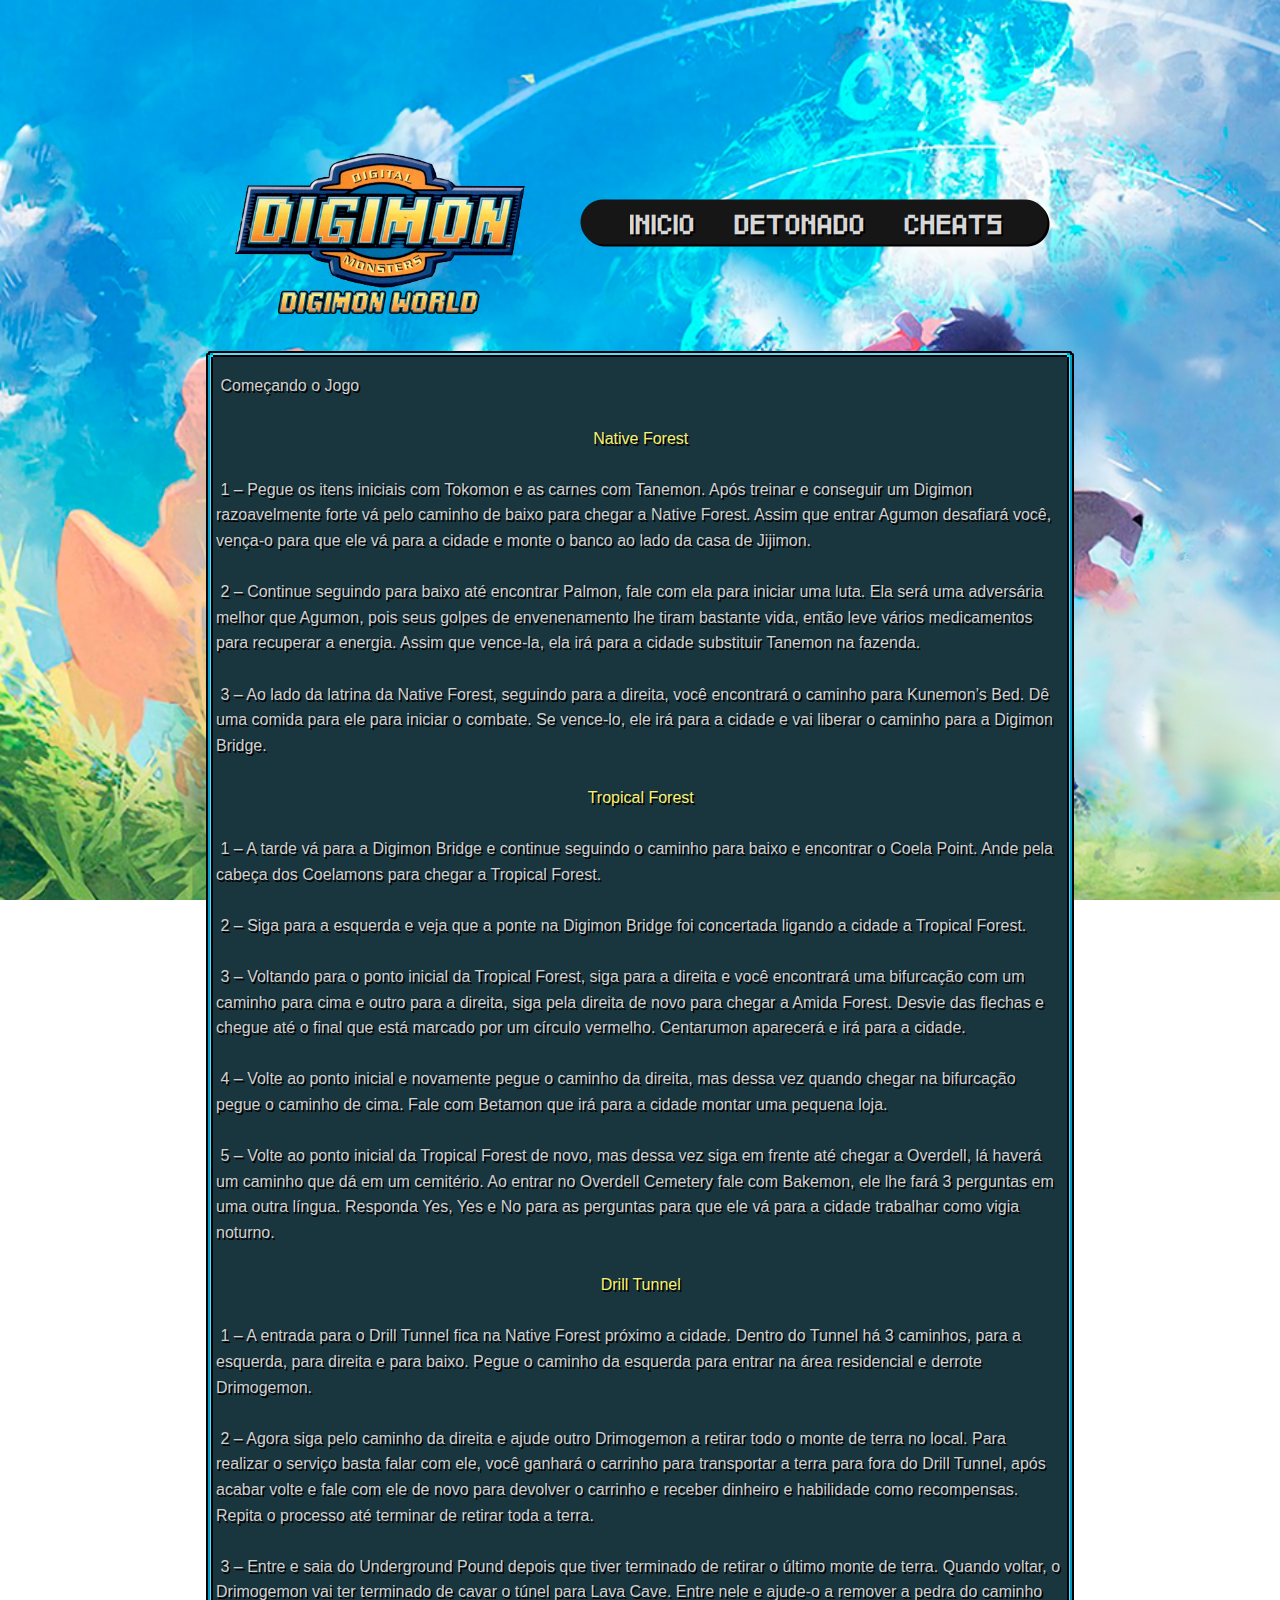
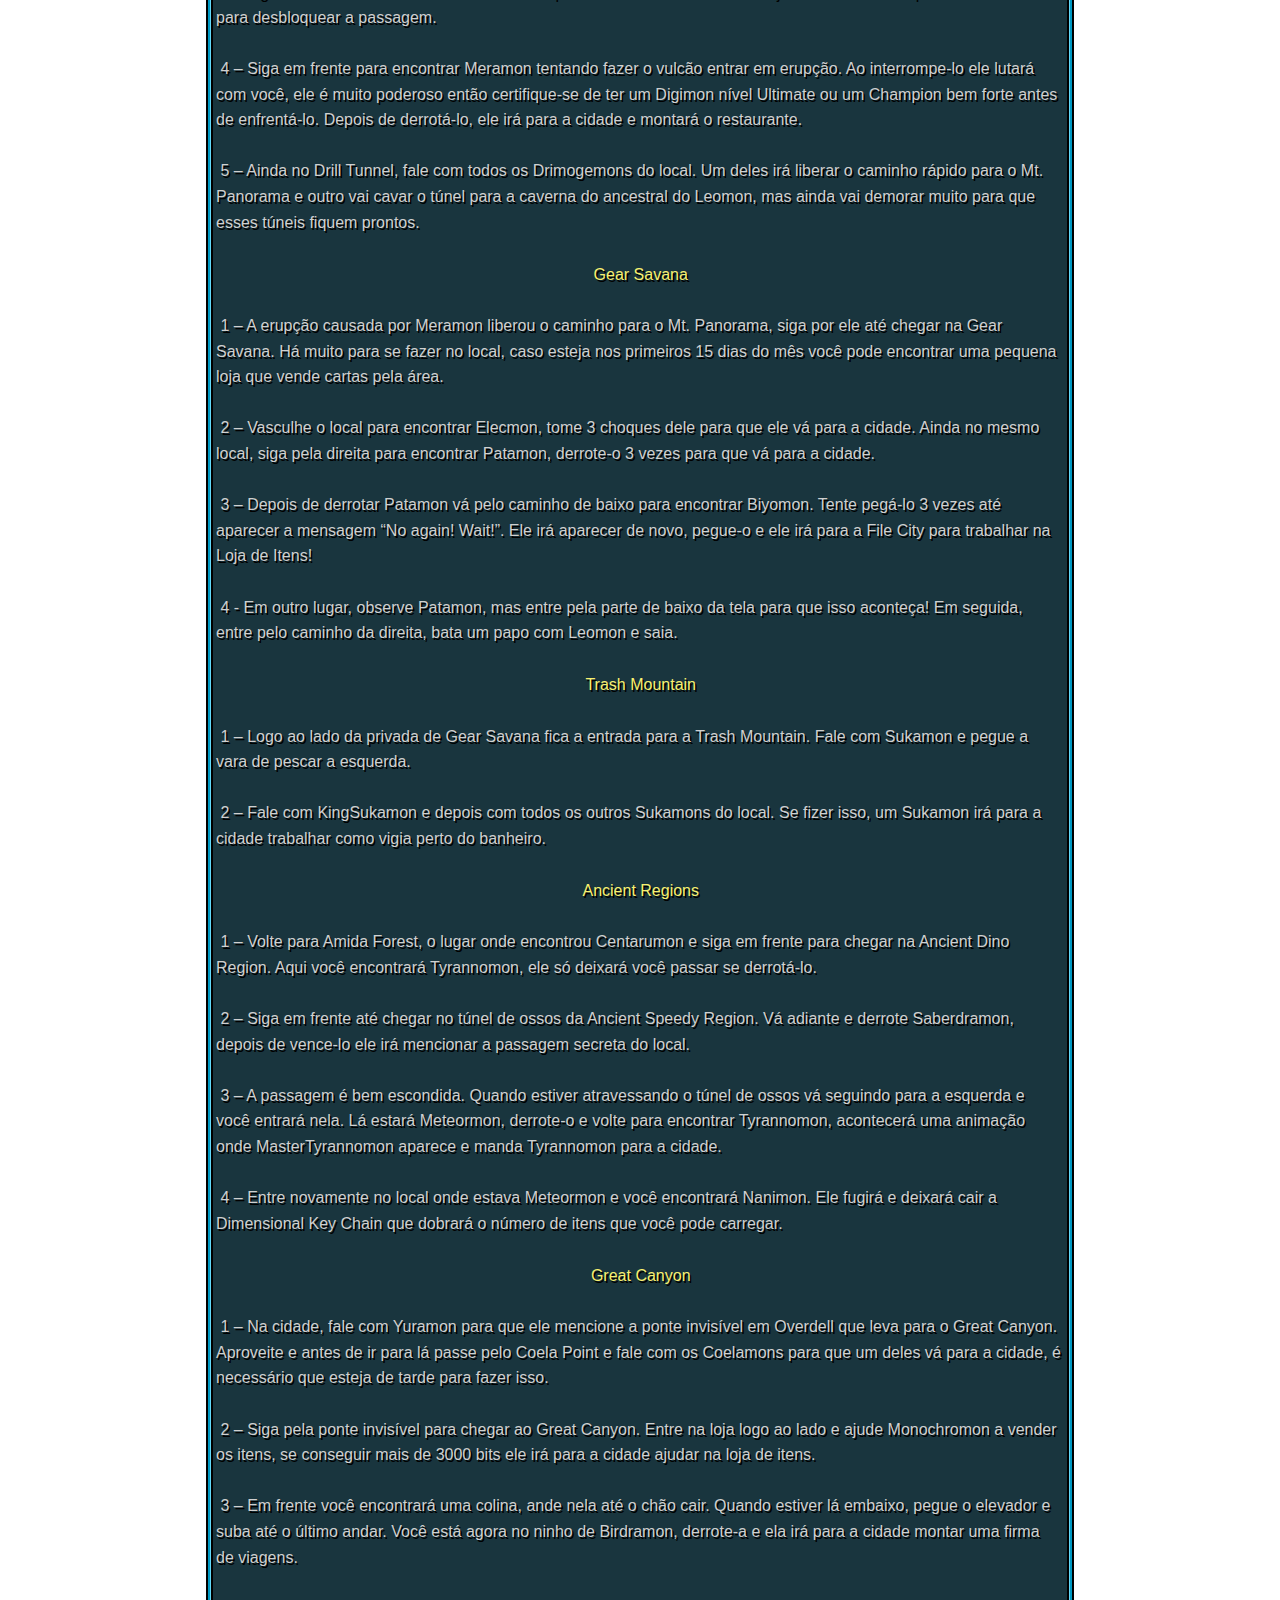
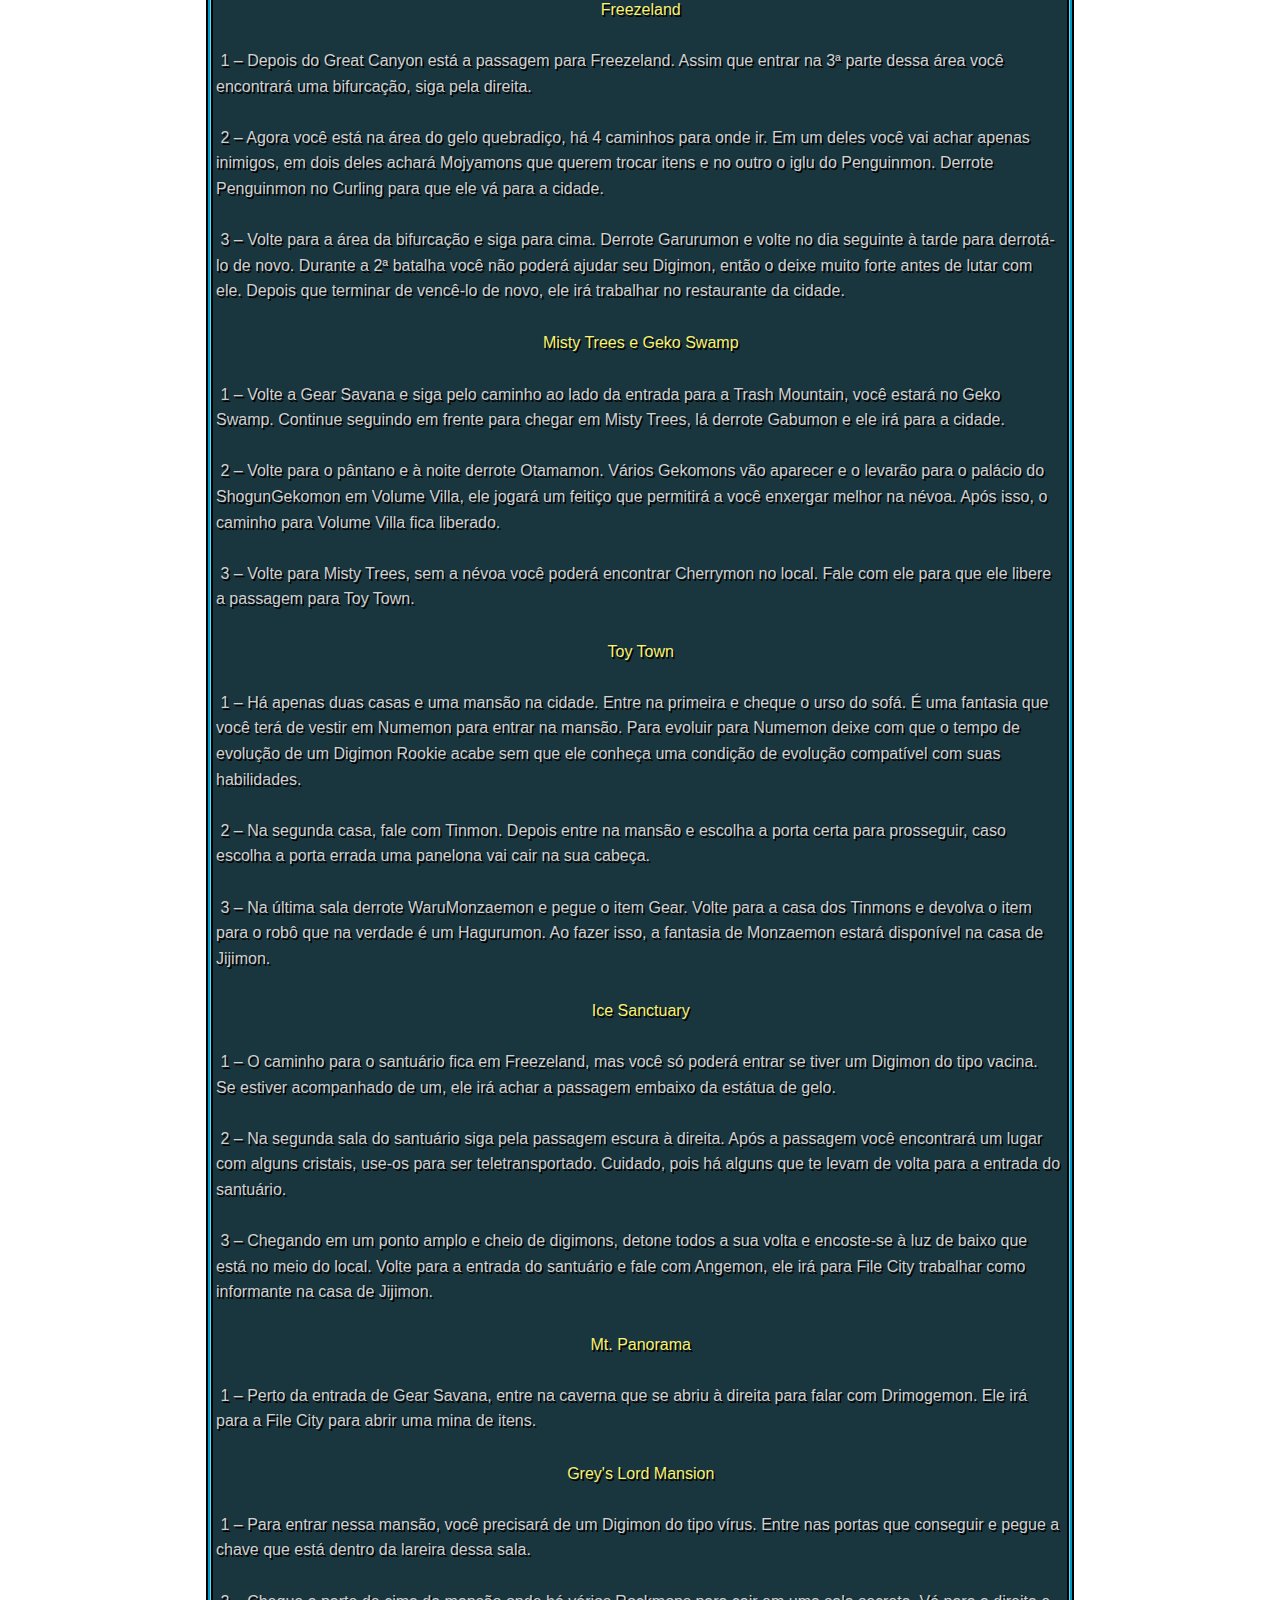
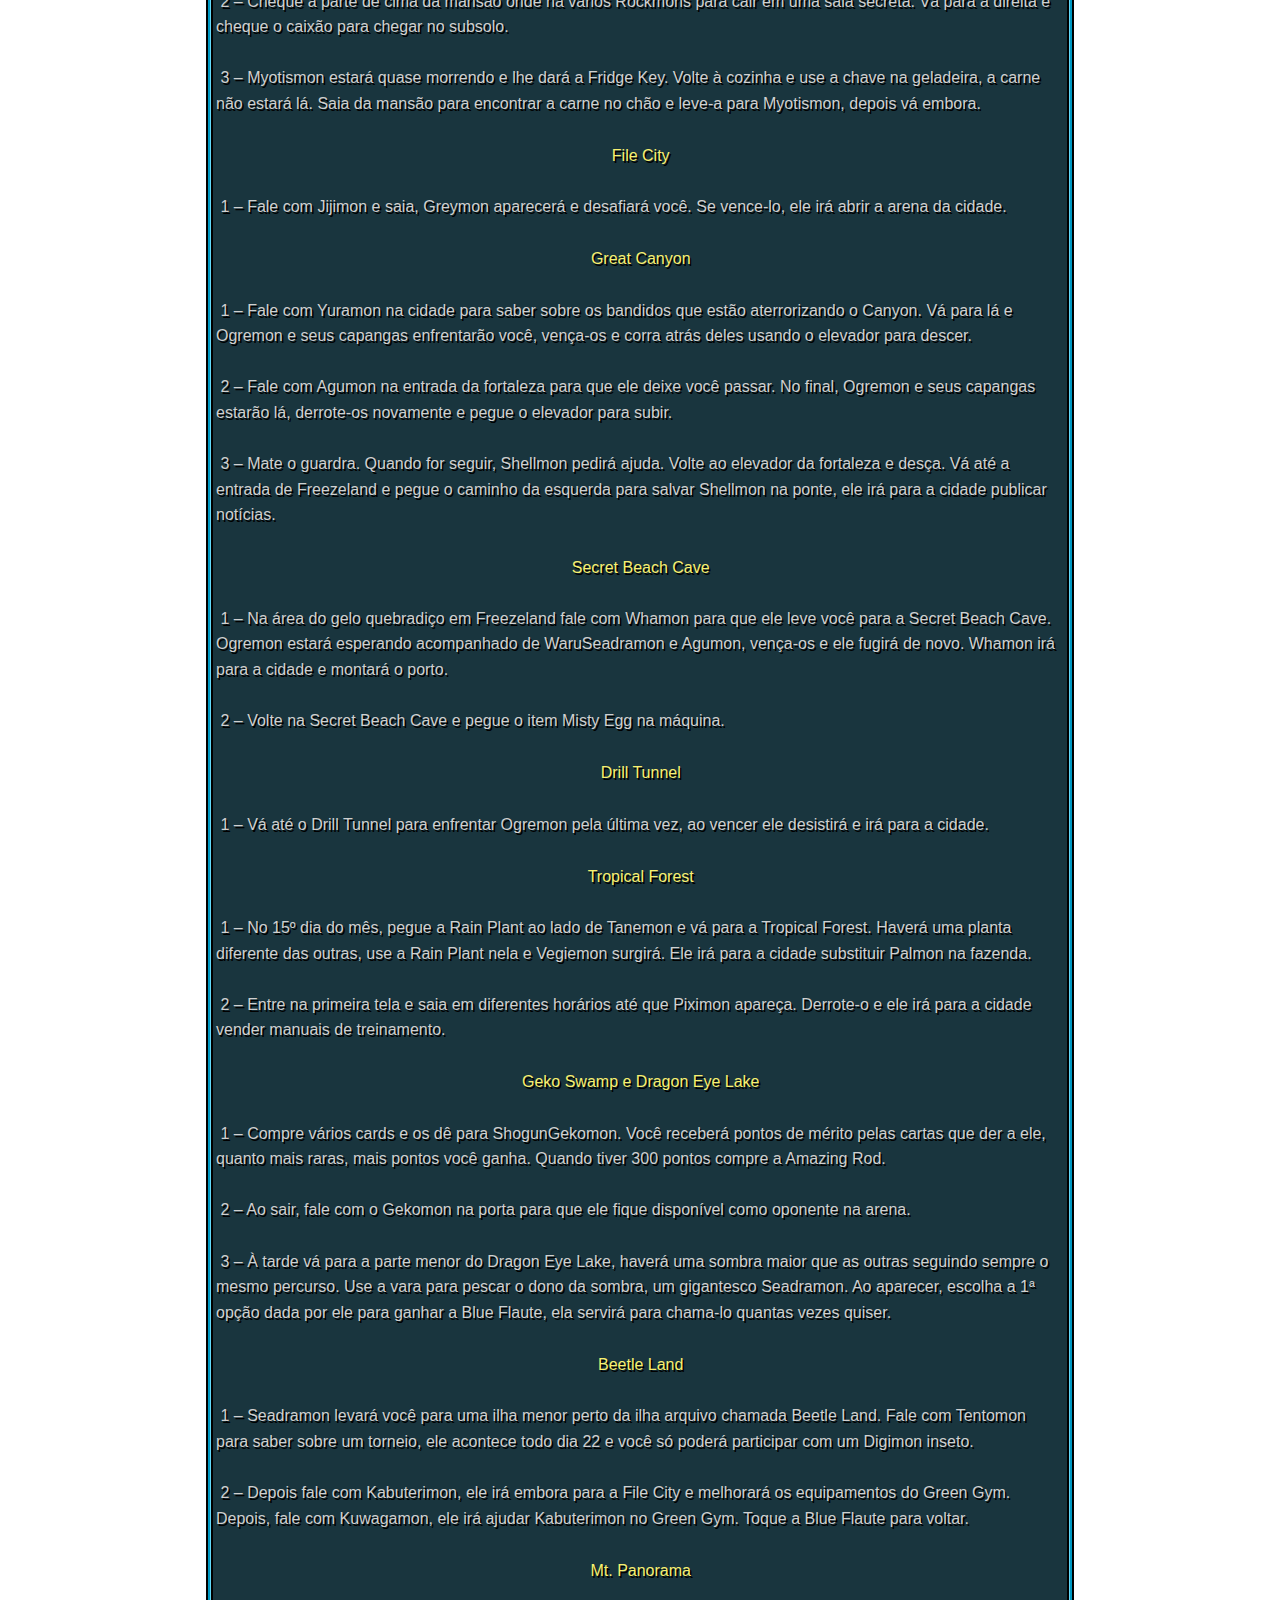
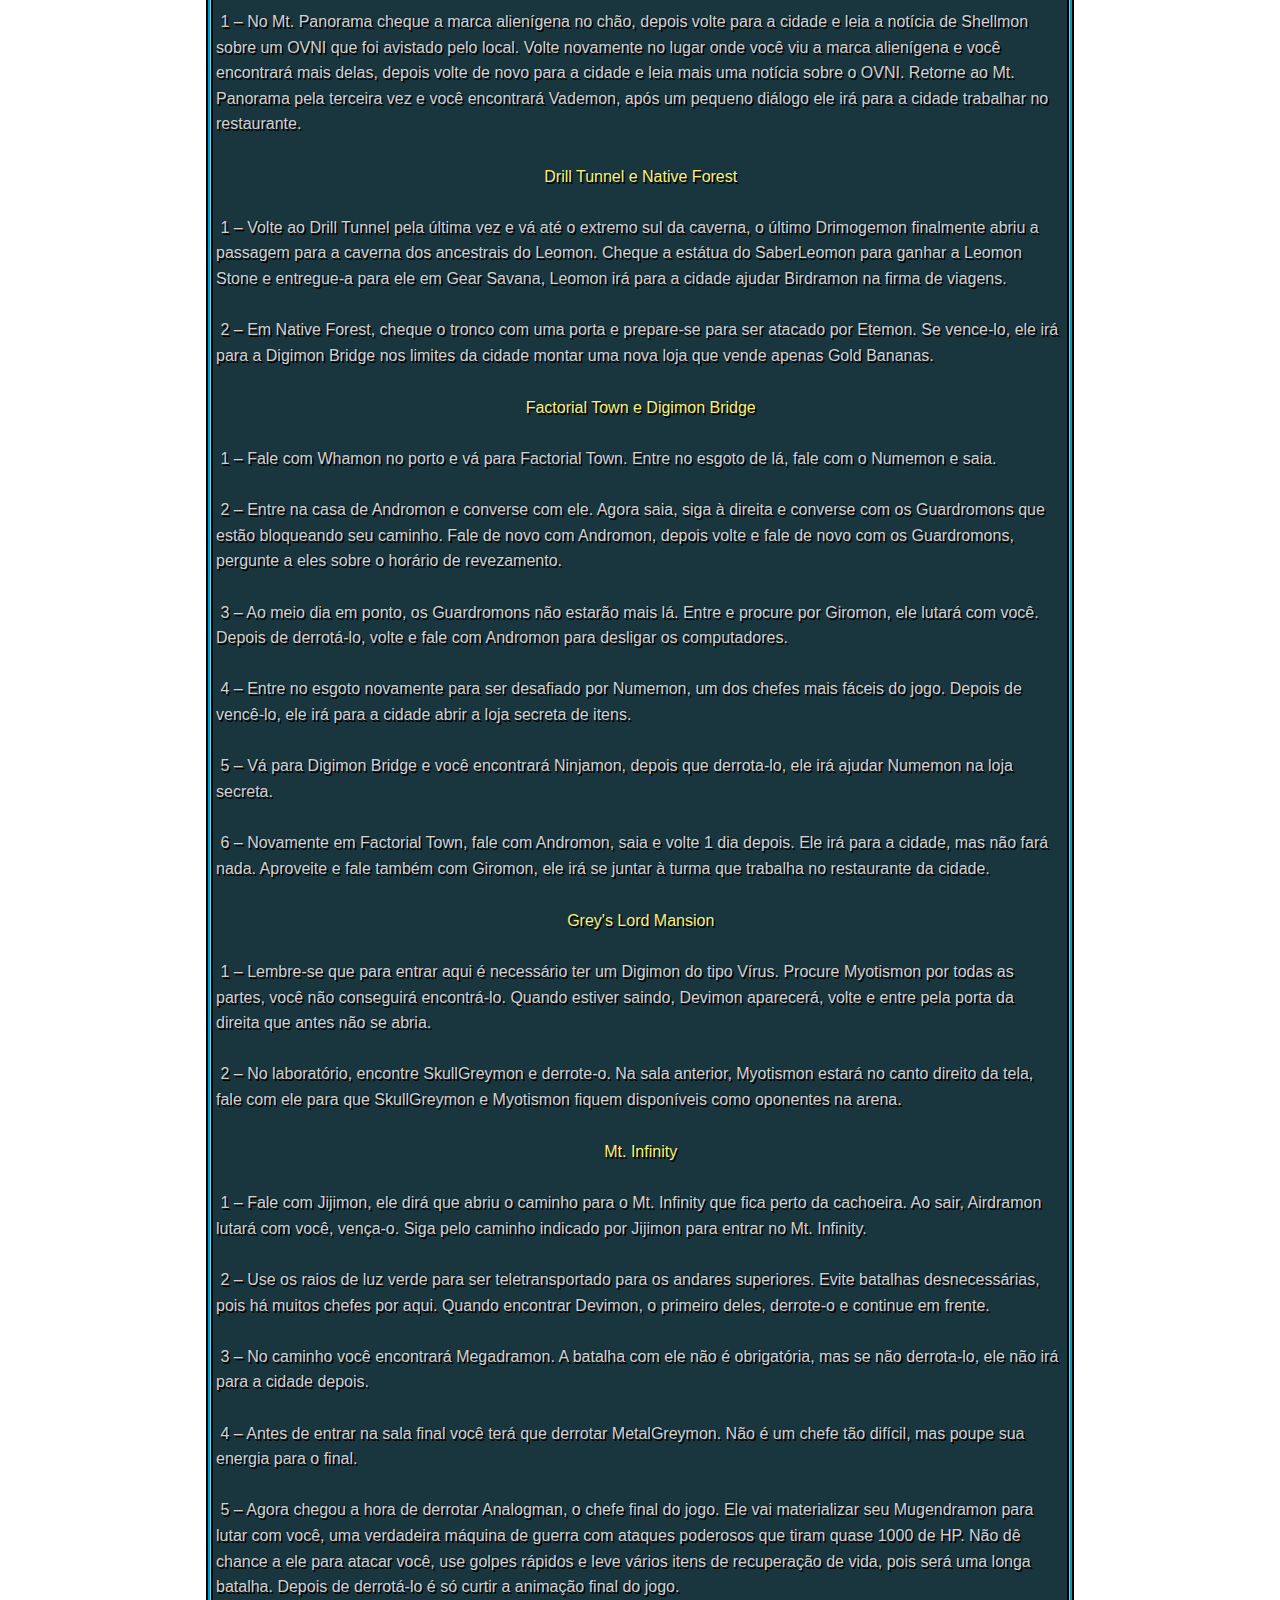
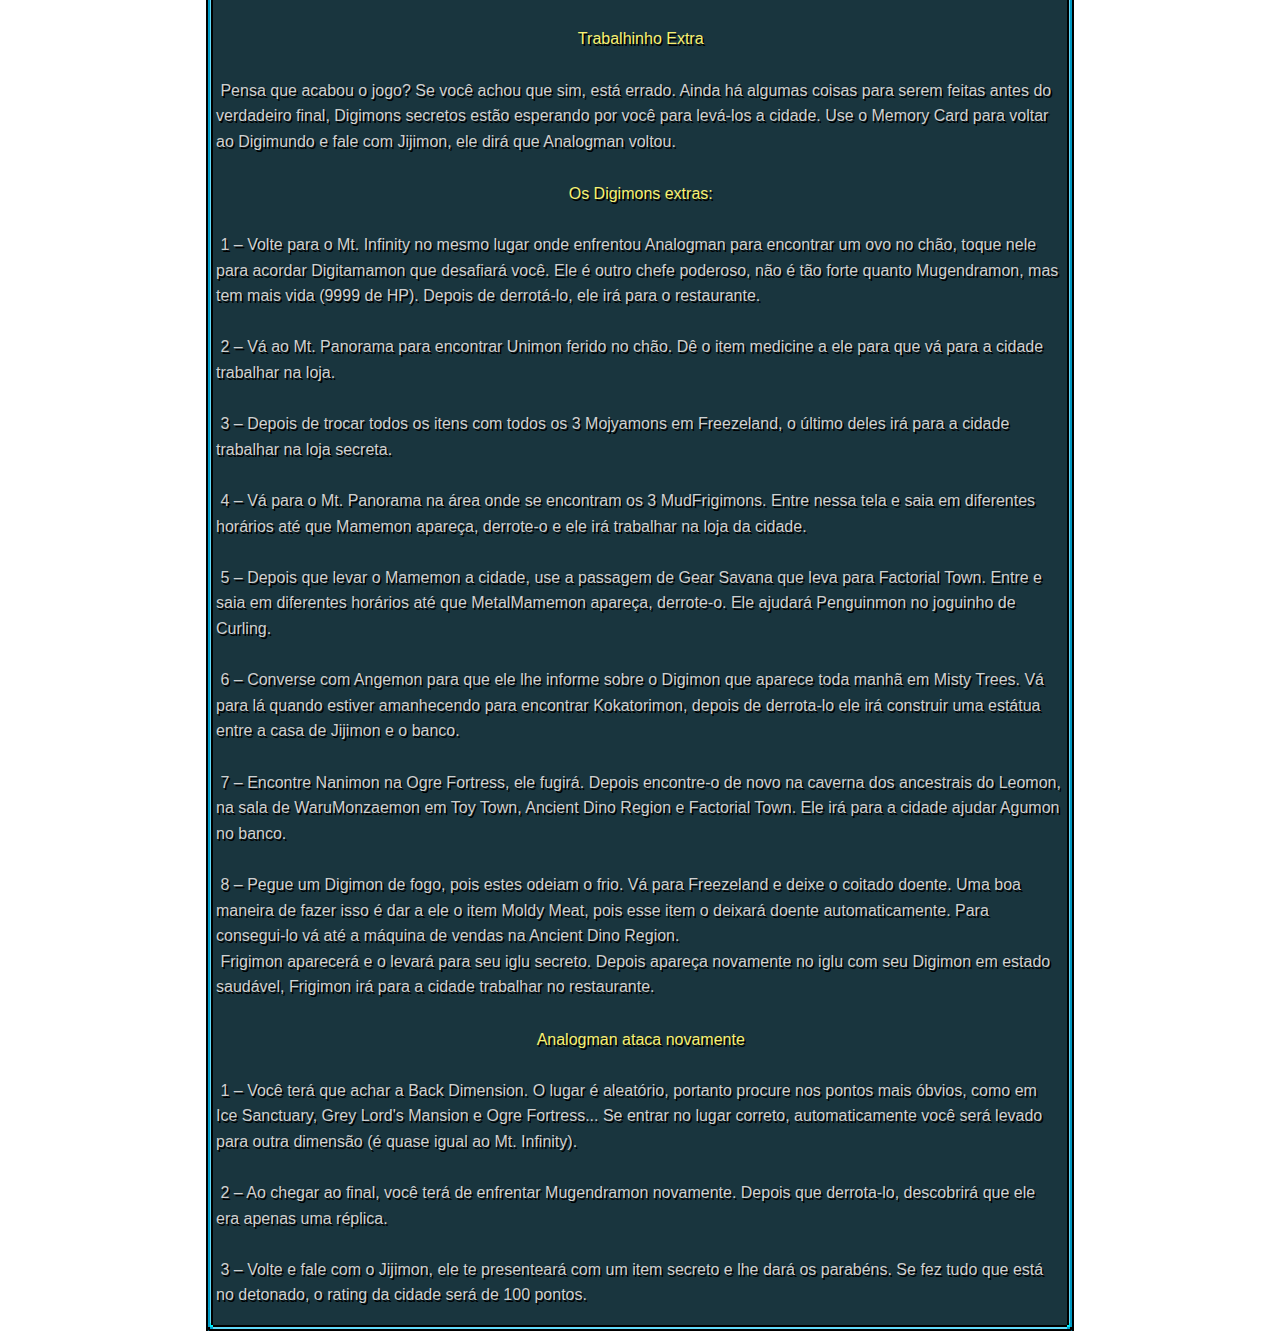
<file: detonado.html>
<!doctype html>
<html>

<head>
    <meta name="viewport" content="width=device-width, initial-scale=1">

	<meta charset="utf-8">
	<title>Digimon World - Detonado</title>
	<link href="css/reset.css" rel="stylesheet" type="text/css">
	<link href="css/style.css" rel="stylesheet" type="text/css">
</head>

<body>
	<div class="main">
		<div class="topo">
			<div class="logo"><a href="index.html"><img src="imagens/logo2.png" width="300" height="168" alt="Digimon World"></a></div>
			<div class="menubg"><img src="imagens/menu2.png" alt="Menu" /></div>
			<div class="menu">
				<ul>
					<li><a href="index.html">inicio</a></li>
					<li><a href="detonado.html">detonado</a></li>
					<li><a href="cheats.html">cheats</a></li>
				</ul>
			</div>
		</div>
		<div class="corpo">
			<div class="conteudotop"><img src="imagens/conteudotop.png" /></div>
			<div class="conteudo">
				<p> Começando o Jogo</p>
				<p>&nbsp;</p>
				<p class="contxt"> Native Forest</p>
				<p>&nbsp;</p>
				<p> 1 – Pegue os itens iniciais com Tokomon e as carnes com Tanemon. Após treinar e conseguir um Digimon
					razoavelmente forte vá pelo caminho de baixo para chegar a Native Forest. Assim que entrar Agumon desafiará você,
					vença-o para que ele vá para a cidade e monte o banco ao lado da casa de Jijimon.</p>
				<p>&nbsp;</p>
				<p> 2 – Continue seguindo para baixo até encontrar Palmon, fale com ela para iniciar uma luta. Ela será uma
					adversária melhor que Agumon, pois seus golpes de envenenamento lhe tiram bastante vida, então leve vários
					medicamentos para recuperar a energia. Assim que vence-la, ela irá para a cidade substituir Tanemon na fazenda.</p>
				<p>&nbsp;</p>
				<p> 3 – Ao lado da latrina da Native Forest, seguindo para a direita, você encontrará o caminho para
					Kunemon&rsquo;s
					Bed. Dê uma comida para ele para iniciar o combate. Se vence-lo, ele irá para a cidade e vai liberar o caminho
					para
					a Digimon Bridge.</p>
				<p>&nbsp;</p>
				<p class="contxt"> Tropical Forest</p>
				<p>&nbsp;</p>
				<p> 1 – A tarde vá para a Digimon Bridge e continue seguindo o caminho para baixo e encontrar o Coela Point. Ande
					pela cabeça dos Coelamons para chegar a Tropical Forest.</p>
				<p>&nbsp;</p>
				<p> 2 – Siga para a esquerda e veja que a ponte na Digimon Bridge foi concertada ligando a cidade a Tropical
					Forest.</p>
				<p>&nbsp;</p>
				<p> 3 – Voltando para o ponto inicial da Tropical Forest, siga para a direita e você encontrará uma bifurcação com
					um caminho para cima e outro para a direita, siga pela direita de novo para chegar a Amida Forest. Desvie das
					flechas e chegue até o final que está marcado por um círculo vermelho. Centarumon aparecerá e irá para a cidade.</p>
				<p>&nbsp;</p>
				<p> 4 – Volte ao ponto inicial e novamente pegue o caminho da direita, mas dessa vez quando chegar na bifurcação
					pegue o caminho de cima. Fale com Betamon que irá para a cidade montar uma pequena loja.</p>
				<p>&nbsp;</p>
				<p> 5 – Volte ao ponto inicial da Tropical Forest de novo, mas dessa vez siga em frente até chegar a Overdell, lá
					haverá um caminho que dá em um cemitério. Ao entrar no Overdell Cemetery fale com Bakemon, ele lhe fará 3
					perguntas
					em uma outra língua. Responda Yes, Yes e No para as perguntas para que ele vá para a cidade trabalhar como vigia
					noturno.</p>
				<p>&nbsp;</p>
				<p class="contxt"> Drill Tunnel</p>
				<p>&nbsp;</p>
				<p> 1 – A entrada para o Drill Tunnel fica na Native Forest próximo a cidade. Dentro do Tunnel há 3 caminhos, para
					a
					esquerda, para direita e para baixo. Pegue o caminho da esquerda para entrar na área residencial e derrote
					Drimogemon.</p>
				<p>&nbsp;</p>
				<p> 2 – Agora siga pelo caminho da direita e ajude outro Drimogemon a retirar todo o monte de terra no local. Para
					realizar o serviço basta falar com ele, você ganhará o carrinho para transportar a terra para fora do Drill
					Tunnel,
					após acabar volte e fale com ele de novo para devolver o carrinho e receber dinheiro e habilidade como
					recompensas.
					Repita o processo até terminar de retirar toda a terra.</p>
				<p>&nbsp;</p>
				<p> 3 – Entre e saia do Underground Pound depois que tiver terminado de retirar o último monte de terra. Quando
					voltar, o Drimogemon vai ter terminado de cavar o túnel para Lava Cave. Entre nele e ajude-o a remover a pedra do
					caminho para desbloquear a passagem.</p>
				<p>&nbsp;</p>
				<p> 4 – Siga em frente para encontrar Meramon tentando fazer o vulcão entrar em erupção. Ao interrompe-lo ele
					lutará
					com você, ele é muito poderoso então certifique-se de ter um Digimon nível Ultimate ou um Champion bem forte antes
					de enfrentá-lo. Depois de derrotá-lo, ele irá para a cidade e montará o restaurante.</p>
				<p>&nbsp;</p>
				<p> 5 – Ainda no Drill Tunnel, fale com todos os Drimogemons do local. Um deles irá liberar o caminho rápido para o
					Mt. Panorama e outro vai cavar o túnel para a caverna do ancestral do Leomon, mas ainda vai demorar muito para que
					esses túneis fiquem prontos.</p>
				<p>&nbsp;</p>
				<p class="contxt"> Gear Savana</p>
				<p>&nbsp;</p>
				<p> 1 – A erupção causada por Meramon liberou o caminho para o Mt. Panorama, siga por ele até chegar na Gear
					Savana.
					Há muito para se fazer no local, caso esteja nos primeiros 15 dias do mês você pode encontrar uma pequena loja que
					vende cartas pela área.</p>
				<p>&nbsp;</p>
				<p> 2 – Vasculhe o local para encontrar Elecmon, tome 3 choques dele para que ele vá para a cidade. Ainda no mesmo
					local, siga pela direita para encontrar Patamon, derrote-o 3 vezes para que vá para a cidade.</p>
				<p>&nbsp;</p>
				<p> 3 – Depois de derrotar Patamon vá pelo caminho de baixo para encontrar Biyomon. Tente pegá-lo 3 vezes até
					aparecer a mensagem &ldquo;No again! Wait!&rdquo;. Ele irá aparecer de novo, pegue-o e ele irá para a File City
					para trabalhar na Loja de Itens! </p>
				<p>&nbsp;</p>
				<p> 4 - Em outro lugar, observe Patamon, mas entre pela parte de baixo da tela para que isso aconteça! Em seguida,
					entre pelo caminho da direita, bata um papo com Leomon e saia.</p>
				<p>&nbsp;</p>
				<p class="contxt"> Trash Mountain</p>
				<p>&nbsp;</p>
				<p> 1 – Logo ao lado da privada de Gear Savana fica a entrada para a Trash Mountain. Fale com Sukamon e pegue a
					vara
					de pescar a esquerda.</p>
				<p>&nbsp;</p>
				<p> 2 – Fale com KingSukamon e depois com todos os outros Sukamons do local. Se fizer isso, um Sukamon irá para a
					cidade trabalhar como vigia perto do banheiro. </p>
				<p>&nbsp;</p>
				<p class="contxt"> Ancient Regions</p>
				<p>&nbsp;</p>
				<p> 1 – Volte para Amida Forest, o lugar onde encontrou Centarumon e siga em frente para chegar na Ancient Dino
					Region. Aqui você encontrará Tyrannomon, ele só deixará você passar se derrotá-lo.</p>
				<p>&nbsp;</p>
				<p> 2 – Siga em frente até chegar no túnel de ossos da Ancient Speedy Region. Vá adiante e derrote Saberdramon,
					depois de vence-lo ele irá mencionar a passagem secreta do local.</p>
				<p>&nbsp;</p>
				<p> 3 – A passagem é bem escondida. Quando estiver atravessando o túnel de ossos vá seguindo para a esquerda e você
					entrará nela. Lá estará Meteormon, derrote-o e volte para encontrar Tyrannomon, acontecerá uma animação onde
					MasterTyrannomon aparece e manda Tyrannomon para a cidade.</p>
				<p>&nbsp;</p>
				<p> 4 – Entre novamente no local onde estava Meteormon e você encontrará Nanimon. Ele fugirá e deixará cair a
					Dimensional Key Chain que dobrará o número de itens que você pode carregar.</p>
				<p>&nbsp;</p>
				<p class="contxt"> Great Canyon</p>
				<p>&nbsp;</p>
				<p> 1 – Na cidade, fale com Yuramon para que ele mencione a ponte invisível em Overdell que leva para o Great
					Canyon. Aproveite e antes de ir para lá passe pelo Coela Point e fale com os Coelamons para que um deles vá para a
					cidade, é necessário que esteja de tarde para fazer isso.</p>
				<p>&nbsp;</p>
				<p> 2 – Siga pela ponte invisível para chegar ao Great Canyon. Entre na loja logo ao lado e ajude Monochromon a
					vender os itens, se conseguir mais de 3000 bits ele irá para a cidade ajudar na loja de itens.</p>
				<p>&nbsp;</p>
				<p> 3 – Em frente você encontrará uma colina, ande nela até o chão cair. Quando estiver lá embaixo, pegue o
					elevador
					e suba até o último andar. Você está agora no ninho de Birdramon, derrote-a e ela irá para a cidade montar uma
					firma de viagens.</p>
				<p>&nbsp;</p>
				<p class="contxt"> Freezeland</p>
				<p>&nbsp;</p>
				<p> 1 – Depois do Great Canyon está a passagem para Freezeland. Assim que entrar na 3ª parte dessa área você
					encontrará uma bifurcação, siga pela direita. </p>
				<p>&nbsp;</p>
				<p> 2 – Agora você está na área do gelo quebradiço, há 4 caminhos para onde ir. Em um deles você vai achar apenas
					inimigos, em dois deles achará Mojyamons que querem trocar itens e no outro o iglu do Penguinmon. Derrote
					Penguinmon no Curling para que ele vá para a cidade.</p>
				<p>&nbsp;</p>
				<p> 3 – Volte para a área da bifurcação e siga para cima. Derrote Garurumon e volte no dia seguinte à tarde para
					derrotá-lo de novo. Durante a 2ª batalha você não poderá ajudar seu Digimon, então o deixe muito forte antes de
					lutar com ele. Depois que terminar de vencê-lo de novo, ele irá trabalhar no restaurante da cidade.</p>
				<p>&nbsp;</p>
				<p class="contxt"> Misty Trees e Geko Swamp</p>
				<p>&nbsp;</p>
				<p> 1 – Volte a Gear Savana e siga pelo caminho ao lado da entrada para a Trash Mountain, você estará no Geko
					Swamp.
					Continue seguindo em frente para chegar em Misty Trees, lá derrote Gabumon e ele irá para a cidade.</p>
				<p>&nbsp;</p>
				<p> 2 – Volte para o pântano e à noite derrote Otamamon. Vários Gekomons vão aparecer e o levarão para o palácio do
					ShogunGekomon em Volume Villa, ele jogará um feitiço que permitirá a você enxergar melhor na névoa. Após isso, o
					caminho para Volume Villa fica liberado.</p>
				<p>&nbsp;</p>
				<p> 3 – Volte para Misty Trees, sem a névoa você poderá encontrar Cherrymon no local. Fale com ele para que ele
					libere a passagem para Toy Town.</p>
				<p>&nbsp;</p>
				<p class="contxt"> Toy Town</p>
				<p>&nbsp;</p>
				<p> 1 – Há apenas duas casas e uma mansão na cidade. Entre na primeira e cheque o urso do sofá. É uma fantasia que
					você terá de vestir em Numemon para entrar na mansão. Para evoluir para Numemon deixe com que o tempo de evolução
					de um Digimon Rookie acabe sem que ele conheça uma condição de evolução compatível com suas habilidades.</p>
				<p>&nbsp;</p>
				<p> 2 – Na segunda casa, fale com Tinmon. Depois entre na mansão e escolha a porta certa para prosseguir, caso
					escolha a porta errada uma panelona vai cair na sua cabeça.</p>
				<p>&nbsp;</p>
				<p> 3 – Na última sala derrote WaruMonzaemon e pegue o item Gear. Volte para a casa dos Tinmons e devolva o item
					para o robô que na verdade é um Hagurumon. Ao fazer isso, a fantasia de Monzaemon estará disponível na casa de
					Jijimon.</p>
				<p>&nbsp;</p>
				<p class="contxt"> Ice Sanctuary</p>
				<p>&nbsp;</p>
				<p> 1 – O caminho para o santuário fica em Freezeland, mas você só poderá entrar se tiver um Digimon do tipo
					vacina.
					Se estiver acompanhado de um, ele irá achar a passagem embaixo da estátua de gelo.</p>
				<p>&nbsp;</p>
				<p> 2 – Na segunda sala do santuário siga pela passagem escura à direita. Após a passagem você encontrará um lugar
					com alguns cristais, use-os para ser teletransportado. Cuidado, pois há alguns que te levam de volta para a
					entrada
					do santuário. </p>
				<p>&nbsp;</p>
				<p> 3 – Chegando em um ponto amplo e cheio de digimons, detone todos a sua volta e encoste-se à luz de baixo que
					está no meio do local. Volte para a entrada do santuário e fale com Angemon, ele irá para File City trabalhar como
					informante na casa de Jijimon.</p>
				<p>&nbsp;</p>
				<p class="contxt"> Mt. Panorama</p>
				<p>&nbsp;</p>
				<p> 1 – Perto da entrada de Gear Savana, entre na caverna que se abriu à direita para falar com Drimogemon. Ele irá
					para a File City para abrir uma mina de itens. </p>
				<p>&nbsp;</p>
				<p class="contxt"> Grey's Lord Mansion</p>
				<p>&nbsp;</p>
				<p> 1 – Para entrar nessa mansão, você precisará de um Digimon do tipo vírus. Entre nas portas que conseguir e
					pegue
					a chave que está dentro da lareira dessa sala.</p>
				<p>&nbsp;</p>
				<p> 2 – Cheque a parte de cima da mansão onde há vários Rockmons para cair em uma sala secreta. Vá para a direita e
					cheque o caixão para chegar no subsolo.</p>
				<p>&nbsp;</p>
				<p> 3 – Myotismon estará quase morrendo e lhe dará a Fridge Key. Volte à cozinha e use a chave na geladeira, a
					carne
					não estará lá. Saia da mansão para encontrar a carne no chão e leve-a para Myotismon, depois vá embora.</p>
				<p>&nbsp;</p>
				<p class="contxt"> File City</p>
				<p>&nbsp;</p>
				<p> 1 – Fale com Jijimon e saia, Greymon aparecerá e desafiará você. Se vence-lo, ele irá abrir a arena da cidade.</p>
				<p>&nbsp;</p>
				<p class="contxt"> Great Canyon</p>
				<p>&nbsp;</p>
				<p> 1 – Fale com Yuramon na cidade para saber sobre os bandidos que estão aterrorizando o Canyon. Vá para lá e
					Ogremon e seus capangas enfrentarão você, vença-os e corra atrás deles usando o elevador para descer.</p>
				<p>&nbsp;</p>
				<p> 2 – Fale com Agumon na entrada da fortaleza para que ele deixe você passar. No final, Ogremon e seus capangas
					estarão lá, derrote-os novamente e pegue o elevador para subir.</p>
				<p>&nbsp;</p>
				<p> 3 – Mate o guardra. Quando for seguir, Shellmon pedirá ajuda. Volte ao elevador da fortaleza e desça. Vá até a
					entrada de Freezeland e pegue o caminho da esquerda para salvar Shellmon na ponte, ele irá para a cidade publicar
					notícias.</p>
				<p>&nbsp;</p>
				<p class="contxt"> Secret Beach Cave</p>
				<p>&nbsp;</p>
				<p> 1 – Na área do gelo quebradiço em Freezeland fale com Whamon para que ele leve você para a Secret Beach Cave.
					Ogremon estará esperando acompanhado de WaruSeadramon e Agumon, vença-os e ele fugirá de novo. Whamon irá para a
					cidade e montará o porto.</p>
				<p>&nbsp;</p>
				<p> 2 – Volte na Secret Beach Cave e pegue o item Misty Egg na máquina.</p>
				<p>&nbsp;</p>
				<p class="contxt"> Drill Tunnel</p>
				<p>&nbsp;</p>
				<p> 1 – Vá até o Drill Tunnel para enfrentar Ogremon pela última vez, ao vencer ele desistirá e irá para a cidade.</p>
				<p>&nbsp;</p>
				<p class="contxt"> Tropical Forest</p>
				<p>&nbsp;</p>
				<p> 1 – No 15º dia do mês, pegue a Rain Plant ao lado de Tanemon e vá para a Tropical Forest. Haverá uma planta
					diferente das outras, use a Rain Plant nela e Vegiemon surgirá. Ele irá para a cidade substituir Palmon na
					fazenda.</p>
				<p>&nbsp;</p>
				<p> 2 – Entre na primeira tela e saia em diferentes horários até que Piximon apareça. Derrote-o e ele irá para a
					cidade vender manuais de treinamento.</p>
				<p>&nbsp;</p>
				<p class="contxt"> Geko Swamp e Dragon Eye Lake</p>
				<p>&nbsp;</p>
				<p> 1 – Compre vários cards e os dê para ShogunGekomon. Você receberá pontos de mérito pelas cartas que der a ele,
					quanto mais raras, mais pontos você ganha. Quando tiver 300 pontos compre a Amazing Rod.</p>
				<p>&nbsp;</p>
				<p> 2 – Ao sair, fale com o Gekomon na porta para que ele fique disponível como oponente na arena.</p>
				<p>&nbsp;</p>
				<p> 3 – À tarde vá para a parte menor do Dragon Eye Lake, haverá uma sombra maior que as outras seguindo sempre o
					mesmo percurso. Use a vara para pescar o dono da sombra, um gigantesco Seadramon. Ao aparecer, escolha a 1ª opção
					dada por ele para ganhar a Blue Flaute, ela servirá para chama-lo quantas vezes quiser.</p>
				<p>&nbsp;</p>
				<p class="contxt"> Beetle Land</p>
				<p>&nbsp;</p>
				<p> 1 – Seadramon levará você para uma ilha menor perto da ilha arquivo chamada Beetle Land. Fale com Tentomon para
					saber sobre um torneio, ele acontece todo dia 22 e você só poderá participar com um Digimon inseto.</p>
				<p>&nbsp;</p>
				<p> 2 – Depois fale com Kabuterimon, ele irá embora para a File City e melhorará os equipamentos do Green Gym.
					Depois, fale com Kuwagamon, ele irá ajudar Kabuterimon no Green Gym. Toque a Blue Flaute para voltar.</p>
				<p>&nbsp;</p>
				<p class="contxt"> Mt. Panorama</p>
				<p>&nbsp;</p>
				<p> 1 – No Mt. Panorama cheque a marca alienígena no chão, depois volte para a cidade e leia a notícia de Shellmon
					sobre um OVNI que foi avistado pelo local. Volte novamente no lugar onde você viu a marca alienígena e você
					encontrará mais delas, depois volte de novo para a cidade e leia mais uma notícia sobre o OVNI. Retorne ao Mt.
					Panorama pela terceira vez e você encontrará Vademon, após um pequeno diálogo ele irá para a cidade trabalhar no
					restaurante.</p>
				<p>&nbsp;</p>
				<p class="contxt"> Drill Tunnel e Native Forest</p>
				<p>&nbsp;</p>
				<p> 1 – Volte ao Drill Tunnel pela última vez e vá até o extremo sul da caverna, o último Drimogemon finalmente
					abriu a passagem para a caverna dos ancestrais do Leomon. Cheque a estátua do SaberLeomon para ganhar a Leomon
					Stone e entregue-a para ele em Gear Savana, Leomon irá para a cidade ajudar Birdramon na firma de viagens.</p>
				<p>&nbsp;</p>
				<p> 2 – Em Native Forest, cheque o tronco com uma porta e prepare-se para ser atacado por Etemon. Se vence-lo, ele
					irá para a Digimon Bridge nos limites da cidade montar uma nova loja que vende apenas Gold Bananas.</p>
				<p>&nbsp;</p>
				<p class="contxt"> Factorial Town e Digimon Bridge</p>
				<p>&nbsp;</p>
				<p> 1 – Fale com Whamon no porto e vá para Factorial Town. Entre no esgoto de lá, fale com o Numemon e saia.</p>
				<p>&nbsp;</p>
				<p> 2 – Entre na casa de Andromon e converse com ele. Agora saia, siga à direita e converse com os Guardromons que
					estão bloqueando seu caminho. Fale de novo com Andromon, depois volte e fale de novo com os Guardromons, pergunte
					a
					eles sobre o horário de revezamento.</p>
				<p>&nbsp;</p>
				<p> 3 – Ao meio dia em ponto, os Guardromons não estarão mais lá. Entre e procure por Giromon, ele lutará com você.
					Depois de derrotá-lo, volte e fale com Andromon para desligar os computadores.</p>
				<p>&nbsp;</p>
				<p> 4 – Entre no esgoto novamente para ser desafiado por Numemon, um dos chefes mais fáceis do jogo. Depois de
					vencê-lo, ele irá para a cidade abrir a loja secreta de itens.</p>
				<p>&nbsp;</p>
				<p> 5 – Vá para Digimon Bridge e você encontrará Ninjamon, depois que derrota-lo, ele irá ajudar Numemon na loja
					secreta.</p>
				<p>&nbsp;</p>
				<p> 6 – Novamente em Factorial Town, fale com Andromon, saia e volte 1 dia depois. Ele irá para a cidade, mas não
					fará nada. Aproveite e fale também com Giromon, ele irá se juntar à turma que trabalha no restaurante da cidade.</p>
				<p>&nbsp;</p>
				<p class="contxt"> Grey's Lord Mansion</p>
				<p>&nbsp;</p>
				<p> 1 – Lembre-se que para entrar aqui é necessário ter um Digimon do tipo Vírus. Procure Myotismon por todas as
					partes, você não conseguirá encontrá-lo. Quando estiver saindo, Devimon aparecerá, volte e entre pela porta da
					direita que antes não se abria.</p>
				<p>&nbsp;</p>
				<p> 2 – No laboratório, encontre SkullGreymon e derrote-o. Na sala anterior, Myotismon estará no canto direito da
					tela, fale com ele para que SkullGreymon e Myotismon fiquem disponíveis como oponentes na arena.</p>
				<p>&nbsp;</p>
				<p class="contxt"> Mt. Infinity</p>
				<p>&nbsp;</p>
				<p> 1 – Fale com Jijimon, ele dirá que abriu o caminho para o Mt. Infinity que fica perto da cachoeira. Ao sair,
					Airdramon lutará com você, vença-o. Siga pelo caminho indicado por Jijimon para entrar no Mt. Infinity.</p>
				<p>&nbsp;</p>
				<p> 2 – Use os raios de luz verde para ser teletransportado para os andares superiores. Evite batalhas
					desnecessárias, pois há muitos chefes por aqui. Quando encontrar Devimon, o primeiro deles, derrote-o e continue
					em
					frente.</p>
				<p>&nbsp;</p>
				<p> 3 – No caminho você encontrará Megadramon. A batalha com ele não é obrigatória, mas se não derrota-lo, ele não
					irá para a cidade depois.</p>
				<p>&nbsp;</p>
				<p> 4 – Antes de entrar na sala final você terá que derrotar MetalGreymon. Não é um chefe tão difícil, mas poupe
					sua
					energia para o final.</p>
				<p>&nbsp;</p>
				<p> 5 – Agora chegou a hora de derrotar Analogman, o chefe final do jogo. Ele vai materializar seu Mugendramon para
					lutar com você, uma verdadeira máquina de guerra com ataques poderosos que tiram quase 1000 de HP. Não dê chance a
					ele para atacar você, use golpes rápidos e leve vários itens de recuperação de vida, pois será uma longa batalha.
					Depois de derrotá-lo é só curtir a animação final do jogo.</p>
				<p>&nbsp;</p>
				<p class="contxt"> Trabalhinho Extra</p>
				<p>&nbsp;</p>
				<p> Pensa que acabou o jogo? Se você achou que sim, está errado. Ainda há algumas coisas para serem feitas antes do
					verdadeiro final, Digimons secretos estão esperando por você para levá-los a cidade. Use o Memory Card para voltar
					ao Digimundo e fale com Jijimon, ele dirá que Analogman voltou.</p>
				<p>&nbsp;</p>
				<p class="contxt"> Os Digimons extras:</p>
				<p>&nbsp;</p>
				<p> 1 – Volte para o Mt. Infinity no mesmo lugar onde enfrentou Analogman para encontrar um ovo no chão, toque nele
					para acordar Digitamamon que desafiará você. Ele é outro chefe poderoso, não é tão forte quanto Mugendramon, mas
					tem mais vida (9999 de HP). Depois de derrotá-lo, ele irá para o restaurante.</p>
				<p>&nbsp;</p>
				<p> 2 – Vá ao Mt. Panorama para encontrar Unimon ferido no chão. Dê o item medicine a ele para que vá para a cidade
					trabalhar na loja.</p>
				<p>&nbsp;</p>
				<p> 3 – Depois de trocar todos os itens com todos os 3 Mojyamons em Freezeland, o último deles irá para a cidade
					trabalhar na loja secreta.</p>
				<p>&nbsp;</p>
				<p> 4 – Vá para o Mt. Panorama na área onde se encontram os 3 MudFrigimons. Entre nessa tela e saia em diferentes
					horários até que Mamemon apareça, derrote-o e ele irá trabalhar na loja da cidade.</p>
				<p>&nbsp;</p>
				<p> 5 – Depois que levar o Mamemon a cidade, use a passagem de Gear Savana que leva para Factorial Town. Entre e
					saia em diferentes horários até que MetalMamemon apareça, derrote-o. Ele ajudará Penguinmon no joguinho de
					Curling.</p>
				<p>&nbsp;</p>
				<p> 6 – Converse com Angemon para que ele lhe informe sobre o Digimon que aparece toda manhã em Misty Trees. Vá
					para
					lá quando estiver amanhecendo para encontrar Kokatorimon, depois de derrota-lo ele irá construir uma estátua entre
					a casa de Jijimon e o banco.</p>
				<p>&nbsp;</p>
				<p> 7 – Encontre Nanimon na Ogre Fortress, ele fugirá. Depois encontre-o de novo na caverna dos ancestrais do
					Leomon, na sala de WaruMonzaemon em Toy Town, Ancient Dino Region e Factorial Town. Ele irá para a cidade ajudar
					Agumon no banco.</p>
				<p>&nbsp;</p>
				<p> 8 – Pegue um Digimon de fogo, pois estes odeiam o frio. Vá para Freezeland e deixe o coitado doente. Uma boa
					maneira de fazer isso é dar a ele o item Moldy Meat, pois esse item o deixará doente automaticamente. Para
					consegui-lo vá até a máquina de vendas na Ancient Dino Region.</p>
				<p> Frigimon aparecerá e o levará para seu iglu secreto. Depois apareça novamente no iglu com seu Digimon em estado
					saudável, Frigimon irá para a cidade trabalhar no restaurante.</p>
				<p>&nbsp;</p>
				<p class="contxt"> Analogman ataca novamente</p>
				<p>&nbsp;</p>
				<p> 1 – Você terá que achar a Back Dimension. O lugar é aleatório, portanto procure nos pontos mais óbvios, como em
					Ice Sanctuary, Grey Lord's Mansion e Ogre Fortress... Se entrar no lugar correto, automaticamente você será levado
					para outra dimensão (é quase igual ao Mt. Infinity). </p>
				<p>&nbsp;</p>
				<p> 2 – Ao chegar ao final, você terá de enfrentar Mugendramon novamente. Depois que derrota-lo, descobrirá que ele
					era apenas uma réplica. </p>
				<p>&nbsp;</p>
				<p> 3 – Volte e fale com o Jijimon, ele te presenteará com um item secreto e lhe dará os parabéns. Se fez tudo que
					está no detonado, o rating da cidade será de 100 pontos. </p>
				</p>
				<div class="conteudobot"><img src="imagens/conteudobot.png" /></div>

			</div>
		</div>
</body>

</html>
</file>
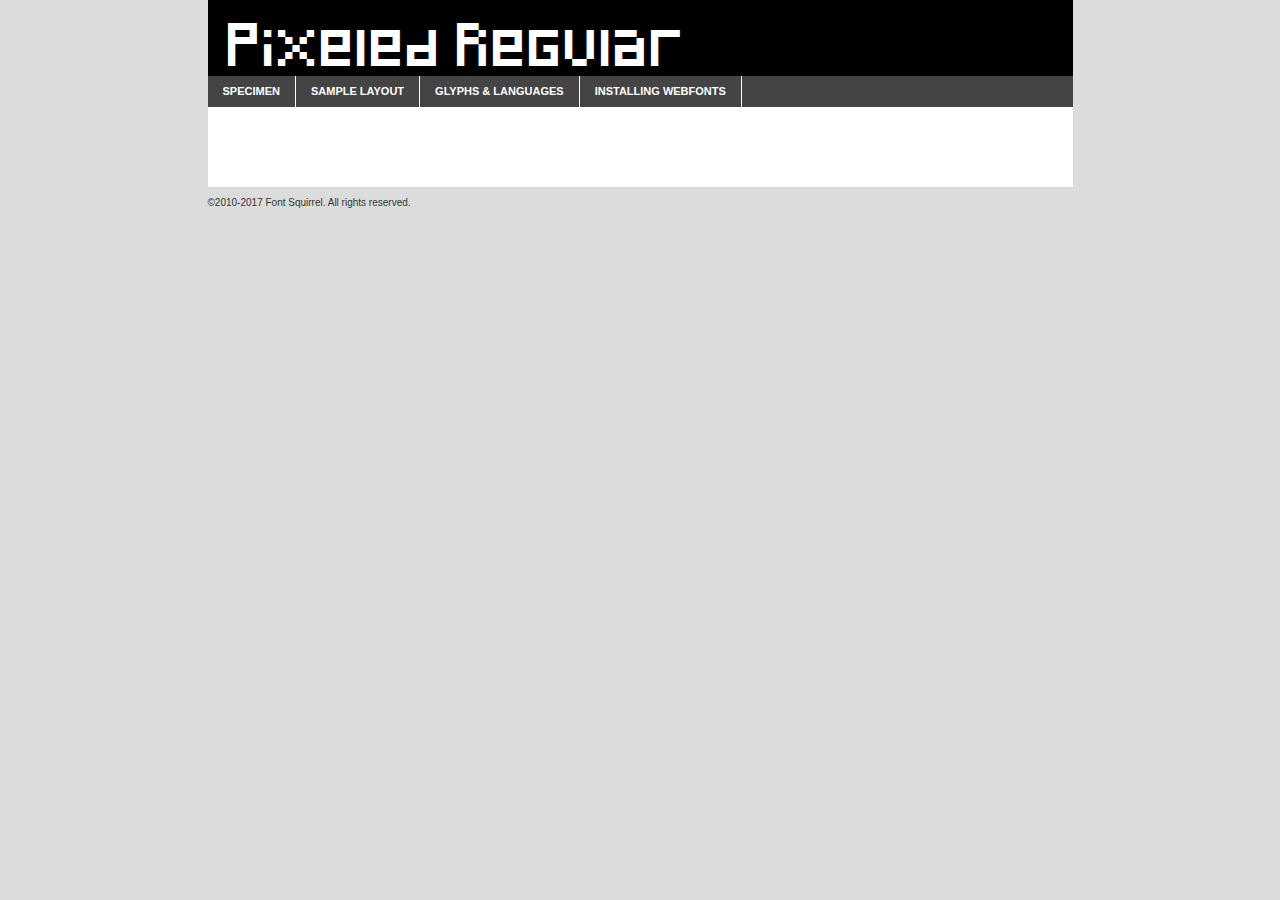
<file: Fonte/pixeled-demo.html>
<!DOCTYPE html PUBLIC "-//W3C//DTD XHTML 1.0 Transitional//EN"
	"http://www.w3.org/TR/xhtml1/DTD/xhtml1-transitional.dtd">

<html xmlns="http://www.w3.org/1999/xhtml" xml:lang="en" lang="en">
<head>
	<meta http-equiv="Content-Type" content="text/html; charset=utf-8" />
	<script src="http://ajax.googleapis.com/ajax/libs/jquery/1.7.2/jquery.min.js" type="text/javascript" charset="utf-8"></script>
	<script type="text/javascript">
	(function($){$.fn.easyTabs=function(option){var param=jQuery.extend({fadeSpeed:"fast",defaultContent:1,activeClass:'active'},option);$(this).each(function(){var thisId="#"+this.id;if(param.defaultContent==''){param.defaultContent=1;}
	if(typeof param.defaultContent=="number")
	{var defaultTab=$(thisId+" .tabs li:eq("+(param.defaultContent-1)+") a").attr('href').substr(1);}else{var defaultTab=param.defaultContent;}
	$(thisId+" .tabs li a").each(function(){var tabToHide=$(this).attr('href').substr(1);$("#"+tabToHide).addClass('easytabs-tab-content');});hideAll();changeContent(defaultTab);function hideAll(){$(thisId+" .easytabs-tab-content").hide();}
	function changeContent(tabId){hideAll();$(thisId+" .tabs li").removeClass(param.activeClass);$(thisId+" .tabs li a[href=#"+tabId+"]").closest('li').addClass(param.activeClass);if(param.fadeSpeed!="none")
	{$(thisId+" #"+tabId).fadeIn(param.fadeSpeed);}else{$(thisId+" #"+tabId).show();}}
	$(thisId+" .tabs li").click(function(){var tabId=$(this).find('a').attr('href').substr(1);changeContent(tabId);return false;});});}})(jQuery);
	</script>
	<link rel="stylesheet" href="specimen_files/specimen_stylesheet.css" type="text/css" charset="utf-8" />
	<link rel="stylesheet" href="stylesheet.css" type="text/css" charset="utf-8" />

	<style type="text/css">
					body{
				font-family: 'pixeledregular';
							}
		</style>

	<title>Pixeled Regular Specimen</title>
	
	
	<script type="text/javascript" charset="utf-8">
		$(document).ready(function() {
			$('#container').easyTabs({defaultContent:1});
		});
	</script>
</head>

<body>
<div id="container">
	<div id="header">
		Pixeled Regular	</div>
	<ul class="tabs">
		<li><a href="#specimen">Specimen</a></li>
		<li><a href="#layout">Sample Layout</a></li>
				<li><a href="#glyphs">Glyphs &amp; Languages</a></li>
		<li><a href="#installing">Installing Webfonts</a></li>
		
	</ul>
	
	<div id="main_content">

		
			<div id="specimen">
		
				<div class="section">
					<div class="grid12 firstcol">
						<div class="huge">AaBb</div>
					</div>
				</div>
		
				<div class="section">
					<div class="glyph_range">A&#x200B;B&#x200b;C&#x200b;D&#x200b;E&#x200b;F&#x200b;G&#x200b;H&#x200b;I&#x200b;J&#x200b;K&#x200b;L&#x200b;M&#x200b;N&#x200b;O&#x200b;P&#x200b;Q&#x200b;R&#x200b;S&#x200b;T&#x200b;U&#x200b;V&#x200b;W&#x200b;X&#x200b;Y&#x200b;Z&#x200b;a&#x200b;b&#x200b;c&#x200b;d&#x200b;e&#x200b;f&#x200b;g&#x200b;h&#x200b;i&#x200b;j&#x200b;k&#x200b;l&#x200b;m&#x200b;n&#x200b;o&#x200b;p&#x200b;q&#x200b;r&#x200b;s&#x200b;t&#x200b;u&#x200b;v&#x200b;w&#x200b;x&#x200b;y&#x200b;z&#x200b;1&#x200b;2&#x200b;3&#x200b;4&#x200b;5&#x200b;6&#x200b;7&#x200b;8&#x200b;9&#x200b;0&#x200b;&amp;&#x200b;.&#x200b;,&#x200b;?&#x200b;!&#x200b;&#64;&#x200b;(&#x200b;)&#x200b;#&#x200b;$&#x200b;%&#x200b;*&#x200b;+&#x200b;-&#x200b;=&#x200b;:&#x200b;;</div>
				</div>
				<div class="section">
					<div class="grid12 firstcol">
						<table class="sample_table">
							<tr><td>10</td><td class="size10">abcdefghijklmnopqrstuvwxyzABCDEFGHIJKLMNOPQRSTUVWXYZ0123456789abcdefghijklmnopqrstuvwxyzABCDEFGHIJKLMNOPQRSTUVWXYZ0123456789abcdefghijklmnopqrstuvwxyzABCDEFGHIJKLMNOPQRSTUVWXYZ</td></tr>
							<tr><td>11</td><td class="size11">abcdefghijklmnopqrstuvwxyzABCDEFGHIJKLMNOPQRSTUVWXYZ0123456789abcdefghijklmnopqrstuvwxyzABCDEFGHIJKLMNOPQRSTUVWXYZ0123456789abcdefghijklmnopqrstuvwxyzABCDEFGHIJKLMNOPQRSTUVWXYZ</td></tr>
							<tr><td>12</td><td class="size12">abcdefghijklmnopqrstuvwxyzABCDEFGHIJKLMNOPQRSTUVWXYZ0123456789abcdefghijklmnopqrstuvwxyzABCDEFGHIJKLMNOPQRSTUVWXYZ0123456789abcdefghijklmnopqrstuvwxyzABCDEFGHIJKLMNOPQRSTUVWXYZ</td></tr>
							<tr><td>13</td><td class="size13">abcdefghijklmnopqrstuvwxyzABCDEFGHIJKLMNOPQRSTUVWXYZ0123456789abcdefghijklmnopqrstuvwxyzABCDEFGHIJKLMNOPQRSTUVWXYZ0123456789abcdefghijklmnopqrstuvwxyzABCDEFGHIJKLMNOPQRSTUVWXYZ</td></tr>
							<tr><td>14</td><td class="size14">abcdefghijklmnopqrstuvwxyzABCDEFGHIJKLMNOPQRSTUVWXYZ0123456789abcdefghijklmnopqrstuvwxyzABCDEFGHIJKLMNOPQRSTUVWXYZ0123456789abcdefghijklmnopqrstuvwxyzABCDEFGHIJKLMNOPQRSTUVWXYZ</td></tr>
							<tr><td>16</td><td class="size16">abcdefghijklmnopqrstuvwxyzABCDEFGHIJKLMNOPQRSTUVWXYZ0123456789abcdefghijklmnopqrstuvwxyzABCDEFGHIJKLMNOPQRSTUVWXYZ</td></tr>
							<tr><td>18</td><td class="size18">abcdefghijklmnopqrstuvwxyzABCDEFGHIJKLMNOPQRSTUVWXYZ0123456789abcdefghijklmnopqrstuvwxyzABCDEFGHIJKLMNOPQRSTUVWXYZ</td></tr>
							<tr><td>20</td><td class="size20">abcdefghijklmnopqrstuvwxyzABCDEFGHIJKLMNOPQRSTUVWXYZ0123456789abcdefghijklmnopqrstuvwxyzABCDEFGHIJKLMNOPQRSTUVWXYZ</td></tr>
							<tr><td>24</td><td class="size24">abcdefghijklmnopqrstuvwxyzABCDEFGHIJKLMNOPQRSTUVWXYZ0123456789abcdefghijklmnopqrstuvwxyzABCDEFGHIJKLMNOPQRSTUVWXYZ</td></tr>
							<tr><td>30</td><td class="size30">abcdefghijklmnopqrstuvwxyzABCDEFGHIJKLMNOPQRSTUVWXYZ0123456789abcdefghijklmnopqrstuvwxyzABCDEFGHIJKLMNOPQRSTUVWXYZ</td></tr>
							<tr><td>36</td><td class="size36">abcdefghijklmnopqrstuvwxyzABCDEFGHIJKLMNOPQRSTUVWXYZ0123456789abcdefghijklmnopqrstuvwxyzABCDEFGHIJKLMNOPQRSTUVWXYZ</td></tr>
							<tr><td>48</td><td class="size48">abcdefghijklmnopqrstuvwxyzABCDEFGHIJKLMNOPQRSTUVWXYZ0123456789abcdefghijklmnopqrstuvwxyzABCDEFGHIJKLMNOPQRSTUVWXYZ</td></tr>
							<tr><td>60</td><td class="size60">abcdefghijklmnopqrstuvwxyzABCDEFGHIJKLMNOPQRSTUVWXYZ0123456789abcdefghijklmnopqrstuvwxyzABCDEFGHIJKLMNOPQRSTUVWXYZ</td></tr>
							<tr><td>72</td><td class="size72">abcdefghijklmnopqrstuvwxyzABCDEFGHIJKLMNOPQRSTUVWXYZ0123456789abcdefghijklmnopqrstuvwxyzABCDEFGHIJKLMNOPQRSTUVWXYZ</td></tr>
							<tr><td>90</td><td class="size90">abcdefghijklmnopqrstuvwxyzABCDEFGHIJKLMNOPQRSTUVWXYZ0123456789abcdefghijklmnopqrstuvwxyzABCDEFGHIJKLMNOPQRSTUVWXYZ</td></tr>
						</table>
				
					</div>
			
				</div>
		
		
		
								<div class="section" id="bodycomparison">


										<div id="xheight">
				<div class="fontbody">&#x25FC;&#x25FC;&#x25FC;&#x25FC;&#x25FC;&#x25FC;&#x25FC;&#x25FC;&#x25FC;&#x25FC;&#x25FC;&#x25FC;&#x25FC;&#x25FC;&#x25FC;&#x25FC;&#x25FC;&#x25FC;&#x25FC;&#x25FC;&#x25FC;&#x25FC;&#x25FC;&#x25FC;&#x25FC;&#x25FC;&#x25FC;&#x25FC;&#x25FC;&#x25FC;&#x25FC;&#x25FC;&#x25FC;&#x25FC;&#x25FC;&#x25FC;&#x25FC;&#x25FC;&#x25FC;&#x25FC;&#x25FC;&#x25FC;&#x25FC;&#x25FC;&#x25FC;&#x25FC;&#x25FC;&#x25FC;&#x25FC;&#x25FC;&#x25FC;&#x25FC;&#x25FC;&#x25FC;&#x25FC;&#x25FC;&#x25FC;&#x25FC;&#x25FC;&#x25FC;&#x25FC;&#x25FC;&#x25FC;&#x25FC;&#x25FC;&#x25FC;&#x25FC;&#x25FC;&#x25FC;&#x25FC;&#x25FC;&#x25FC;&#x25FC;&#x25FC;&#x25FC;&#x25FC;&#x25FC;&#x25FC;&#x25FC;&#x25FC;&#x25FC;&#x25FC;&#x25FC;&#x25FC;&#x25FC;&#x25FC;&#x25FC;&#x25FC;&#x25FC;&#x25FC;&#x25FC;&#x25FC;&#x25FC;&#x25FC;&#x25FC;&#x25FC;&#x25FC;&#x25FC;&#x25FC;body</div><div class="arialbody">body</div><div class="verdanabody">body</div><div class="georgiabody">body</div></div>
										<div class="fontbody" style="z-index:1">
											body<span>Pixeled Regular</span>
										</div>
										<div class="arialbody" style="z-index:1">
											body<span>Arial</span>
										</div>
										<div class="verdanabody" style="z-index:1">
											body<span>Verdana</span>
										</div>
										<div class="georgiabody" style="z-index:1">
											body<span>Georgia</span>
										</div>



								</div>
		
		
				<div class="section psample psample_row1" id="">
					
					<div class="grid2 firstcol">
						<p class="size10"><span>10.</span>Aenean lacinia bibendum nulla sed consectetur. Fusce dapibus, tellus ac cursus commodo, tortor mauris condimentum nibh, ut fermentum massa justo sit amet risus. Nullam id dolor id nibh ultricies vehicula ut id elit. Cum sociis natoque penatibus et magnis dis parturient montes, nascetur ridiculus mus. Nulla vitae elit libero, a pharetra augue.</p>
			
					</div>
					<div class="grid3">
						<p class="size11"><span>11.</span>Aenean lacinia bibendum nulla sed consectetur. Fusce dapibus, tellus ac cursus commodo, tortor mauris condimentum nibh, ut fermentum massa justo sit amet risus. Nullam id dolor id nibh ultricies vehicula ut id elit. Cum sociis natoque penatibus et magnis dis parturient montes, nascetur ridiculus mus. Nulla vitae elit libero, a pharetra augue.</p>
			
					</div>
					<div class="grid3">
						<p class="size12"><span>12.</span>Aenean lacinia bibendum nulla sed consectetur. Fusce dapibus, tellus ac cursus commodo, tortor mauris condimentum nibh, ut fermentum massa justo sit amet risus. Nullam id dolor id nibh ultricies vehicula ut id elit. Cum sociis natoque penatibus et magnis dis parturient montes, nascetur ridiculus mus. Nulla vitae elit libero, a pharetra augue.</p>
			
					</div>
					<div class="grid4">
						<p class="size13"><span>13.</span>Aenean lacinia bibendum nulla sed consectetur. Fusce dapibus, tellus ac cursus commodo, tortor mauris condimentum nibh, ut fermentum massa justo sit amet risus. Nullam id dolor id nibh ultricies vehicula ut id elit. Cum sociis natoque penatibus et magnis dis parturient montes, nascetur ridiculus mus. Nulla vitae elit libero, a pharetra augue.</p>
			
					</div>
					<div class="white_blend"></div>
					
				</div>
				<div class="section psample psample_row2" id="">
					<div class="grid3 firstcol">
						<p class="size14"><span>14.</span>Aenean lacinia bibendum nulla sed consectetur. Fusce dapibus, tellus ac cursus commodo, tortor mauris condimentum nibh, ut fermentum massa justo sit amet risus. Nullam id dolor id nibh ultricies vehicula ut id elit. Cum sociis natoque penatibus et magnis dis parturient montes, nascetur ridiculus mus. Nulla vitae elit libero, a pharetra augue.</p>
			
					</div>
					<div class="grid4">
						<p class="size16"><span>16.</span>Aenean lacinia bibendum nulla sed consectetur. Fusce dapibus, tellus ac cursus commodo, tortor mauris condimentum nibh, ut fermentum massa justo sit amet risus. Nullam id dolor id nibh ultricies vehicula ut id elit. Cum sociis natoque penatibus et magnis dis parturient montes, nascetur ridiculus mus. Nulla vitae elit libero, a pharetra augue.</p>
			
					</div>
					<div class="grid5">
						<p class="size18"><span>18.</span>Aenean lacinia bibendum nulla sed consectetur. Fusce dapibus, tellus ac cursus commodo, tortor mauris condimentum nibh, ut fermentum massa justo sit amet risus. Nullam id dolor id nibh ultricies vehicula ut id elit. Cum sociis natoque penatibus et magnis dis parturient montes, nascetur ridiculus mus. Nulla vitae elit libero, a pharetra augue.</p>
			
					</div>

					<div class="white_blend"></div>

				</div>
				
				<div class="section psample psample_row3" id="">
					<div class="grid5 firstcol">
						<p class="size20"><span>20.</span>Aenean lacinia bibendum nulla sed consectetur. Fusce dapibus, tellus ac cursus commodo, tortor mauris condimentum nibh, ut fermentum massa justo sit amet risus. Nullam id dolor id nibh ultricies vehicula ut id elit. Cum sociis natoque penatibus et magnis dis parturient montes, nascetur ridiculus mus. Nulla vitae elit libero, a pharetra augue.</p>
					</div>
					<div class="grid7">
						<p class="size24"><span>24.</span>Aenean lacinia bibendum nulla sed consectetur. Fusce dapibus, tellus ac cursus commodo, tortor mauris condimentum nibh, ut fermentum massa justo sit amet risus. Nullam id dolor id nibh ultricies vehicula ut id elit. Cum sociis natoque penatibus et magnis dis parturient montes, nascetur ridiculus mus. Nulla vitae elit libero, a pharetra augue.</p>
					</div>
					
					<div class="white_blend"></div>
					
				</div>
				
				<div class="section psample psample_row4" id="">
					<div class="grid12 firstcol">
						<p class="size30"><span>30.</span>Aenean lacinia bibendum nulla sed consectetur. Fusce dapibus, tellus ac cursus commodo, tortor mauris condimentum nibh, ut fermentum massa justo sit amet risus. Nullam id dolor id nibh ultricies vehicula ut id elit. Cum sociis natoque penatibus et magnis dis parturient montes, nascetur ridiculus mus. Nulla vitae elit libero, a pharetra augue.</p>
					</div>
					<div class="white_blend"></div>
					
				</div>
				
				
				
				<div class="section psample psample_row1 fullreverse">
					<div class="grid2 firstcol">
						<p class="size10"><span>10.</span>Aenean lacinia bibendum nulla sed consectetur. Fusce dapibus, tellus ac cursus commodo, tortor mauris condimentum nibh, ut fermentum massa justo sit amet risus. Nullam id dolor id nibh ultricies vehicula ut id elit. Cum sociis natoque penatibus et magnis dis parturient montes, nascetur ridiculus mus. Nulla vitae elit libero, a pharetra augue.</p>
			
					</div>
					<div class="grid3">
						<p class="size11"><span>11.</span>Aenean lacinia bibendum nulla sed consectetur. Fusce dapibus, tellus ac cursus commodo, tortor mauris condimentum nibh, ut fermentum massa justo sit amet risus. Nullam id dolor id nibh ultricies vehicula ut id elit. Cum sociis natoque penatibus et magnis dis parturient montes, nascetur ridiculus mus. Nulla vitae elit libero, a pharetra augue.</p>
			
					</div>
					<div class="grid3">
						<p class="size12"><span>12.</span>Aenean lacinia bibendum nulla sed consectetur. Fusce dapibus, tellus ac cursus commodo, tortor mauris condimentum nibh, ut fermentum massa justo sit amet risus. Nullam id dolor id nibh ultricies vehicula ut id elit. Cum sociis natoque penatibus et magnis dis parturient montes, nascetur ridiculus mus. Nulla vitae elit libero, a pharetra augue.</p>
			
					</div>
					<div class="grid4">
						<p class="size13"><span>13.</span>Aenean lacinia bibendum nulla sed consectetur. Fusce dapibus, tellus ac cursus commodo, tortor mauris condimentum nibh, ut fermentum massa justo sit amet risus. Nullam id dolor id nibh ultricies vehicula ut id elit. Cum sociis natoque penatibus et magnis dis parturient montes, nascetur ridiculus mus. Nulla vitae elit libero, a pharetra augue.</p>
			
					</div>
					<div class="black_blend"></div>
					
				</div>
				
				<div class="section psample psample_row2 fullreverse">
					<div class="grid3 firstcol">
						<p class="size14"><span>14.</span>Aenean lacinia bibendum nulla sed consectetur. Fusce dapibus, tellus ac cursus commodo, tortor mauris condimentum nibh, ut fermentum massa justo sit amet risus. Nullam id dolor id nibh ultricies vehicula ut id elit. Cum sociis natoque penatibus et magnis dis parturient montes, nascetur ridiculus mus. Nulla vitae elit libero, a pharetra augue.</p>
			
					</div>
					<div class="grid4">
						<p class="size16"><span>16.</span>Aenean lacinia bibendum nulla sed consectetur. Fusce dapibus, tellus ac cursus commodo, tortor mauris condimentum nibh, ut fermentum massa justo sit amet risus. Nullam id dolor id nibh ultricies vehicula ut id elit. Cum sociis natoque penatibus et magnis dis parturient montes, nascetur ridiculus mus. Nulla vitae elit libero, a pharetra augue.</p>
			
					</div>
					<div class="grid5">
						<p class="size18"><span>18.</span>Aenean lacinia bibendum nulla sed consectetur. Fusce dapibus, tellus ac cursus commodo, tortor mauris condimentum nibh, ut fermentum massa justo sit amet risus. Nullam id dolor id nibh ultricies vehicula ut id elit. Cum sociis natoque penatibus et magnis dis parturient montes, nascetur ridiculus mus. Nulla vitae elit libero, a pharetra augue.</p>
			
					</div>
					<div class="black_blend"></div>

				</div>
				
				<div class="section psample fullreverse psample_row3" id="">
					<div class="grid5 firstcol">
						<p class="size20"><span>20.</span>Aenean lacinia bibendum nulla sed consectetur. Fusce dapibus, tellus ac cursus commodo, tortor mauris condimentum nibh, ut fermentum massa justo sit amet risus. Nullam id dolor id nibh ultricies vehicula ut id elit. Cum sociis natoque penatibus et magnis dis parturient montes, nascetur ridiculus mus. Nulla vitae elit libero, a pharetra augue.</p>
					</div>
					<div class="grid7">
						<p class="size24"><span>24.</span>Aenean lacinia bibendum nulla sed consectetur. Fusce dapibus, tellus ac cursus commodo, tortor mauris condimentum nibh, ut fermentum massa justo sit amet risus. Nullam id dolor id nibh ultricies vehicula ut id elit. Cum sociis natoque penatibus et magnis dis parturient montes, nascetur ridiculus mus. Nulla vitae elit libero, a pharetra augue.</p>
					</div>
					
					<div class="black_blend"></div>
					
				</div>
				
				<div class="section psample fullreverse psample_row4" id="" style="border-bottom: 20px #000 solid;">
					<div class="grid12 firstcol">
						<p class="size30"><span>30.</span>Aenean lacinia bibendum nulla sed consectetur. Fusce dapibus, tellus ac cursus commodo, tortor mauris condimentum nibh, ut fermentum massa justo sit amet risus. Nullam id dolor id nibh ultricies vehicula ut id elit. Cum sociis natoque penatibus et magnis dis parturient montes, nascetur ridiculus mus. Nulla vitae elit libero, a pharetra augue.</p>
					</div>
					<div class="black_blend"></div>
					
				</div>
				
				
				
				
			</div>
			
			<div id="layout">
				
				<div class="section">
					
					<div class="grid12 firstcol">
						<h1>Lorem Ipsum Dolor</h1>
						<h2>Etiam porta sem malesuada magna mollis euismod</h2>
						
						<p class="byline">By <a href="#link">Aenean Lacinia</a></p>
					</div>
				</div>
				<div class="section">
					<div class="grid8 firstcol">
						<p class="large">Donec sed odio dui. Morbi leo risus, porta ac consectetur ac, vestibulum at eros. Fusce dapibus, tellus ac cursus commodo, tortor mauris condimentum nibh, ut fermentum massa justo sit amet risus. </p>

						
						<h3>Pellentesque ornare sem</h3>

						<p>Maecenas sed diam eget risus varius blandit sit amet non magna. Maecenas faucibus mollis interdum. Donec ullamcorper nulla non metus auctor fringilla. Nullam id dolor id nibh ultricies vehicula ut id elit. Nullam id dolor id nibh ultricies vehicula ut id elit. </p>

						<p>Aenean eu leo quam. Pellentesque ornare sem lacinia quam venenatis vestibulum. Lorem ipsum dolor sit amet, consectetur adipiscing elit. Cum sociis natoque penatibus et magnis dis parturient montes, nascetur ridiculus mus. </p>

						<p>Nulla vitae elit libero, a pharetra augue. Praesent commodo cursus magna, vel scelerisque nisl consectetur et. Aenean lacinia bibendum nulla sed consectetur. </p>

						<p>Nullam quis risus eget urna mollis ornare vel eu leo. Nullam quis risus eget urna mollis ornare vel eu leo. Maecenas sed diam eget risus varius blandit sit amet non magna. Donec ullamcorper nulla non metus auctor fringilla. </p>

						<h3>Cras mattis consectetur</h3>

						<p>Aenean eu leo quam. Pellentesque ornare sem lacinia quam venenatis vestibulum. Aenean lacinia bibendum nulla sed consectetur. Integer posuere erat a ante venenatis dapibus posuere velit aliquet. Cras mattis consectetur purus sit amet fermentum. </p>

						<p>Nullam id dolor id nibh ultricies vehicula ut id elit. Nullam quis risus eget urna mollis ornare vel eu leo. Cras mattis consectetur purus sit amet fermentum.</p>
					</div>
					
					<div class="grid4 sidebar">
						
						<div class="box reverse">
							<p class="last">Nullam quis risus eget urna mollis ornare vel eu leo. Donec ullamcorper nulla non metus auctor fringilla. Cras mattis consectetur purus sit amet fermentum. Sed posuere consectetur est at lobortis. Lorem ipsum dolor sit amet, consectetur adipiscing elit. </p>
						</div>
						
						<p class="caption">Maecenas sed diam eget risus varius.</p>

						<p>Vestibulum id ligula porta felis euismod semper. Integer posuere erat a ante venenatis dapibus posuere velit aliquet. Vestibulum id ligula porta felis euismod semper. Sed posuere consectetur est at lobortis. Maecenas sed diam eget risus varius blandit sit amet non magna. Fusce dapibus, tellus ac cursus commodo, tortor mauris condimentum nibh, ut fermentum massa justo sit amet risus. </p>

					

						<p>Duis mollis, est non commodo luctus, nisi erat porttitor ligula, eget lacinia odio sem nec elit. Aenean lacinia bibendum nulla sed consectetur. Vivamus sagittis lacus vel augue laoreet rutrum faucibus dolor auctor. Aenean lacinia bibendum nulla sed consectetur. Nullam quis risus eget urna mollis ornare vel eu leo. </p>

						<p>Praesent commodo cursus magna, vel scelerisque nisl consectetur et. Donec ullamcorper nulla non metus auctor fringilla. Maecenas faucibus mollis interdum. Fusce dapibus, tellus ac cursus commodo, tortor mauris condimentum nibh, ut fermentum massa justo sit amet risus. </p>

					</div>
				</div>
				
			</div>


			



		<div id="glyphs">
			<div class="section">
				<div class="grid12 firstcol">
			
				<h1>Language Support</h1>
				<p>The subset of Pixeled Regular in this kit supports the following languages:<br />
			
					English, Arrernte, Bislama, Cebuano, Fijian, Gilbertese, Hmong, Ibanag, Iloko_ilokano, Indonesian, Interglossa_glosa, Interlingua, Lojban, Manx, Norfolk_pitcairnese, Oromo, Potawatomi, Rotokas, Sardinian, Seychelles_creole, Shona, Somali, Southern_ndebele, Swahili, Swati_swazi, Tagalog_filipino_pilipino, Tok_pisin, Warlpiri, Xhosa, Zulu, Latinbasic, Demo				</p>
				<h1>Glyph Chart</h1>
				<p>The subset of Pixeled Regular in this kit includes all the glyphs listed below. Unicode entities are included above each glyph to help you insert individual characters into your layout.</p>
				<div id="glyph_chart">
			
																				 <div><p>&amp;#32;</p>&#32;</div>
																				 <div><p>&amp;#33;</p>&#33;</div>
																				 <div><p>&amp;#34;</p>&#34;</div>
																				 <div><p>&amp;#35;</p>&#35;</div>
																				 <div><p>&amp;#36;</p>&#36;</div>
																				 <div><p>&amp;#39;</p>&#39;</div>
																				 <div><p>&amp;#40;</p>&#40;</div>
																				 <div><p>&amp;#41;</p>&#41;</div>
																				 <div><p>&amp;#43;</p>&#43;</div>
																				 <div><p>&amp;#44;</p>&#44;</div>
																				 <div><p>&amp;#45;</p>&#45;</div>
																				 <div><p>&amp;#46;</p>&#46;</div>
																				 <div><p>&amp;#47;</p>&#47;</div>
																				 <div><p>&amp;#48;</p>&#48;</div>
																				 <div><p>&amp;#49;</p>&#49;</div>
																				 <div><p>&amp;#50;</p>&#50;</div>
																				 <div><p>&amp;#51;</p>&#51;</div>
																				 <div><p>&amp;#52;</p>&#52;</div>
																				 <div><p>&amp;#53;</p>&#53;</div>
																				 <div><p>&amp;#54;</p>&#54;</div>
																				 <div><p>&amp;#55;</p>&#55;</div>
																				 <div><p>&amp;#56;</p>&#56;</div>
																				 <div><p>&amp;#57;</p>&#57;</div>
																				 <div><p>&amp;#58;</p>&#58;</div>
																				 <div><p>&amp;#59;</p>&#59;</div>
																				 <div><p>&amp;#61;</p>&#61;</div>
																				 <div><p>&amp;#63;</p>&#63;</div>
																				 <div><p>&amp;#65;</p>&#65;</div>
																				 <div><p>&amp;#66;</p>&#66;</div>
																				 <div><p>&amp;#67;</p>&#67;</div>
																				 <div><p>&amp;#68;</p>&#68;</div>
																				 <div><p>&amp;#69;</p>&#69;</div>
																				 <div><p>&amp;#70;</p>&#70;</div>
																				 <div><p>&amp;#71;</p>&#71;</div>
																				 <div><p>&amp;#72;</p>&#72;</div>
																				 <div><p>&amp;#73;</p>&#73;</div>
																				 <div><p>&amp;#74;</p>&#74;</div>
																				 <div><p>&amp;#75;</p>&#75;</div>
																				 <div><p>&amp;#76;</p>&#76;</div>
																				 <div><p>&amp;#77;</p>&#77;</div>
																				 <div><p>&amp;#78;</p>&#78;</div>
																				 <div><p>&amp;#79;</p>&#79;</div>
																				 <div><p>&amp;#80;</p>&#80;</div>
																				 <div><p>&amp;#81;</p>&#81;</div>
																				 <div><p>&amp;#82;</p>&#82;</div>
																				 <div><p>&amp;#83;</p>&#83;</div>
																				 <div><p>&amp;#84;</p>&#84;</div>
																				 <div><p>&amp;#85;</p>&#85;</div>
																				 <div><p>&amp;#86;</p>&#86;</div>
																				 <div><p>&amp;#87;</p>&#87;</div>
																				 <div><p>&amp;#88;</p>&#88;</div>
																				 <div><p>&amp;#89;</p>&#89;</div>
																				 <div><p>&amp;#90;</p>&#90;</div>
																				 <div><p>&amp;#91;</p>&#91;</div>
																				 <div><p>&amp;#92;</p>&#92;</div>
																				 <div><p>&amp;#93;</p>&#93;</div>
																				 <div><p>&amp;#94;</p>&#94;</div>
																				 <div><p>&amp;#95;</p>&#95;</div>
																				 <div><p>&amp;#96;</p>&#96;</div>
																				 <div><p>&amp;#97;</p>&#97;</div>
																				 <div><p>&amp;#98;</p>&#98;</div>
																				 <div><p>&amp;#99;</p>&#99;</div>
																				 <div><p>&amp;#100;</p>&#100;</div>
																				 <div><p>&amp;#101;</p>&#101;</div>
																				 <div><p>&amp;#102;</p>&#102;</div>
																				 <div><p>&amp;#103;</p>&#103;</div>
																				 <div><p>&amp;#104;</p>&#104;</div>
																				 <div><p>&amp;#105;</p>&#105;</div>
																				 <div><p>&amp;#106;</p>&#106;</div>
																				 <div><p>&amp;#107;</p>&#107;</div>
																				 <div><p>&amp;#108;</p>&#108;</div>
																				 <div><p>&amp;#109;</p>&#109;</div>
																				 <div><p>&amp;#110;</p>&#110;</div>
																				 <div><p>&amp;#111;</p>&#111;</div>
																				 <div><p>&amp;#112;</p>&#112;</div>
																				 <div><p>&amp;#113;</p>&#113;</div>
																				 <div><p>&amp;#114;</p>&#114;</div>
																				 <div><p>&amp;#115;</p>&#115;</div>
																				 <div><p>&amp;#116;</p>&#116;</div>
																				 <div><p>&amp;#117;</p>&#117;</div>
																				 <div><p>&amp;#118;</p>&#118;</div>
																				 <div><p>&amp;#119;</p>&#119;</div>
																				 <div><p>&amp;#120;</p>&#120;</div>
																				 <div><p>&amp;#121;</p>&#121;</div>
																				 <div><p>&amp;#122;</p>&#122;</div>
																				 <div><p>&amp;#124;</p>&#124;</div>
																				 <div><p>&amp;#126;</p>&#126;</div>
																				 <div><p>&amp;#160;</p>&#160;</div>
																				 <div><p>&amp;#161;</p>&#161;</div>
																				 <div><p>&amp;#173;</p>&#173;</div>
																				 <div><p>&amp;#181;</p>&#181;</div>
																				 <div><p>&amp;#191;</p>&#191;</div>
																				 <div><p>&amp;#192;</p>&#192;</div>
																				 <div><p>&amp;#193;</p>&#193;</div>
																				 <div><p>&amp;#194;</p>&#194;</div>
																				 <div><p>&amp;#195;</p>&#195;</div>
																				 <div><p>&amp;#196;</p>&#196;</div>
																				 <div><p>&amp;#197;</p>&#197;</div>
																				 <div><p>&amp;#198;</p>&#198;</div>
																				 <div><p>&amp;#199;</p>&#199;</div>
																				 <div><p>&amp;#200;</p>&#200;</div>
																				 <div><p>&amp;#201;</p>&#201;</div>
																				 <div><p>&amp;#202;</p>&#202;</div>
																				 <div><p>&amp;#203;</p>&#203;</div>
																				 <div><p>&amp;#204;</p>&#204;</div>
																				 <div><p>&amp;#205;</p>&#205;</div>
																				 <div><p>&amp;#206;</p>&#206;</div>
																				 <div><p>&amp;#207;</p>&#207;</div>
																				 <div><p>&amp;#208;</p>&#208;</div>
																				 <div><p>&amp;#209;</p>&#209;</div>
																				 <div><p>&amp;#210;</p>&#210;</div>
																				 <div><p>&amp;#211;</p>&#211;</div>
																				 <div><p>&amp;#222;</p>&#222;</div>
																				 <div><p>&amp;#223;</p>&#223;</div>
																				 <div><p>&amp;#228;</p>&#228;</div>
																				 <div><p>&amp;#229;</p>&#229;</div>
																				 <div><p>&amp;#230;</p>&#230;</div>
																				 <div><p>&amp;#231;</p>&#231;</div>
																				 <div><p>&amp;#232;</p>&#232;</div>
																				 <div><p>&amp;#233;</p>&#233;</div>
																				 <div><p>&amp;#236;</p>&#236;</div>
																				 <div><p>&amp;#237;</p>&#237;</div>
																				 <div><p>&amp;#239;</p>&#239;</div>
																				 <div><p>&amp;#240;</p>&#240;</div>
																				 <div><p>&amp;#241;</p>&#241;</div>
																				 <div><p>&amp;#254;</p>&#254;</div>
																				 <div><p>&amp;#8192;</p>&#8192;</div>
																				 <div><p>&amp;#8193;</p>&#8193;</div>
																				 <div><p>&amp;#8194;</p>&#8194;</div>
																				 <div><p>&amp;#8195;</p>&#8195;</div>
																				 <div><p>&amp;#8196;</p>&#8196;</div>
																				 <div><p>&amp;#8197;</p>&#8197;</div>
																				 <div><p>&amp;#8198;</p>&#8198;</div>
																				 <div><p>&amp;#8199;</p>&#8199;</div>
																				 <div><p>&amp;#8200;</p>&#8200;</div>
																				 <div><p>&amp;#8201;</p>&#8201;</div>
																				 <div><p>&amp;#8202;</p>&#8202;</div>
																				 <div><p>&amp;#8208;</p>&#8208;</div>
																				 <div><p>&amp;#8209;</p>&#8209;</div>
																				 <div><p>&amp;#8210;</p>&#8210;</div>
																				 <div><p>&amp;#8211;</p>&#8211;</div>
																				 <div><p>&amp;#8212;</p>&#8212;</div>
																				 <div><p>&amp;#8216;</p>&#8216;</div>
																				 <div><p>&amp;#8217;</p>&#8217;</div>
																				 <div><p>&amp;#8220;</p>&#8220;</div>
																				 <div><p>&amp;#8221;</p>&#8221;</div>
																				 <div><p>&amp;#8230;</p>&#8230;</div>
																				 <div><p>&amp;#8239;</p>&#8239;</div>
																				 <div><p>&amp;#8287;</p>&#8287;</div>
																				 <div><p>&amp;#8482;</p>&#8482;</div>
																				 <div><p>&amp;#9724;</p>&#9724;</div>
																				 <div><p>&amp;#64257;</p>&#64257;</div>
																				 <div><p>&amp;#64258;</p>&#64258;</div>
																																																</div>	
				</div>
		
		
			</div>
		</div>
		
		
		<div id="specs">
			
		</div>
	
		<div id="installing">
			<div class="section">
				<div class="grid7 firstcol">
					<h1>Installing Webfonts</h1>
					
					<p>Webfonts are supported by all major browser platforms but not all in the same way. There are currently four different font formats that must be included in order to target all browsers. This includes TTF, WOFF, EOT and SVG.</p>
					
					<h2>1. Upload your webfonts</h2>
					<p>You must upload your webfont kit to your website. They should be in or near the same directory as your CSS files.</p>
					
					<h2>2. Include the webfont stylesheet</h2>
					<p>A special CSS @font-face declaration helps the various browsers select the appropriate font it needs without causing you a bunch of headaches. Learn more about this syntax by reading the <a href="https://www.fontspring.com/blog/further-hardening-of-the-bulletproof-syntax">Fontspring blog post</a> about it. The code for it is as follows:</p>


<code>
@font-face{ 
	font-family: 'MyWebFont';
	src: url('WebFont.eot');
	src: url('WebFont.eot?#iefix') format('embedded-opentype'),
	     url('WebFont.woff') format('woff'),
	     url('WebFont.ttf') format('truetype'),
	     url('WebFont.svg#webfont') format('svg');
}
</code>

	<p>We've already gone ahead and generated the code for you. All you have to do is link to the stylesheet in your HTML, like this:</p>
	<code>&lt;link rel=&quot;stylesheet&quot; href=&quot;stylesheet.css&quot; type=&quot;text/css&quot; charset=&quot;utf-8&quot; /&gt;</code>

					<h2>3. Modify your own stylesheet</h2>
					<p>To take advantage of your new fonts, you must tell your stylesheet to use them. Look at the original @font-face declaration above and find the property called "font-family." The name linked there will be what you use to reference the font. Prepend that webfont name to the font stack in the "font-family" property, inside the selector you want to change. For example:</p>
<code>p { font-family: 'WebFont', Arial, sans-serif; }</code>

<h2>4. Test</h2>
<p>Getting webfonts to work cross-browser <em>can</em> be tricky. Use the information in the sidebar to help you if you find that fonts aren't loading in a particular browser.</p>
				</div>
				
				<div class="grid5 sidebar">
					<div class="box">
						<h2>Troubleshooting<br />Font-Face Problems</h2>
						<p>Having trouble getting your webfonts to load in your new website? Here are some tips to sort out what might be the problem.</p>

						<h3>Fonts not showing in any browser</h3>

						<p>This sounds like you need to work on the plumbing. You either did not upload the fonts to the correct directory, or you did not link the fonts properly in the CSS. If you've confirmed that all this is correct and you still have a problem, take a look at your .htaccess file and see if requests are getting intercepted.</p>

						<h3>Fonts not loading in iPhone or iPad</h3>

						<p>The most common problem here is that you are serving the fonts from an IIS server. IIS refuses to serve files that have unknown MIME types. If that is the case, you must set the MIME type for SVG to "image/svg+xml" in the server settings. Follow these instructions from Microsoft if you need help.</p>

						<h3>Fonts not loading in Firefox</h3>

						<p>The primary reason for this failure? You are still using a version Firefox older than 3.5. So upgrade already! If that isn't it, then you are very likely serving fonts from a different domain. Firefox requires that all font assets be served from the same domain. Lastly it is possible that you need to add WOFF to your list of MIME types (if you are serving via IIS.)</p>

						<h3>Fonts not loading in IE</h3>

						<p>Are you looking at Internet Explorer on an actual Windows machine or are you cheating by using a service like Adobe BrowserLab? Many of these screenshot services do not render @font-face for IE. Best to test it on a real machine.</p>

						<h3>Fonts not loading in IE9</h3>

						<p>IE9, like Firefox, requires that fonts be served from the same domain as the website. Make sure that is the case.</p>
					</div>
				</div>
			</div>
			
		</div>
	
	</div>
	<div id="footer">
		<p>&copy;2010-2017 Font Squirrel. All rights reserved.</p>
	</div>
</div>
</body>
</html>
</file>
<file: css/style.css>
@font-face {
    font-family: 'pixeledregular';
    src: url('../Fonte/pixeled-webfont.woff2') format('woff2'),
         url('../Fonte/pixeled-webfont.woff') format('woff');
    font-weight: normal;
    font-style: normal;

}
@keyframes slidein {
	from {
	  opacity: 0;
	}
  
	to {
	  opacity: 1;
	}
  }
body{
	background-image: url(../imagens/bgg.jpg);
	background-size: cover;
	background-attachment: fixed;
	background-repeat: no-repeat;
   
}
.main{
		height: 100vh;
		display: flex;
		flex-direction: column;
		justify-content: center;
		align-items: center;
		margin-top: -50px;
}
/*  
--------
--------TOPO DO SITE - LOGO & MENU   
--------   
*/
.topo{
    margin-top: 30px;
    width: 820px;
}
.logo{
	float: left;
}
.menubg{
    position: relative;
    top: 50px;
	left: 50px;
	overflow: hidden;
}
.menu ul{
	position: relative;
    list-style: none;
    top: 5px;
    left: 100px;
	word-spacing: 25px;
	overflow: hidden;
}
.menu ul li{
	display: inline;
}
.menu li{
	margin-right: 10px;
}

.menu ul li a{
    font-family: pixeledregular;
	text-transform: uppercase;
	font-weight: bold;
	text-decoration: none;
	color: #D6D6D6;
	text-shadow: 0.1em 0.1em #000;
}

/*  
--------
--------CONTEUDO   
--------   
*/
.corpo{  
	width: 868px;
    height: 376px;
    position: relative;
    top: 25px;
}
.digimons{
	border: solid;
	border-color: transparent;
    position: relative;
    width: 552px;
    height: 370px;
    margin-top: -382px;
    padding-left: 12px;
}
.digiinfo{
	border: solid;
	border-color: transparent;
    position: relative;
    width: 290px;
    height: 370px;
    margin-top: -376px;
	margin-left: 565px;
	overflow: hidden;
}
.texto{
    padding-left: 5px;
	width: 280px;
	font-size: 100%;
	font-family: Arial;
	color: #d0d0d0;
	text-shadow: 0.1em 0.1em #000;
	animation-duration: 1s;
	animation-name: slidein;

}
.texto font{
    color: #f8f070;
}
/*  
--------
--------DETONADO & CHEAT
--------   
*/
.conteudotop{
	max-height: 23px;
	max-width: 868px;
}
.conteudo{
	background-image: url(../imagens/conteudomid.png);
	background-repeat: repeat;
	width: 868px;
	overflow: hidden;
}
.conteudobot{
	max-height: 23px;
	max-width: 868px;
}
p {
	text-align: left;
	width: 845px;
	word-wrap: break-word;
	font-size: 100%;
	font-family: Arial;
	color: #d0d0d0;
	text-shadow: 0.1em 0.1em #000;
	padding: 0 0 0 10px;
}
p.contxt{
    text-align: center;
	width: 845px;
	word-wrap: break-word;
	font-size: 100%;
	font-family: Arial;
	color: #f8f070;
	text-shadow: 0.1em 0.1em #000;
	padding: 1px 0 0 10px;
}
.table{
	border-collapse: collapse;
	border-color: #000000;
	word-wrap: break-word;
	font-family: Arial;
	color: #d0d0d0;
	text-shadow: 0.1em 0.1em #000;
	padding: 1px 0 0 10px;
	
}
.table tr{
	background-color: #354b5c;
}
.busca{
	position: relative;
	margin: 0;
	padding: 0;
	top: 0;
	text-align: center;
	height: 380px;
}
.code div{
	position: relative;
	left: 42.2%;
	top: 5px;
	width: 130px;
	font-family: Arial;
	color: #f8f070;
	text-shadow: 0.1em 0.1em #000;
	background-color: #374a59;
	border: solid;
	border-top-color: #000;
	border-left-color: #000;
	border-bottom-color: #678094;
	border-right-color: #678094;
}
select{
	border: solid;
	border-radius: 10px;
	border-top-color: #000;
	border-left-color: #000;
	border-bottom-color: #678094;
	border-right-color: #678094;
	background-color: #374a59;
	font-family: Arial;
	color: #d0d0d0;
	text-shadow: 0em 0.1em #000;
	font-size: 16px;
	text-align: center;
}


/* --- Responsividade para dispositivos móveis --- */
img {
    max-width: 100%;
    height: auto;
}

body {
    font-size: 1em;
    line-height: 1.6;
    padding: 10px;
}

table {
    width: 100%;
    overflow-x: auto;
    display: block;
}

@media (max-width: 768px) {
    body {
        font-size: 0.95em;
    }
    h1, h2, h3 {
        font-size: 1.2em;
    }
    .container, .content {
        padding: 10px;
        width: 100%;
        box-sizing: border-box;
    }
}
</file>
<file: css/digimons.css>
@charset "utf-8";
/* CSS Document */

#botamon{
	border: solid;
	border-color: transparent;
	max-width: 31px;
	max-height: 32px;
	left: 17px;
	top: 20px;
	position: relative;
	cursor: pointer;
}
#poyomon{
	border: solid;
	border-color: transparent;
	max-width: 31px;
	max-height: 32px;
	left: -24px;
	top: 89px;
	position: relative;
	cursor: pointer;
}
#punimon{
	border: solid;
	border-color: transparent;
	max-width: 31px;
	max-height: 32px;
	left: -64px;
	top: 162px;
	position: relative;
	cursor: pointer;
}
#yuramon{
	border: solid;
	border-color: transparent;
	max-width: 31px;
	max-height: 32px;
	left: -105px;
	top: 233px;
	position: relative;
	cursor: pointer;
}
#koromon{
	border: solid;
	border-color: transparent;
	max-width: 31px;
	max-height: 32px;
	left: -77px;
	top: 23px;
	position: relative;
	cursor: pointer;
}
#tokomon{
	border: solid;
	border-color: transparent;
	max-width: 31px;
	max-height: 32px;
	left: -117px;
	top: 90px;
	position: relative;
	cursor: pointer;
}
#tsunomon{
	border: solid;
	border-color: transparent;
	max-width: 31px;
	max-height: 32px;
	left: -159px;
	top: 162px;
	position: relative;
	cursor: pointer;
}
#tanemon{
	border: solid;
	border-color: transparent;
	max-width: 31px;
	max-height: 32px;
	left: -200px;
	top: 231px;
	position: relative;
	cursor: pointer;
}
#agumon{
	border: solid;
	border-color: transparent;
	max-width: 31px;
	max-height: 32px;
	left: -173px;
	top: 15px;
	position: relative;
	cursor: pointer;
}
#gabumon{
	border: solid;
	border-color: transparent;
	max-width: 31px;
	max-height: 32px;
	left: -214px;
	top: 50px;
	position: relative;
	cursor: pointer;
}
#patamon{
	border: solid;
	border-color: transparent;
	max-width: 31px;
	max-height: 32px;
	left: -255px;
	top: 86px;
	position: relative;
	cursor: pointer;
}
#elecmon{
	border: solid;
	border-color: transparent;
	max-width: 31px;
	max-height: 32px;
	left: -296px;
	top: 122px;
	position: relative;
	cursor: pointer;
}
#piyomon{
	border: solid;
	border-color: transparent;
	max-width: 31px;
	max-height: 32px;
	left: -339px;
	top: 157px;
	position: relative;
	cursor: pointer;
}
#kunemon{
	border: solid;
	border-color: transparent;
	max-width: 31px;
	max-height: 32px;
	left: 154px;
	top: 148px;
	position: relative;
	cursor: pointer;
}
#palmon{
	border: solid;
	border-color: transparent;
	max-width: 31px;
	max-height: 32px;
	left: 113px;
	top: 183px;
	position: relative;
	cursor: pointer;
}
#betamon{
	border: solid;
	border-color: transparent;
	max-width: 31px;
	max-height: 32px;
	left: 73px;
	top: 219px;
	position: relative;
	cursor: pointer;
}
#penguinmon{
	border: solid;
	border-color: transparent;
	max-width: 31px;
	max-height: 32px;
	left: 32px;
	top: 255px;
	position: relative;
	cursor: pointer;
}
#greymon{
	border: solid;
	border-color: transparent;
	max-width: 31px;
	max-height: 32px;
	left: 60px;
	top: -30px;
	position: relative;
	cursor: pointer;
}
#monochromon{
	border: solid;
	border-color: transparent;
	max-width: 31px;
	max-height: 32px;
	left: 19px;
	top: 5px;
	position: relative;
	cursor: pointer;
}
#ogremon{
	border: solid;
	border-color: transparent;
	max-width: 31px;
	max-height: 32px;
	left: -22px;
	top: 41px;
	position: relative;
	cursor: pointer;
}
#airdramon{
	border: solid;
	border-color: transparent;
	max-width: 31px;
	max-height: 32px;
	left: -62px;
	top: 77px;
	position: relative;
	cursor: pointer;
}
#kuwagamon{
	border: solid;
	border-color: transparent;
	max-width: 31px;
	max-height: 32px;
	left: -103px;
	top: 112px;
	position: relative;
	cursor: pointer;
}
#whamon{
	border: solid;
	border-color: transparent;
	max-width: 31px;
	max-height: 32px;
	left: -145px;
	top: 148px;
	position: relative;
	cursor: pointer;
}
#frigimon{
	border: solid;
	border-color: transparent;
	max-width: 31px;
	max-height: 32px;
	left: -184px;
	top: 183px;
	position: relative;
	cursor: pointer;
}
#nanimon{
	border: solid;
	border-color: transparent;
	max-width: 31px;
	max-height: 32px;
	left: -227px;
	top: 219px;
	position: relative;
	cursor: pointer;
}
#meramon{
	border: solid;
	border-color: transparent;
	max-width: 31px;
	max-height: 32px;
	left: -223px;
	top: -30px;
	position: relative;
	cursor: pointer;
}
#drimogemon{
	border: solid;
	border-color: transparent;
	max-width: 31px;
	max-height: 32px;
	left: 269px;
	top: -39px;
	position: relative;
	cursor: pointer;
}
#leomon{
	border: solid;
	border-color: transparent;
	max-width: 31px;
	max-height: 32px;
	left: 228px;
	top: -3px;
	position: relative;
	cursor: pointer;
}
#kokatorimon{
	border: solid;
	border-color: transparent;
	max-width: 31px;
	max-height: 32px;
	left: 187px;
	top: 33px;
	position: relative;
	cursor: pointer;
}
#vegiemon{
	border: solid;
	border-color: transparent;
	max-width: 31px;
	max-height: 32px;
	left: 146px;
	top: 68px;
	position: relative;
	cursor: pointer;
}
#shellmon{
	border: solid;
	border-color: transparent;
	max-width: 31px;
	max-height: 32px;
	left: 105px;
	top: 104px;
	position: relative;
	cursor: pointer;
}
#mojyamon{
	border: solid;
	border-color: transparent;
	max-width: 31px;
	max-height: 32px;
	left: 64px;
	top: 139px;
	position: relative;
	cursor: pointer;
}
#birdramon{
	border: solid;
	border-color: transparent;
	max-width: 31px;
	max-height: 32px;
	left: 68px;
	top: -74px;
	position: relative;
	cursor: pointer;
}
#tyrannomon{
	border: solid;
	border-color: transparent;
	max-width: 31px;
	max-height: 32px;
	left: 27px;
	top: -39px;
	position: relative;
	cursor: pointer;
}
#angemon{
	border: solid;
	border-color: transparent;
	max-width: 31px;
	max-height: 32px;
	left: -14px;
	top: -3px;
	position: relative;
	cursor: pointer;
}
#unimon{
	border: solid;
	border-color: transparent;
	max-width: 31px;
	max-height: 32px;
	left: -55px;
	top: 33px;
	position: relative;
	cursor: pointer;
}
#ninjamon{
	border: solid;
	border-color: transparent;
	max-width: 31px;
	max-height: 32px;
	left: -96px;
	top: 68px;
	position: relative;
	cursor: pointer;
}
#coelamon{
	border: solid;
	border-color: transparent;
	max-width: 31px;
	max-height: 32px;
	left: -137px;
	top: 104px;
	position: relative;
	cursor: pointer;
}
#numemon{
	border: solid;
	border-color: transparent;
	max-width: 31px;
	max-height: 32px;
	left: -179px;
	top: 139px;
	position: relative;
	cursor: pointer;
}
#centarumon{
	border: solid;
	border-color: transparent;
	max-width: 31px;
	max-height: 32px;
	left: 358px;
	top: -119px;
	position: relative;
	cursor: pointer;
}
#devimon{
	border: solid;
	border-color: transparent;
	max-width: 31px;
	max-height: 32px;
	left: 318px;
	top: -84px;
	position: relative;
	cursor: pointer;
}
#bakemon{
	border: solid;
	border-color: transparent;
	max-width: 31px;
	max-height: 32px;
	left: 277px;
	top: -48px;
	position: relative;
	cursor: pointer;
}
#kabuterimon{
	border: solid;
	border-color: transparent;
	max-width: 31px;
	max-height: 32px;
	left: 236px;
	top: -12px;
	position: relative;
	cursor: pointer;
}
#seadramon{
	border: solid;
	border-color: transparent;
	max-width: 31px;
	max-height: 32px;
	left: 195px;
	top: 23px;
	position: relative;
	cursor: pointer;
}
#garurumon{
	border: solid;
	border-color: transparent;
	max-width: 31px;
	max-height: 32px;
	left: 154px;
	top: 59px;
	position: relative;
	cursor: pointer;
}
#sukamon{
	border: solid;
	border-color: transparent;
	max-width: 31px;
	max-height: 32px;
	left: 113px;
	top: 94px;
	position: relative;
	cursor: pointer;
}
#metalgreymon{
	border: solid;
	border-color: transparent;
	max-width: 31px;
	max-height: 32px;
	left: 142px;
	top: -119px;
	position: relative;
	cursor: pointer;
}
#skullgreymon{
	border: solid;
	border-color: transparent;
	max-width: 31px;
	max-height: 32px;
	left: 101px;
	top: -84px;
	position: relative;
	cursor: pointer;
}
#giromon{
	border: solid;
	border-color: transparent;
	max-width: 31px;
	max-height: 32px;
	left: 61px;
	top: -46px;
	position: relative;
	cursor: pointer;
}
#hkabuterimon{
	border: solid;
	border-color: transparent;
	max-width: 31px;
	max-height: 32px;
	left: 19px;
	top: -12px;
	position: relative;
	cursor: pointer;
}
#metalmamemon{
	border: solid;
	border-color: transparent;
	max-width: 31px;
	max-height: 32px;
	left: -20px;
	top: 25px;
	position: relative;
	cursor: pointer;
}
#megaseadramon{
	border: solid;
	border-color: transparent;
	max-width: 31px;
	max-height: 32px;
	left: -63px;
	top: 59px;
	position: relative;
	cursor: pointer;
}
#vademon{
	border: solid;
	border-color: transparent;
	max-width: 31px;
	max-height: 32px;
	left: 429px;
	top: 50px;
	position: relative;
	cursor: pointer;
}
#etemon{
	border: solid;
	border-color: transparent;
	max-width: 31px;
	max-height: 32px;
	left: 388px;
	top: 86px;
	position: relative;
	cursor: pointer;
}
#andromon{
	border: solid;
	border-color: transparent;
	max-width: 31px;
	max-height: 32px;
	left: 392px;
	top: -163px;
	position: relative;
	cursor: pointer;
}
#megadramon{
	border: solid;
	border-color: transparent;
	max-width: 31px;
	max-height: 32px;
	left: 351px;
	top: -128px;
	position: relative;
	cursor: pointer;
}
#phoenixmon{
	border: solid;
	border-color: transparent;
	max-width: 31px;
	max-height: 32px;
	left: 310px;
	top: -92px;
	position: relative;
	cursor: pointer;
}
#piximon{
	border: solid;
	border-color: transparent;
	max-width: 31px;
	max-height: 32px;
	left: 269px;
	top: -54px;
	position: relative;
	cursor: pointer;
}
#mamemon{
	border: solid;
	border-color: transparent;
	max-width: 31px;
	max-height: 32px;
	left: 228px;
	top: -19px;
	position: relative;
	cursor: pointer;
}
#monzaemon{
	border: solid;
	border-color: transparent;
	max-width: 31px;
	max-height: 32px;
	left: 187px;
	top: 15px;
	position: relative;
	cursor: pointer;
}
#digitamamon{
	border: solid;
	border-color: transparent;
	max-width: 31px;
	max-height: 32px;
	left: 146px;
	top: 50px;
	position: relative;
	cursor: pointer;
}
#panjyamon{
	border: solid;
	border-color: transparent;
	max-width: 31px;
	max-height: 32px;
	left: -17px;
	top: 139px;
	position: relative;
	cursor: pointer;
}
#gigadramon{
	border: solid;
	border-color: transparent;
	max-width: 31px;
	max-height: 32px;
	left: -12px;
	top: 139px;
	position: relative;
	cursor: pointer;
}
#metaletemon{
	border: solid;
	border-color: transparent;
	max-width: 31px;
	max-height: 32px;
	left: -9px;
	top: 139px;
	position: relative;
	cursor: pointer;
}
</file>
<file: css/cstyle.css>
.infvida, .infhp, .infmp, .maxoff, .maxdef, .maxspd, .maxbrn, .maxbit, .finish, .hd, .bola, .quadrado, .medalha, .atk, .kill, .p0, .p1, .p2, .p3, .p4, .p5, .p6, .p7, .p8, .p9, .p10, .p11, .p12, .p13, .p14, .p15, .p16, .p17, .p18, .p19, .p20, .p21, .p22, .p23, .p24, .p25, .p26, .p27, .i0, .i1, .i2, .i3, .i4, .i5, .i6, .i7, .i8, .i9, .i10, .i11, .i12, .i13, .i14, .i15, .i16, .i17, .i18, .i19, .i20, .i21, .i22, .i23, .i24, .i25, .i26, .i27, .peso, .idade, .ims1, .ims2, .ims3, .ims4, .ims5, .ims6, .ims7, .ims8, .ims9, .ims10, .mis1, .mis2, .mis3, .mis4, .mis5, .mis6, .mis7, .mis8, .mis9, .mis10, .ims1smallrec, .ims1medrec, .ims1lrgrec, .ims1suprec, .ims1mpflop, .ims1medmp, .ims1lrgmp, .ims1dblflop, .ims1various, .ims1omnp, .ims1prtc, .ims1rest, .ims1srest, .ims1bndg, .ims1medc, .ims1offd, .ims1defd, .ims1spdd, .ims1omnd, .ims1soffd, .ims1sdefd, .ims1sspdd, .ims1apilot, .ims1offc, .ims1defc, .ims1brnc, .ims1quic, .ims1hpc, .ims1mpc, .ims1dvca, .ims1dvcd, .ims1dvce, .ims1portp, .ims1trnm, .ims1restp, .ims1erepel, .ims1ebell, .ims1hshoe, .ims1meat, .ims1gmeat, .ims1sirloin, .ims1scarrot, .ims1hradish, .ims1spngreen, .ims1digimush, .ims1icemush, .ims1dlxmush, .ims1digip, .ims1bluea, .ims1redb, .ims1golda, .ims1bigb, .ims1snut, .ims1svegy, .ims1prick, .ims1orangb, .ims1pwrfruit, .ims1pwrice, .ims1spdleaf, .ims1sagefruit, .ims1myam, .ims1clmberry, .ims1digianc, .ims1digisnap, .ims1digitr, .ims1blackt, .ims1digicat, .ims1digisea, .ims1moldmeat, .ims1hapmush, .ims1chainm, .ims1greyc, .ims1fireb, .ims1flamwing, .ims1ironho, .ims1monost, .ims1steeld, .ims1wfang, .ims1blackw, .ims1spikec, .ims1flamm, .ims1whitew, .ims1tornt, .ims1elcring, .ims1rainbh, .ims1rooster, .ims1unih, .ims1hornh, .ims1sjaw, .ims1fertz, .ims1kogl, .ims1wbot, .ims1norths, .ims1rshel, .ims1hards, .ims1bluec, .ims1icec, .ims1hairg, .ims1sung, .ims1metalp, .ims1fbone, .ims1cyberp, .ims1megahand, .ims1silverb, .ims1metala, .ims1chains, .ims1smalls, .ims1xbndg, .ims1rgun, .ims1goldb, .ims1megg, .ims1redrub, .ims1beetp, .ims1coralc, .ims1moonm, .ims1bluef, .ims1oldf, .ims1amzrod, .ims1lemons, .ims1mkey, .ims1gear, .ims1rainp, .ims1steak, .ims1fkey, .ims1asdec, .ims1gigh, .ims1nobmane, .ims1metalb, .ims2smallrec, .ims2medrec, .ims2lrgrec, .ims2suprec, .ims2mpflop, .ims2medmp, .ims2lrgmp, .ims2dblflop, .ims2various, .ims2omnp, .ims2prtc, .ims2rest, .ims2srest, .ims2bndg, .ims2medc, .ims2offd, .ims2defd, .ims2spdd, .ims2omnd, .ims2soffd, .ims2sdefd, .ims2sspdd, .ims2apilot, .ims2offc, .ims2defc, .ims2brnc, .ims2quic, .ims2hpc, .ims2mpc, .ims2dvca, .ims2dvcd, .ims2dvce, .ims2portp, .ims2trnm, .ims2restp, .ims2erepel, .ims2ebell, .ims2hshoe, .ims2meat, .ims2gmeat, .ims2sirloin, .ims2scarrot, .ims2hradish, .ims2spngreen, .ims2digimush, .ims2icemush, .ims2dlxmush, .ims2digip, .ims2bluea, .ims2redb, .ims2golda, .ims2bigb, .ims2snut, .ims2svegy, .ims2prick, .ims2orangb, .ims2pwrfruit, .ims2pwrice, .ims2spdleaf, .ims2sagefruit, .ims2myam, .ims2clmberry, .ims2digianc, .ims2digisnap, .ims2digitr, .ims2blackt, .ims2digicat, .ims2digisea, .ims2moldmeat, .ims2hapmush, .ims2chainm, .ims2greyc, .ims2fireb, .ims2flamwing, .ims2ironho, .ims2monost, .ims2steeld, .ims2wfang, .ims2blackw, .ims2spikec, .ims2flamm, .ims2whitew, .ims2tornt, .ims2elcring, .ims2rainbh, .ims2rooster, .ims2unih, .ims2hornh, .ims2sjaw, .ims2fertz, .ims2kogl, .ims2wbot, .ims2norths, .ims2rshel, .ims2hards, .ims2bluec, .ims2icec, .ims2hairg, .ims2sung, .ims2metalp, .ims2fbone, .ims2cyberp, .ims2megahand, .ims2silverb, .ims2metala, .ims2chains, .ims2smalls, .ims2xbndg, .ims2rgun, .ims2goldb, .ims2megg, .ims2redrub, .ims2beetp, .ims2coralc, .ims2moonm, .ims2bluef, .ims2oldf, .ims2amzrod, .ims2lemons, .ims2mkey, .ims2gear, .ims2rainp, .ims2steak, .ims2fkey, .ims2asdec, .ims2gigh, .ims2nobmane, .ims2metalb, .ims3smallrec, .ims3medrec, .ims3lrgrec, .ims3suprec, .ims3mpflop, .ims3medmp, .ims3lrgmp, .ims3dblflop, .ims3various, .ims3omnp, .ims3prtc, .ims3rest, .ims3srest, .ims3bndg, .ims3medc, .ims3offd, .ims3defd, .ims3spdd, .ims3omnd, .ims3soffd, .ims3sdefd, .ims3sspdd, .ims3apilot, .ims3offc, .ims3defc, .ims3brnc, .ims3quic, .ims3hpc, .ims3mpc, .ims3dvca, .ims3dvcd, .ims3dvce, .ims3portp, .ims3trnm, .ims3restp, .ims3erepel, .ims3ebell, .ims3hshoe, .ims3meat, .ims3gmeat, .ims3sirloin, .ims3scarrot, .ims3hradish, .ims3spngreen, .ims3digimush, .ims3icemush, .ims3dlxmush, .ims3digip, .ims3bluea, .ims3redb, .ims3golda, .ims3bigb, .ims3snut, .ims3svegy, .ims3prick, .ims3orangb, .ims3pwrfruit, .ims3pwrice, .ims3spdleaf, .ims3sagefruit, .ims3myam, .ims3clmberry, .ims3digianc, .ims3digisnap, .ims3digitr, .ims3blackt, .ims3digicat, .ims3digisea, .ims3moldmeat, .ims3hapmush, .ims3chainm, .ims3greyc, .ims3fireb, .ims3flamwing, .ims3ironho, .ims3monost, .ims3steeld, .ims3wfang, .ims3blackw, .ims3spikec, .ims3flamm, .ims3whitew, .ims3tornt, .ims3elcring, .ims3rainbh, .ims3rooster, .ims3unih, .ims3hornh, .ims3sjaw, .ims3fertz, .ims3kogl, .ims3wbot, .ims3norths, .ims3rshel, .ims3hards, .ims3bluec, .ims3icec, .ims3hairg, .ims3sung, .ims3metalp, .ims3fbone, .ims3cyberp, .ims3megahand, .ims3silverb, .ims3metala, .ims3chains, .ims3smalls, .ims3xbndg, .ims3rgun, .ims3goldb, .ims3megg, .ims3redrub, .ims3beetp, .ims3coralc, .ims3moonm, .ims3bluef, .ims3oldf, .ims3amzrod, .ims3lemons, .ims3mkey, .ims3gear, .ims3rainp, .ims3steak, .ims3fkey, .ims3asdec, .ims3gigh, .ims3nobmane, .ims3metalb, .ims4smallrec, .ims4medrec, .ims4lrgrec, .ims4suprec, .ims4mpflop, .ims4medmp, .ims4lrgmp, .ims4dblflop, .ims4various, .ims4omnp, .ims4prtc, .ims4rest, .ims4srest, .ims4bndg, .ims4medc, .ims4offd, .ims4defd, .ims4spdd, .ims4omnd, .ims4soffd, .ims4sdefd, .ims4sspdd, .ims4apilot, .ims4offc, .ims4defc, .ims4brnc, .ims4quic, .ims4hpc, .ims4mpc, .ims4dvca, .ims4dvcd, .ims4dvce, .ims4portp, .ims4trnm, .ims4restp, .ims4erepel, .ims4ebell, .ims4hshoe, .ims4meat, .ims4gmeat, .ims4sirloin, .ims4scarrot, .ims4hradish, .ims4spngreen, .ims4digimush, .ims4icemush, .ims4dlxmush, .ims4digip, .ims4bluea, .ims4redb, .ims4golda, .ims4bigb, .ims4snut, .ims4svegy, .ims4prick, .ims4orangb, .ims4pwrfruit, .ims4pwrice, .ims4spdleaf, .ims4sagefruit, .ims4myam, .ims4clmberry, .ims4digianc, .ims4digisnap, .ims4digitr, .ims4blackt, .ims4digicat, .ims4digisea, .ims4moldmeat, .ims4hapmush, .ims4chainm, .ims4greyc, .ims4fireb, .ims4flamwing, .ims4ironho, .ims4monost, .ims4steeld, .ims4wfang, .ims4blackw, .ims4spikec, .ims4flamm, .ims4whitew, .ims4tornt, .ims4elcring, .ims4rainbh, .ims4rooster, .ims4unih, .ims4hornh, .ims4sjaw, .ims4fertz, .ims4kogl, .ims4wbot, .ims4norths, .ims4rshel, .ims4hards, .ims4bluec, .ims4icec, .ims4hairg, .ims4sung, .ims4metalp, .ims4fbone, .ims4cyberp, .ims4megahand, .ims4silverb, .ims4metala, .ims4chains, .ims4smalls, .ims4xbndg, .ims4rgun, .ims4goldb, .ims4megg, .ims4redrub, .ims4beetp, .ims4coralc, .ims4moonm, .ims4bluef, .ims4oldf, .ims4amzrod, .ims4lemons, .ims4mkey, .ims4gear, .ims4rainp, .ims4steak, .ims4fkey, .ims4asdec, .ims4gigh, .ims4nobmane, .ims4metalb, .ims5smallrec, .ims5medrec, .ims5lrgrec, .ims5suprec, .ims5mpflop, .ims5medmp, .ims5lrgmp, .ims5dblflop, .ims5various, .ims5omnp, .ims5prtc, .ims5rest, .ims5srest, .ims5bndg, .ims5medc, .ims5offd, .ims5defd, .ims5spdd, .ims5omnd, .ims5soffd, .ims5sdefd, .ims5sspdd, .ims5apilot, .ims5offc, .ims5defc, .ims5brnc, .ims5quic, .ims5hpc, .ims5mpc, .ims5dvca, .ims5dvcd, .ims5dvce, .ims5portp, .ims5trnm, .ims5restp, .ims5erepel, .ims5ebell, .ims5hshoe, .ims5meat, .ims5gmeat, .ims5sirloin, .ims5scarrot, .ims5hradish, .ims5spngreen, .ims5digimush, .ims5icemush, .ims5dlxmush, .ims5digip, .ims5bluea, .ims5redb, .ims5golda, .ims5bigb, .ims5snut, .ims5svegy, .ims5prick, .ims5orangb, .ims5pwrfruit, .ims5pwrice, .ims5spdleaf, .ims5sagefruit, .ims5myam, .ims5clmberry, .ims5digianc, .ims5digisnap, .ims5digitr, .ims5blackt, .ims5digicat, .ims5digisea, .ims5moldmeat, .ims5hapmush, .ims5chainm, .ims5greyc, .ims5fireb, .ims5flamwing, .ims5ironho, .ims5monost, .ims5steeld, .ims5wfang, .ims5blackw, .ims5spikec, .ims5flamm, .ims5whitew, .ims5tornt, .ims5elcring, .ims5rainbh, .ims5rooster, .ims5unih, .ims5hornh, .ims5sjaw, .ims5fertz, .ims5kogl, .ims5wbot, .ims5norths, .ims5rshel, .ims5hards, .ims5bluec, .ims5icec, .ims5hairg, .ims5sung, .ims5metalp, .ims5fbone, .ims5cyberp, .ims5megahand, .ims5silverb, .ims5metala, .ims5chains, .ims5smalls, .ims5xbndg, .ims5rgun, .ims5goldb, .ims5megg, .ims5redrub, .ims5beetp, .ims5coralc, .ims5moonm, .ims5bluef, .ims5oldf, .ims5amzrod, .ims5lemons, .ims5mkey, .ims5gear, .ims5rainp, .ims5steak, .ims5fkey, .ims5asdec, .ims5gigh, .ims5nobmane, .ims5metalb, .ims6smallrec, .ims6medrec, .ims6lrgrec, .ims6suprec, .ims6mpflop, .ims6medmp, .ims6lrgmp, .ims6dblflop, .ims6various, .ims6omnp, .ims6prtc, .ims6rest, .ims6srest, .ims6bndg, .ims6medc, .ims6offd, .ims6defd, .ims6spdd, .ims6omnd, .ims6soffd, .ims6sdefd, .ims6sspdd, .ims6apilot, .ims6offc, .ims6defc, .ims6brnc, .ims6quic, .ims6hpc, .ims6mpc, .ims6dvca, .ims6dvcd, .ims6dvce, .ims6portp, .ims6trnm, .ims6restp, .ims6erepel, .ims6ebell, .ims6hshoe, .ims6meat, .ims6gmeat, .ims6sirloin, .ims6scarrot, .ims6hradish, .ims6spngreen, .ims6digimush, .ims6icemush, .ims6dlxmush, .ims6digip, .ims6bluea, .ims6redb, .ims6golda, .ims6bigb, .ims6snut, .ims6svegy, .ims6prick, .ims6orangb, .ims6pwrfruit, .ims6pwrice, .ims6spdleaf, .ims6sagefruit, .ims6myam, .ims6clmberry, .ims6digianc, .ims6digisnap, .ims6digitr, .ims6blackt, .ims6digicat, .ims6digisea, .ims6moldmeat, .ims6hapmush, .ims6chainm, .ims6greyc, .ims6fireb, .ims6flamwing, .ims6ironho, .ims6monost, .ims6steeld, .ims6wfang, .ims6blackw, .ims6spikec, .ims6flamm, .ims6whitew, .ims6tornt, .ims6elcring, .ims6rainbh, .ims6rooster, .ims6unih, .ims6hornh, .ims6sjaw, .ims6fertz, .ims6kogl, .ims6wbot, .ims6norths, .ims6rshel, .ims6hards, .ims6bluec, .ims6icec, .ims6hairg, .ims6sung, .ims6metalp, .ims6fbone, .ims6cyberp, .ims6megahand, .ims6silverb, .ims6metala, .ims6chains, .ims6smalls, .ims6xbndg, .ims6rgun, .ims6goldb, .ims6megg, .ims6redrub, .ims6beetp, .ims6coralc, .ims6moonm, .ims6bluef, .ims6oldf, .ims6amzrod, .ims6lemons, .ims6mkey, .ims6gear, .ims6rainp, .ims6steak, .ims6fkey, .ims6asdec, .ims6gigh, .ims6nobmane, .ims6metalb, .ims7smallrec, .ims7medrec, .ims7lrgrec, .ims7suprec, .ims7mpflop, .ims7medmp, .ims7lrgmp, .ims7dblflop, .ims7various, .ims7omnp, .ims7prtc, .ims7rest, .ims7srest, .ims7bndg, .ims7medc, .ims7offd, .ims7defd, .ims7spdd, .ims7omnd, .ims7soffd, .ims7sdefd, .ims7sspdd, .ims7apilot, .ims7offc, .ims7defc, .ims7brnc, .ims7quic, .ims7hpc, .ims7mpc, .ims7dvca, .ims7dvcd, .ims7dvce, .ims7portp, .ims7trnm, .ims7restp, .ims7erepel, .ims7ebell, .ims7hshoe, .ims7meat, .ims7gmeat, .ims7sirloin, .ims7scarrot, .ims7hradish, .ims7spngreen, .ims7digimush, .ims7icemush, .ims7dlxmush, .ims7digip, .ims7bluea, .ims7redb, .ims7golda, .ims7bigb, .ims7snut, .ims7svegy, .ims7prick, .ims7orangb, .ims7pwrfruit, .ims7pwrice, .ims7spdleaf, .ims7sagefruit, .ims7myam, .ims7clmberry, .ims7digianc, .ims7digisnap, .ims7digitr, .ims7blackt, .ims7digicat, .ims7digisea, .ims7moldmeat, .ims7hapmush, .ims7chainm, .ims7greyc, .ims7fireb, .ims7flamwing, .ims7ironho, .ims7monost, .ims7steeld, .ims7wfang, .ims7blackw, .ims7spikec, .ims7flamm, .ims7whitew, .ims7tornt, .ims7elcring, .ims7rainbh, .ims7rooster, .ims7unih, .ims7hornh, .ims7sjaw, .ims7fertz, .ims7kogl, .ims7wbot, .ims7norths, .ims7rshel, .ims7hards, .ims7bluec, .ims7icec, .ims7hairg, .ims7sung, .ims7metalp, .ims7fbone, .ims7cyberp, .ims7megahand, .ims7silverb, .ims7metala, .ims7chains, .ims7smalls, .ims7xbndg, .ims7rgun, .ims7goldb, .ims7megg, .ims7redrub, .ims7beetp, .ims7coralc, .ims7moonm, .ims7bluef, .ims7oldf, .ims7amzrod, .ims7lemons, .ims7mkey, .ims7gear, .ims7rainp, .ims7steak, .ims7fkey, .ims7asdec, .ims7gigh, .ims7nobmane, .ims7metalb, .ims8smallrec, .ims8medrec, .ims8lrgrec, .ims8suprec, .ims8mpflop, .ims8medmp, .ims8lrgmp, .ims8dblflop, .ims8various, .ims8omnp, .ims8prtc, .ims8rest, .ims8srest, .ims8bndg, .ims8medc, .ims8offd, .ims8defd, .ims8spdd, .ims8omnd, .ims8soffd, .ims8sdefd, .ims8sspdd, .ims8apilot, .ims8offc, .ims8defc, .ims8brnc, .ims8quic, .ims8hpc, .ims8mpc, .ims8dvca, .ims8dvcd, .ims8dvce, .ims8portp, .ims8trnm, .ims8restp, .ims8erepel, .ims8ebell, .ims8hshoe, .ims8meat, .ims8gmeat, .ims8sirloin, .ims8scarrot, .ims8hradish, .ims8spngreen, .ims8digimush, .ims8icemush, .ims8dlxmush, .ims8digip, .ims8bluea, .ims8redb, .ims8golda, .ims8bigb, .ims8snut, .ims8svegy, .ims8prick, .ims8orangb, .ims8pwrfruit, .ims8pwrice, .ims8spdleaf, .ims8sagefruit, .ims8myam, .ims8clmberry, .ims8digianc, .ims8digisnap, .ims8digitr, .ims8blackt, .ims8digicat, .ims8digisea, .ims8moldmeat, .ims8hapmush, .ims8chainm, .ims8greyc, .ims8fireb, .ims8flamwing, .ims8ironho, .ims8monost, .ims8steeld, .ims8wfang, .ims8blackw, .ims8spikec, .ims8flamm, .ims8whitew, .ims8tornt, .ims8elcring, .ims8rainbh, .ims8rooster, .ims8unih, .ims8hornh, .ims8sjaw, .ims8fertz, .ims8kogl, .ims8wbot, .ims8norths, .ims8rshel, .ims8hards, .ims8bluec, .ims8icec, .ims8hairg, .ims8sung, .ims8metalp, .ims8fbone, .ims8cyberp, .ims8megahand, .ims8silverb, .ims8metala, .ims8chains, .ims8smalls, .ims8xbndg, .ims8rgun, .ims8goldb, .ims8megg, .ims8redrub, .ims8beetp, .ims8coralc, .ims8moonm, .ims8bluef, .ims8oldf, .ims8amzrod, .ims8lemons, .ims8mkey, .ims8gear, .ims8rainp, .ims8steak, .ims8fkey, .ims8asdec, .ims8gigh, .ims8nobmane, .ims8metalb, .ims9smallrec, .ims9medrec, .ims9lrgrec, .ims9suprec, .ims9mpflop, .ims9medmp, .ims9lrgmp, .ims9dblflop, .ims9various, .ims9omnp, .ims9prtc, .ims9rest, .ims9srest, .ims9bndg, .ims9medc, .ims9offd, .ims9defd, .ims9spdd, .ims9omnd, .ims9soffd, .ims9sdefd, .ims9sspdd, .ims9apilot, .ims9offc, .ims9defc, .ims9brnc, .ims9quic, .ims9hpc, .ims9mpc, .ims9dvca, .ims9dvcd, .ims9dvce, .ims9portp, .ims9trnm, .ims9restp, .ims9erepel, .ims9ebell, .ims9hshoe, .ims9meat, .ims9gmeat, .ims9sirloin, .ims9scarrot, .ims9hradish, .ims9spngreen, .ims9digimush, .ims9icemush, .ims9dlxmush, .ims9digip, .ims9bluea, .ims9redb, .ims9golda, .ims9bigb, .ims9snut, .ims9svegy, .ims9prick, .ims9orangb, .ims9pwrfruit, .ims9pwrice, .ims9spdleaf, .ims9sagefruit, .ims9myam, .ims9clmberry, .ims9digianc, .ims9digisnap, .ims9digitr, .ims9blackt, .ims9digicat, .ims9digisea, .ims9moldmeat, .ims9hapmush, .ims9chainm, .ims9greyc, .ims9fireb, .ims9flamwing, .ims9ironho, .ims9monost, .ims9steeld, .ims9wfang, .ims9blackw, .ims9spikec, .ims9flamm, .ims9whitew, .ims9tornt, .ims9elcring, .ims9rainbh, .ims9rooster, .ims9unih, .ims9hornh, .ims9sjaw, .ims9fertz, .ims9kogl, .ims9wbot, .ims9norths, .ims9rshel, .ims9hards, .ims9bluec, .ims9icec, .ims9hairg, .ims9sung, .ims9metalp, .ims9fbone, .ims9cyberp, .ims9megahand, .ims9silverb, .ims9metala, .ims9chains, .ims9smalls, .ims9xbndg, .ims9rgun, .ims9goldb, .ims9megg, .ims9redrub, .ims9beetp, .ims9coralc, .ims9moonm, .ims9bluef, .ims9oldf, .ims9amzrod, .ims9lemons, .ims9mkey, .ims9gear, .ims9rainp, .ims9steak, .ims9fkey, .ims9asdec, .ims9gigh, .ims9nobmane, .ims9metalb, .ims10smallrec, .ims10medrec, .ims10lrgrec, .ims10suprec, .ims10mpflop, .ims10medmp, .ims10lrgmp, .ims10dblflop, .ims10various, .ims10omnp, .ims10prtc, .ims10rest, .ims10srest, .ims10bndg, .ims10medc, .ims10offd, .ims10defd, .ims10spdd, .ims10omnd, .ims10soffd, .ims10sdefd, .ims10sspdd, .ims10apilot, .ims10offc, .ims10defc, .ims10brnc, .ims10quic, .ims10hpc, .ims10mpc, .ims10dvca, .ims10dvcd, .ims10dvce, .ims10portp, .ims10trnm, .ims10restp, .ims10erepel, .ims10ebell, .ims10hshoe, .ims10meat, .ims10gmeat, .ims10sirloin, .ims10scarrot, .ims10hradish, .ims10spngreen, .ims10digimush, .ims10icemush, .ims10dlxmush, .ims10digip, .ims10bluea, .ims10redb, .ims10golda, .ims10bigb, .ims10snut, .ims10svegy, .ims10prick, .ims10orangb, .ims10pwrfruit, .ims10pwrice, .ims10spdleaf, .ims10sagefruit, .ims10myam, .ims10clmberry, .ims10digianc, .ims10digisnap, .ims10digitr, .ims10blackt, .ims10digicat, .ims10digisea, .ims10moldmeat, .ims10hapmush, .ims10chainm, .ims10greyc, .ims10fireb, .ims10flamwing, .ims10ironho, .ims10monost, .ims10steeld, .ims10wfang, .ims10blackw, .ims10spikec, .ims10flamm, .ims10whitew, .ims10tornt, .ims10elcring, .ims10rainbh, .ims10rooster, .ims10unih, .ims10hornh, .ims10sjaw, .ims10fertz, .ims10kogl, .ims10wbot, .ims10norths, .ims10rshel, .ims10hards, .ims10bluec, .ims10icec, .ims10hairg, .ims10sung, .ims10metalp, .ims10fbone, .ims10cyberp, .ims10megahand, .ims10silverb, .ims10metala, .ims10chains, .ims10smalls, .ims10xbndg, .ims10rgun, .ims10goldb, .ims10megg, .ims10redrub, .ims10beetp, .ims10coralc, .ims10moonm, .ims10bluef, .ims10oldf, .ims10amzrod, .ims10lemons, .ims10mkey, .ims10gear, .ims10rainp, .ims10steak, .ims10fkey, .ims10asdec, .ims10gigh, .ims10nobmane, .ims10metalb{display:none;}
</file>
<file: Fonte/stylesheet.css>
/*! Generated by Font Squirrel (https://www.fontsquirrel.com) on December 10, 2018 */



@font-face {
    font-family: 'pixeledregular';
    src: url('pixeled-webfont.woff2') format('woff2'),
         url('pixeled-webfont.woff') format('woff');
    font-weight: normal;
    font-style: normal;

}
</file>
<file: Fonte/specimen_files/specimen_stylesheet.css>
@import url('grid_12-825-55-15.css');

/*  
	CSS Reset by Eric Meyer - Released under Public Domain
    http://meyerweb.com/eric/tools/css/reset/
*/
html, body, div, span, applet, object, iframe,
h1, h2, h3, h4, h5, h6, p, blockquote, pre,
a, abbr, acronym, address, big, cite, code,
del, dfn, em, font, img, ins, kbd, q, s, samp,
small, strike, strong, sub, sup, tt, var,
b, u, i, center, dl, dt, dd, ol, ul, li,
fieldset, form, label, legend, table, 
caption, tbody, tfoot, thead, tr, th, td 
                  {margin: 0;padding: 0;border: 0;outline: 0;
                  font-size: 100%;vertical-align: baseline;
                  background: transparent;}
body              {line-height: 1;}
ol, ul            {list-style: none;}
blockquote, q     {quotes: none;}
blockquote:before, blockquote:after,
q:before, q:after {content: '';	content: none;}
:focus            {outline: 0;}
ins               {text-decoration: none;}
del               {text-decoration: line-through;}
table             {border-collapse: collapse;border-spacing: 0;}




body {
	color: #000;
	background-color: #dcdcdc;
}

a {
	text-decoration: none;
	color: #1883ba;
}

h1{
	font-size: 32px;
	font-weight: normal;
	font-style: normal;
	margin-bottom: 18px;
}

h2{
	font-size: 18px;
}

#container {
	width: 865px;
	margin: 0px auto;
}


#header {
	padding: 20px;
	font-size: 36px;
	background-color: #000;
	color: #fff;
}

#header span {
	color: #666;
}
#main_content {
	background-color: #fff;
	padding: 60px 20px 20px;
}


#footer p {
	margin: 0;
	padding-top: 10px;
	padding-bottom: 50px;
	color: #333;
	font: 10px Arial, sans-serif;
}

.tabs {
	width: 100%;
	height: 31px;
	background-color: #444;
}
.tabs li {
	float:  left;
	margin: 0;
	overflow: hidden;
	background-color: #444;
}
.tabs li a {
	display: block;
	color: #fff;
	text-decoration: none;
	font: bold 11px/11px 'Arial';
	text-transform: uppercase;
	padding: 10px 15px;
	border-right: 1px solid #fff;
}

.tabs li a:hover {
		background-color: #00b3ff;

}

.tabs li.active a {
	color:  #000;
	background-color: #fff;
}



div.huge {
	
	font-size: 300px;
	line-height: 1em;
	padding: 0;
	letter-spacing: -.02em;
	overflow: hidden;
}
div.glyph_range {
	font-size: 72px;
	line-height: 1.1em;
}

.size10{ font-size: 10px; }
.size11{ font-size: 11px; }
.size12{ font-size: 12px; }
.size13{ font-size: 13px; }
.size14{ font-size: 14px; }
.size16{ font-size: 16px; }
.size18{ font-size: 18px; }
.size20{ font-size: 20px; }
.size24{ font-size: 24px; }
.size30{ font-size: 30px; }
.size36{ font-size: 36px; }
.size48{ font-size: 48px; }
.size60{ font-size: 60px; }
.size72{ font-size: 72px; }
.size90{ font-size: 90px; }


.psample_row1 {	height: 120px;}
.psample_row1 {	height: 120px;}
.psample_row2 {	height: 160px;}
.psample_row3 {	height: 160px;}
.psample_row4 {	height: 160px;}

.psample {
	overflow: hidden;
	position: relative;
}
.psample p {
	line-height: 1.3em;
	display: block;
	overflow: hidden;
	margin: 0;
}

.psample span {
	margin-right: .5em;
}

.white_blend {
	width: 100%;
	height: 61px;
	background-image: url([data-uri]);
	position: absolute;
	bottom: 0;
}
.black_blend {
	width: 100%;
	height: 61px;
	background-image: url([data-uri]);
	position: absolute;
	bottom: 0;
}
.fullreverse {
	background:  #000 !important;
	color:  #fff !important;
	margin-left: -20px;
	padding-left: 20px;
	margin-right: -20px;
	padding-right: 20px;
	padding: 20px;
	margin-bottom:0;
}


.sample_table td {
	padding-top: 3px;
	padding-bottom:5px;
	padding-left: 5px;
	vertical-align: middle;
	line-height: 1.2em;
}

.sample_table td:first-child {
	background-color: #eee;
	text-align: right;
	padding-right: 5px;
	padding-left: 0;
	padding: 5px;
	font: 11px/12px "Courier New", Courier, mono;
}

code {
	white-space: pre;
	background-color: #eee;
	display: block;
	padding: 10px;
	margin-bottom: 18px;
	overflow: auto;
}


.bottom,.last 	{margin-bottom:0 !important; padding-bottom:0 !important;}

.box  { 
  padding: 18px; 
  margin-bottom: 18px; 
  background: #eee; 
}

.reverse,.reversed { background:  #000 !important;color:  #fff !important; border: none !important;}

#bodycomparison {
	position: relative;
	overflow: hidden;
	font-size: 72px;
	height: 90px;
	white-space: nowrap;
}

#bodycomparison div{
	font-size: 72px;
	line-height: 90px;
	display: inline;
	margin: 0 15px 0 0;
	padding: 0;
}

#bodycomparison div span{
	font: 10px Arial;
	position: absolute;
	left: 0;
}
#xheight {
	float: none;
	position: absolute;
	color: #d9f3ff;
	font-size: 72px;
	line-height: 90px;
}

.fontbody {
 position: relative;
}
.arialbody{
	font-family: Arial;
	position: relative;
}
.verdanabody{
	font-family: Verdana;
	position: relative;
}
.georgiabody{
	font-family: Georgia;
	position: relative;
}

/* @group Layout page
 */

#layout h1 {
	font-size: 36px;
	line-height: 42px;
	font-weight: normal;
	font-style: normal;
}

#layout h2 {
	font-size: 24px;
	line-height: 23px;
	font-weight: normal;
	font-style: normal;
}

#layout h3 {
	font-size: 22px;
	line-height: 1.4em;
	margin-top: 1em;
	font-weight: normal;
	font-style: normal;
}


#layout p.byline {
	font-size: 12px;
	margin-top: 18px;
	line-height: 12px;
	margin-bottom: 0;
}
#layout p {
	font-size: 14px;
	line-height: 21px;
	margin-bottom: .5em;
}

#layout p.large{
	font-size: 18px;
	line-height: 26px;
}

#layout .sidebar p{
	font-size: 12px;
	line-height: 1.4em;
}

#layout p.caption {
	font-size: 10px;
	margin-top: -16px;
	margin-bottom: 18px;
}

/* @end */

/* @group Glyphs */

#glyph_chart div{
	background-color: #d9f3ff;
	color: black;
	float: left;
	font-size: 36px;
	height: 1.2em;
	line-height: 1.2em;
	margin-bottom: 1px;
	margin-right: 1px;
	text-align: center;
	width: 1.2em;
	position: relative;
	padding: .6em .2em .2em;
}

#glyph_chart div p {
	position: absolute;
	left: 0;
	top: 0;
	display: block;
	text-align: center;
	font: bold 9px Arial, sans-serif;
	background-color: #3a768f;
	width: 100%;
	color: #fff;
	padding: 2px 0;
}


#glyphs h1 {
	font-family: Arial, sans-serif;
}
/* @end */

/* @group Installing */

#installing {
	font: 13px Arial, sans-serif;
}

#installing p,
#glyphs p{
	line-height: 1.2em;
	margin-bottom: 18px;
	font: 13px Arial, sans-serif;
}



#installing h3{
	font-size: 15px;
	margin-top: 18px;
}

/* @end */

#rendering h1 {
	font-family: Arial, sans-serif;
}
.render_table td {
	font: 11px "Courier New", Courier, mono;
	vertical-align: middle;
}
</file>
